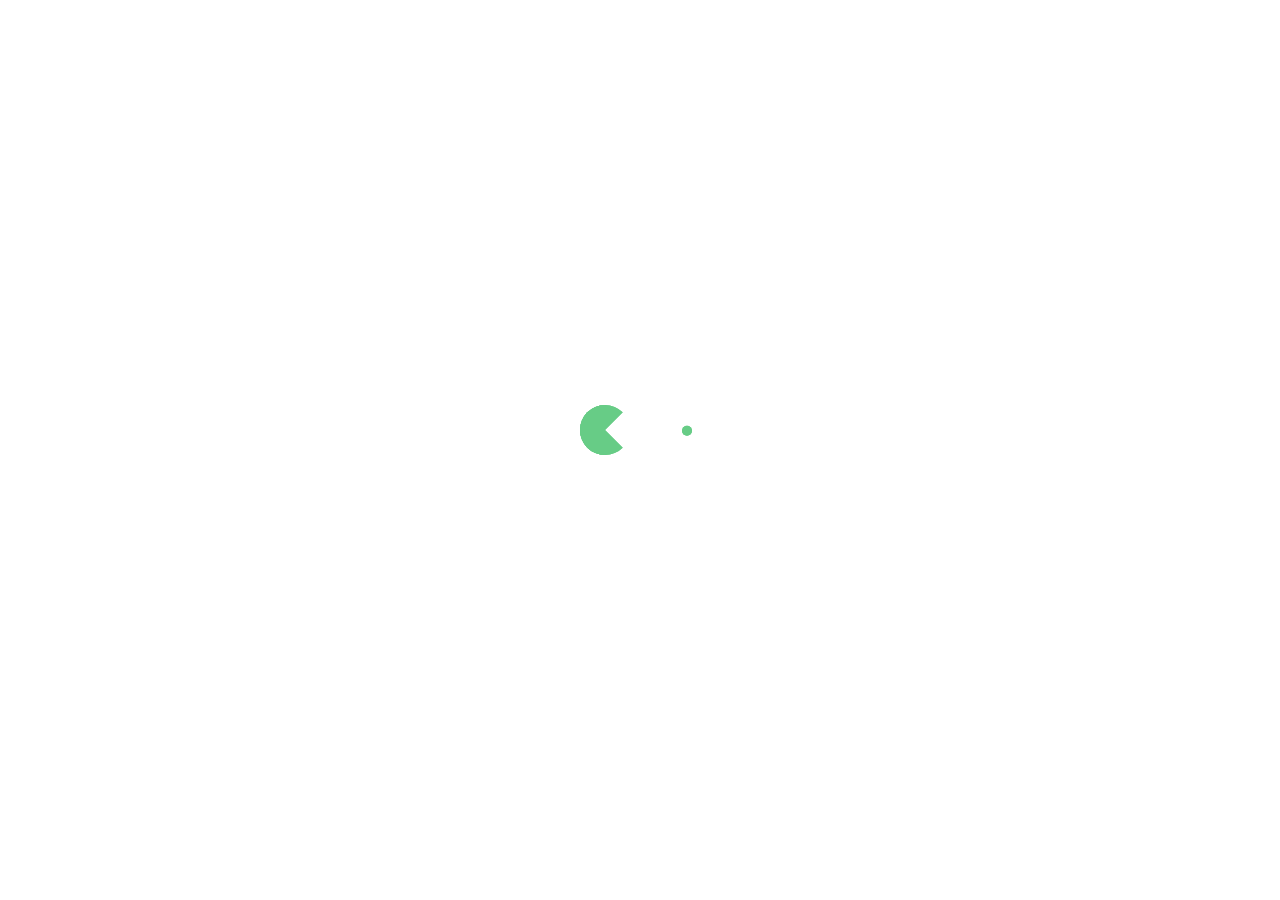
<file: tag/index.html>
<!DOCTYPE html>
<html lang="en-US">
  <head>
    <meta charset="utf-8">
    <meta name="viewport" content="width=device-width,initial-scale=1">
    <title>Tags | 坦途的博客</title>
    <meta name="generator" content="VuePress 1.9.7">
    <link rel="icon" href="/favicon.ico">
    <script language="javascript" type="text/javascript" src="/js/jq3.5.1.js"></script>
    <script language="javascript" type="text/javascript" src="/js/mouseClick.js"></script>
    <script language="javascript" type="text/javascript" src="/js/bg.js"></script>
    <script language="javascript" type="text/javascript" src="/js/sakura.js"></script>
    <script language="javascript" type="text/javascript" src="/js/circleMagic.js"></script>
    <meta name="description" content="It takes two to tango.">
    <meta name="viewport" content="width=device-width,initial-scale=1,user-scalable=no">
    
    <link rel="preload" href="/assets/css/0.styles.15541ce4.css" as="style"><link rel="preload" href="/assets/js/app.865085a1.js" as="script"><link rel="preload" href="/assets/js/6.b26cbf59.js" as="script"><link rel="preload" href="/assets/js/1.b5ec2864.js" as="script"><link rel="prefetch" href="/assets/js/10.f53795d4.js"><link rel="prefetch" href="/assets/js/11.f33ef30f.js"><link rel="prefetch" href="/assets/js/12.e8e1f19b.js"><link rel="prefetch" href="/assets/js/13.57e81127.js"><link rel="prefetch" href="/assets/js/14.426f4e4b.js"><link rel="prefetch" href="/assets/js/15.e52230c0.js"><link rel="prefetch" href="/assets/js/16.f9cfb0b7.js"><link rel="prefetch" href="/assets/js/17.0216a0d6.js"><link rel="prefetch" href="/assets/js/18.00bfbbbd.js"><link rel="prefetch" href="/assets/js/19.1fe9035e.js"><link rel="prefetch" href="/assets/js/2.a2fc2220.js"><link rel="prefetch" href="/assets/js/20.ee7bb469.js"><link rel="prefetch" href="/assets/js/21.25138278.js"><link rel="prefetch" href="/assets/js/4.baf17a89.js"><link rel="prefetch" href="/assets/js/5.b624bc70.js"><link rel="prefetch" href="/assets/js/7.6b3a51a2.js"><link rel="prefetch" href="/assets/js/8.a93cfde8.js"><link rel="prefetch" href="/assets/js/9.89522376.js">
    <link rel="stylesheet" href="/assets/css/0.styles.15541ce4.css">
  </head>
  <body>
    <div id="app" data-server-rendered="true"><div class="theme-container tags-wrapper no-sidebar" style="max-width:2080px;margin:0 auto;padding:0;" data-v-7b36d792 data-v-2607db93><div data-v-7b36d792><div id="loader-wrapper" class="loading-wrapper" data-v-d48f4d20 data-v-7b36d792 data-v-7b36d792><div class="loader-main" data-v-d48f4d20><div data-v-d48f4d20></div><div data-v-d48f4d20></div><div data-v-d48f4d20></div><div data-v-d48f4d20></div></div> <!----> <!----></div> <div class="password-shadow password-wrapper-out" style="display:none;" data-v-58d5ab76 data-v-7b36d792 data-v-7b36d792><h3 class="title" style="display:none;" data-v-58d5ab76 data-v-58d5ab76>坦途的博客</h3> <!----> <label id="box" class="inputBox" style="display:none;" data-v-58d5ab76 data-v-58d5ab76><input type="password" value="" data-v-58d5ab76> <span data-v-58d5ab76>Konck! Knock!</span> <button data-v-58d5ab76>OK</button></label> <div class="footer" style="display:none;" data-v-58d5ab76 data-v-58d5ab76><span data-v-58d5ab76><i class="iconfont reco-theme" data-v-58d5ab76></i> <a target="blank" href="https://vuepress-theme-reco.recoluan.com" data-v-58d5ab76>vuePress-theme-reco</a></span> <span data-v-58d5ab76><i class="iconfont reco-copyright" data-v-58d5ab76></i> <a data-v-58d5ab76><span data-v-58d5ab76>坦途</span>
            
          <!---->
          2022
        </a></span></div></div> <div class="hide" data-v-7b36d792><header class="navbar" style="position:relative;background:none;box-shadow:none;background-color:rgba(0, 0, 0, 0.2);" data-v-7b36d792><div class="sidebar-button"><svg xmlns="http://www.w3.org/2000/svg" aria-hidden="true" role="img" viewBox="0 0 448 512" class="icon"><path fill="currentColor" d="M436 124H12c-6.627 0-12-5.373-12-12V80c0-6.627 5.373-12 12-12h424c6.627 0 12 5.373 12 12v32c0 6.627-5.373 12-12 12zm0 160H12c-6.627 0-12-5.373-12-12v-32c0-6.627 5.373-12 12-12h424c6.627 0 12 5.373 12 12v32c0 6.627-5.373 12-12 12zm0 160H12c-6.627 0-12-5.373-12-12v-32c0-6.627 5.373-12 12-12h424c6.627 0 12 5.373 12 12v32c0 6.627-5.373 12-12 12z"></path></svg></div> <a href="/" class="home-link router-link-active"><img src="/logo.png" alt="坦途的博客" class="logo"> <span class="site-name" style="color:#fff;">坦途的博客</span></a> <div class="links" style="background:none;"><!----> <div class="search-box"><i class="iconfont reco-search" style="color:#fff;"></i> <input aria-label="Search" autocomplete="off" spellcheck="false" value=""> <!----></div> <nav class="nav-links can-hide"><div class="nav-item"><a href="/" class="nav-link" style="color:#fff;"><i class="iconfont reco-home" style="color:#fff;"></i>
  主页
</a></div><div class="nav-item"><div class="dropdown-wrapper"><a class="dropdown-title" style="color:#fff;"><span class="title"><i class="iconfont reco-category" style="color:#fff;"></i>
      文章
    </span> <span class="arrow right" style="border-top:6px solid rgba(255,255,255,0.9);"></span></a> <ul class="nav-dropdown" style="background-color:rgba(0,0,0,0.2);display:none;"><li class="dropdown-item"><!----> <a href="/categories/Others/" class="nav-link" style="color:#fff;"><i class="iconfont undefined" style="color:#fff;"></i>
  Others
</a></li><li class="dropdown-item"><!----> <a href="/categories/Back-end/" class="nav-link" style="color:#fff;"><i class="iconfont undefined" style="color:#fff;"></i>
  Back-end
</a></li><li class="dropdown-item"><!----> <a href="/categories/Essay/" class="nav-link" style="color:#fff;"><i class="iconfont undefined" style="color:#fff;"></i>
  Essay
</a></li></ul></div></div><div class="nav-item"><a href="/tag/" aria-current="page" class="nav-link router-link-exact-active router-link-active" style="color:#fff;"><i class="iconfont reco-tag" style="color:#fff;"></i>
  标签
</a></div><div class="nav-item"><a href="/timeline/" class="nav-link" style="color:#fff;"><i class="iconfont reco-date" style="color:#fff;"></i>
  时间轴
</a></div><div class="nav-item"><a href="/about/" class="nav-link" style="color:#fff;"><i class="iconfont reco-account" style="color:#fff;"></i>
  关于我
</a></div><div class="nav-item"><div class="dropdown-wrapper"><a class="dropdown-title" style="color:#fff;"><span class="title"><i class="iconfont reco-message" style="color:#fff;"></i>
      联系我
    </span> <span class="arrow right" style="border-top:6px solid rgba(255,255,255,0.9);"></span></a> <ul class="nav-dropdown" style="background-color:rgba(0,0,0,0.2);display:none;"><li class="dropdown-item"><!----> <a href="https://github.com/wangShiBoGT" target="_blank" rel="noopener noreferrer" class="nav-link external" style="color:#fff;hover:red;"><i class="iconfont reco-github" style="color:#fff;"></i>
  GitHub
  <span><svg xmlns="http://www.w3.org/2000/svg" aria-hidden="true" focusable="false" x="0px" y="0px" viewBox="0 0 100 100" width="15" height="15" class="icon outbound"><path fill="currentColor" d="M18.8,85.1h56l0,0c2.2,0,4-1.8,4-4v-32h-8v28h-48v-48h28v-8h-32l0,0c-2.2,0-4,1.8-4,4v56C14.8,83.3,16.6,85.1,18.8,85.1z"></path> <polygon fill="currentColor" points="45.7,48.7 51.3,54.3 77.2,28.5 77.2,37.2 85.2,37.2 85.2,14.9 62.8,14.9 62.8,22.9 71.5,22.9"></polygon></svg> <span class="sr-only">(opens new window)</span></span></a></li></ul></div></div> <!----></nav></div></header> <div class="sidebar-mask" data-v-7b36d792></div> <aside class="sidebar" data-v-7b36d792><div class="personal-info-wrapper" data-v-3eba7259 data-v-7b36d792><img src="/head.jpg" alt="author-avatar" class="personal-img" data-v-3eba7259> <h3 class="name" data-v-3eba7259>
    坦途
  </h3> <div class="num" data-v-3eba7259><div data-v-3eba7259><h3 data-v-3eba7259>4</h3> <h6 data-v-3eba7259>Article</h6></div> <div data-v-3eba7259><h3 data-v-3eba7259>2</h3> <h6 data-v-3eba7259>Tag</h6></div></div> <hr data-v-3eba7259></div> <nav class="nav-links"><div class="nav-item"><a href="/" class="nav-link" style="color:#fff;"><i class="iconfont reco-home" style="color:#fff;"></i>
  主页
</a></div><div class="nav-item"><div class="dropdown-wrapper"><a class="dropdown-title" style="color:#fff;"><span class="title"><i class="iconfont reco-category" style="color:#fff;"></i>
      文章
    </span> <span class="arrow right" style="border-top:6px solid rgba(255,255,255,0.9);"></span></a> <ul class="nav-dropdown" style="background-color:rgba(0,0,0,0.2);display:none;"><li class="dropdown-item"><!----> <a href="/categories/Others/" class="nav-link" style="color:#fff;"><i class="iconfont undefined" style="color:#fff;"></i>
  Others
</a></li><li class="dropdown-item"><!----> <a href="/categories/Back-end/" class="nav-link" style="color:#fff;"><i class="iconfont undefined" style="color:#fff;"></i>
  Back-end
</a></li><li class="dropdown-item"><!----> <a href="/categories/Essay/" class="nav-link" style="color:#fff;"><i class="iconfont undefined" style="color:#fff;"></i>
  Essay
</a></li></ul></div></div><div class="nav-item"><a href="/tag/" aria-current="page" class="nav-link router-link-exact-active router-link-active" style="color:#fff;"><i class="iconfont reco-tag" style="color:#fff;"></i>
  标签
</a></div><div class="nav-item"><a href="/timeline/" class="nav-link" style="color:#fff;"><i class="iconfont reco-date" style="color:#fff;"></i>
  时间轴
</a></div><div class="nav-item"><a href="/about/" class="nav-link" style="color:#fff;"><i class="iconfont reco-account" style="color:#fff;"></i>
  关于我
</a></div><div class="nav-item"><div class="dropdown-wrapper"><a class="dropdown-title" style="color:#fff;"><span class="title"><i class="iconfont reco-message" style="color:#fff;"></i>
      联系我
    </span> <span class="arrow right" style="border-top:6px solid rgba(255,255,255,0.9);"></span></a> <ul class="nav-dropdown" style="background-color:rgba(0,0,0,0.2);display:none;"><li class="dropdown-item"><!----> <a href="https://github.com/wangShiBoGT" target="_blank" rel="noopener noreferrer" class="nav-link external" style="color:#fff;hover:red;"><i class="iconfont reco-github" style="color:#fff;"></i>
  GitHub
  <span><svg xmlns="http://www.w3.org/2000/svg" aria-hidden="true" focusable="false" x="0px" y="0px" viewBox="0 0 100 100" width="15" height="15" class="icon outbound"><path fill="currentColor" d="M18.8,85.1h56l0,0c2.2,0,4-1.8,4-4v-32h-8v28h-48v-48h28v-8h-32l0,0c-2.2,0-4,1.8-4,4v56C14.8,83.3,16.6,85.1,18.8,85.1z"></path> <polygon fill="currentColor" points="45.7,48.7 51.3,54.3 77.2,28.5 77.2,37.2 85.2,37.2 85.2,14.9 62.8,14.9 62.8,22.9 71.5,22.9"></polygon></svg> <span class="sr-only">(opens new window)</span></span></a></li></ul></div></div> <!----></nav> <!----> </aside> <div class="password-shadow password-wrapper-in" style="display:none;" data-v-58d5ab76 data-v-7b36d792><h3 class="title" style="display:none;" data-v-58d5ab76 data-v-58d5ab76>Tags</h3> <!----> <label id="box" class="inputBox" style="display:none;" data-v-58d5ab76 data-v-58d5ab76><input type="password" value="" data-v-58d5ab76> <span data-v-58d5ab76>Konck! Knock!</span> <button data-v-58d5ab76>OK</button></label> <div class="footer" style="display:none;" data-v-58d5ab76 data-v-58d5ab76><span data-v-58d5ab76><i class="iconfont reco-theme" data-v-58d5ab76></i> <a target="blank" href="https://vuepress-theme-reco.recoluan.com" data-v-58d5ab76>vuePress-theme-reco</a></span> <span data-v-58d5ab76><i class="iconfont reco-copyright" data-v-58d5ab76></i> <a data-v-58d5ab76><span data-v-58d5ab76>坦途</span>
            
          <!---->
          2022
        </a></span></div></div> <div data-v-7b36d792><div class="tsfullPic" style="background:url(/beiba.jpg?timestamp=1645453409120);" data-v-7b36d792 data-v-2607db93></div> <div style="max-width:860px;margin:0 auto;padding:4.6rem 2.5rem 0;" data-v-7b36d792 data-v-2607db93><div class="tags" style="display:none;" data-v-c555d72c data-v-2607db93 data-v-2607db93><span class="active" style="background-color:#e15b64;" data-v-c555d72c>All</span><span style="background-color:#fb9b5f;" data-v-c555d72c>Freemarker</span><span style="background-color:#3498db;" data-v-c555d72c>Mysql</span></div> <div class="abstract-wrapper list" style="display:none;" data-v-60d56aa7 data-v-2607db93 data-v-2607db93><div class="abstract-item" data-v-2ae07a8d data-v-60d56aa7><div class="cover-wrap flyl" style="background:url(/beiba.jpg) center/cover no-repeat;" data-v-2ae07a8d></div> <div class="abstract-content-wrap flyl" style="margin-left:5%;" data-v-2ae07a8d><!----> <div class="title" data-v-2ae07a8d><!----> <a href="/views/others/%E6%94%B6%E8%97%8F/bilibili/%E6%81%8B%E7%88%B1%E5%91%8A%E6%80%A5.html" data-v-2ae07a8d>恋爱告急</a></div> <!----> <div data-v-e763f84e data-v-2ae07a8d><i class="iconfont reco-account" data-v-e763f84e><span data-v-e763f84e>鞠婧祎</span></i> <i class="iconfont reco-date" data-v-e763f84e><span data-v-e763f84e>2021-11-11</span></i> <!----> <!----></div></div></div><div class="abstract-item" data-v-2ae07a8d data-v-60d56aa7><div class="cover-wrap flyr" style="background:url(/beijiu.jpg) center/cover no-repeat;" data-v-2ae07a8d></div> <div class="abstract-content-wrap flyr" style="margin-right:5%;" data-v-2ae07a8d><!----> <div class="title" data-v-2ae07a8d><!----> <a href="/views/%E5%90%8E%E7%AB%AF/2021/04/%E7%A4%BA%E4%BE%8B%E4%B8%80.html" data-v-2ae07a8d>示例一</a></div> <div class="abstract" data-v-2ae07a8d><Boxx type='tip'  changeTime="3000"/>
<div class="custom-block tip">
<p>记录一些Mysql函数</p>
</div>
</div> <div data-v-e763f84e data-v-2ae07a8d><i class="iconfont reco-account" data-v-e763f84e><span data-v-e763f84e>坦途</span></i> <i class="iconfont reco-date" data-v-e763f84e><span data-v-e763f84e>2021-11-11</span></i> <!----> <i class="iconfont reco-tag tags" data-v-e763f84e><span class="tag-item" data-v-e763f84e>Mysql</span></i></div></div></div><div class="abstract-item" data-v-2ae07a8d data-v-60d56aa7><div class="cover-wrap flyl" style="background:url(/beisi.jpg) center/cover no-repeat;" data-v-2ae07a8d></div> <div class="abstract-content-wrap flyl" style="margin-left:5%;" data-v-2ae07a8d><!----> <div class="title" data-v-2ae07a8d><!----> <a href="/views/%E6%96%87%E7%AB%A0/%E5%85%AB%E4%BD%B0.html" data-v-2ae07a8d>我眼中的八佰</a></div> <!----> <div data-v-e763f84e data-v-2ae07a8d><i class="iconfont reco-account" data-v-e763f84e><span data-v-e763f84e>坦途</span></i> <i class="iconfont reco-date" data-v-e763f84e><span data-v-e763f84e>2021-11-11</span></i> <!----> <!----></div></div></div><div class="abstract-item" data-v-2ae07a8d data-v-60d56aa7><div class="cover-wrap flyr" style="background:url(/beiqi.jpg) center/cover no-repeat;" data-v-2ae07a8d></div> <div class="abstract-content-wrap flyr" style="margin-right:5%;" data-v-2ae07a8d><!----> <div class="title" data-v-2ae07a8d><!----> <a href="/views/%E5%90%8E%E7%AB%AF/2020/08/%E7%A4%BA%E4%BE%8B%E4%BA%8C.html" data-v-2ae07a8d>示例二</a></div> <!----> <div data-v-e763f84e data-v-2ae07a8d><i class="iconfont reco-account" data-v-e763f84e><span data-v-e763f84e>坦途</span></i> <i class="iconfont reco-date" data-v-e763f84e><span data-v-e763f84e>2020-11-11</span></i> <!----> <i class="iconfont reco-tag tags" data-v-e763f84e><span class="tag-item" data-v-e763f84e>Freemarker</span></i></div></div></div></div> <div class="pagation pagation" style="display:none;" data-v-640500d5 data-v-2607db93 data-v-2607db93><div class="pagation-list" data-v-640500d5><span unselectable="on" class="jump" style="display:none;" data-v-640500d5>Prev</span> <span class="jump" style="display:none;" data-v-640500d5>1</span> <span class="ellipsis" style="display:none;" data-v-640500d5>...</span> <span class="jump bgprimary" data-v-640500d5>1</span> <span class="ellipsis" style="display:none;" data-v-640500d5>...</span> <span class="jump" style="display:none;" data-v-640500d5>1</span> <span class="jump" style="display:none;" data-v-640500d5>Next</span> <span class="jumppoint" data-v-640500d5>跳转到：</span> <span class="jumpinp" data-v-640500d5><input type="text" value="" data-v-640500d5></span> <span class="jump gobtn" data-v-640500d5>GO</span></div></div></div></div></div></div></div><div class="global-ui"><div class="back-to-ceiling" style="right:1rem;bottom:6rem;width:2.5rem;height:2.5rem;border-radius:.25rem;line-height:2.5rem;display:none;" data-v-c6073ba8 data-v-c6073ba8><svg t="1574745035067" viewBox="0 0 1024 1024" version="1.1" xmlns="http://www.w3.org/2000/svg" p-id="5404" class="icon" data-v-c6073ba8><path d="M526.60727968 10.90185116a27.675 27.675 0 0 0-29.21455937 0c-131.36607665 82.28402758-218.69155461 228.01873535-218.69155402 394.07834331a462.20625001 462.20625001 0 0 0 5.36959153 69.94390903c1.00431239 6.55289093-0.34802892 13.13561351-3.76865779 18.80351572-32.63518765 54.11355614-51.75690182 118.55860487-51.7569018 187.94566865a371.06718723 371.06718723 0 0 0 11.50484808 91.98906777c6.53300375 25.50556257 41.68394495 28.14064038 52.69160883 4.22606766 17.37162448-37.73630017 42.14135425-72.50938081 72.80769204-103.21549295 2.18761121 3.04276886 4.15646224 6.24463696 6.40373557 9.22774369a1871.4375 1871.4375 0 0 0 140.04691725 5.34970492 1866.36093723 1866.36093723 0 0 0 140.04691723-5.34970492c2.24727335-2.98310674 4.21612437-6.18497483 6.3937923-9.2178004 30.66633723 30.70611158 55.4360664 65.4791928 72.80769147 103.21549355 11.00766384 23.91457269 46.15860503 21.27949489 52.69160879-4.22606768a371.15156223 371.15156223 0 0 0 11.514792-91.99901164c0-69.36717486-19.13165746-133.82216804-51.75690182-187.92578088-3.42062944-5.66790279-4.76302748-12.26056868-3.76865837-18.80351632a462.20625001 462.20625001 0 0 0 5.36959269-69.943909c-0.00994388-166.08943902-87.32547796-311.81420293-218.6915546-394.09823051zM605.93803103 357.87693858a93.93749974 93.93749974 0 1 1-187.89594924 6.1e-7 93.93749974 93.93749974 0 0 1 187.89594924-6.1e-7z" p-id="5405" data-v-c6073ba8></path><path d="M429.50777625 765.63860547C429.50777625 803.39355007 466.44236686 1000.39046097 512.00932183 1000.39046097c45.56695499 0 82.4922232-197.00623328 82.5015456-234.7518555 0-37.75494459-36.9345906-68.35043303-82.4922232-68.34111062-45.57627738-0.00932239-82.52019037 30.59548842-82.51086798 68.34111062z" p-id="5406" data-v-c6073ba8></path></svg></div><div></div><APlayer audio="" fixed="true" mini="true" theme="#0ae6ec" loop="loop" order="random" preload="auto" volume="0.4" mutex="true" lrc-type="0" list-folded="true" list-max-height="250" storage-name="vuepress-plugin-meting" id="aplayer-fixed"></APlayer><!----><div class="RibbonAnimation"></div><!----><div class="kanbanniang" data-v-5775ee02><div class="banniang-container" style="display:;" data-v-5775ee02><div class="messageBox" style="right:68px;bottom:290px;display:none;" data-v-5775ee02>
      欢迎来到我的博客
    </div> <div class="operation" style="right:90px;bottom:40px;display:;" data-v-5775ee02><i class="kbnfont kbn-ban-home ban-home" data-v-5775ee02></i> <i class="kbnfont kbn-ban-message message" data-v-5775ee02></i> <i class="kbnfont kbn-ban-close close" data-v-5775ee02></i> <a target="_blank" href="https://vuepress-theme-reco.recoluan.com/views/plugins/kanbanniang.html" data-v-5775ee02><i class="kbnfont kbn-ban-info info" data-v-5775ee02></i></a> <i class="kbnfont kbn-ban-theme skin" style="display:;" data-v-5775ee02></i></div> <canvas id="banniang" width="200" height="280" class="live2d" style="right:90px;bottom:-20px;opacity:0.9;" data-v-5775ee02></canvas></div> <div class="showBanNiang" style="display:none;" data-v-5775ee02>
    看板娘
  </div></div></div></div>
    <script src="/assets/js/app.865085a1.js" defer></script><script src="/assets/js/6.b26cbf59.js" defer></script><script src="/assets/js/1.b5ec2864.js" defer></script>
  </body>
</html>
</file>
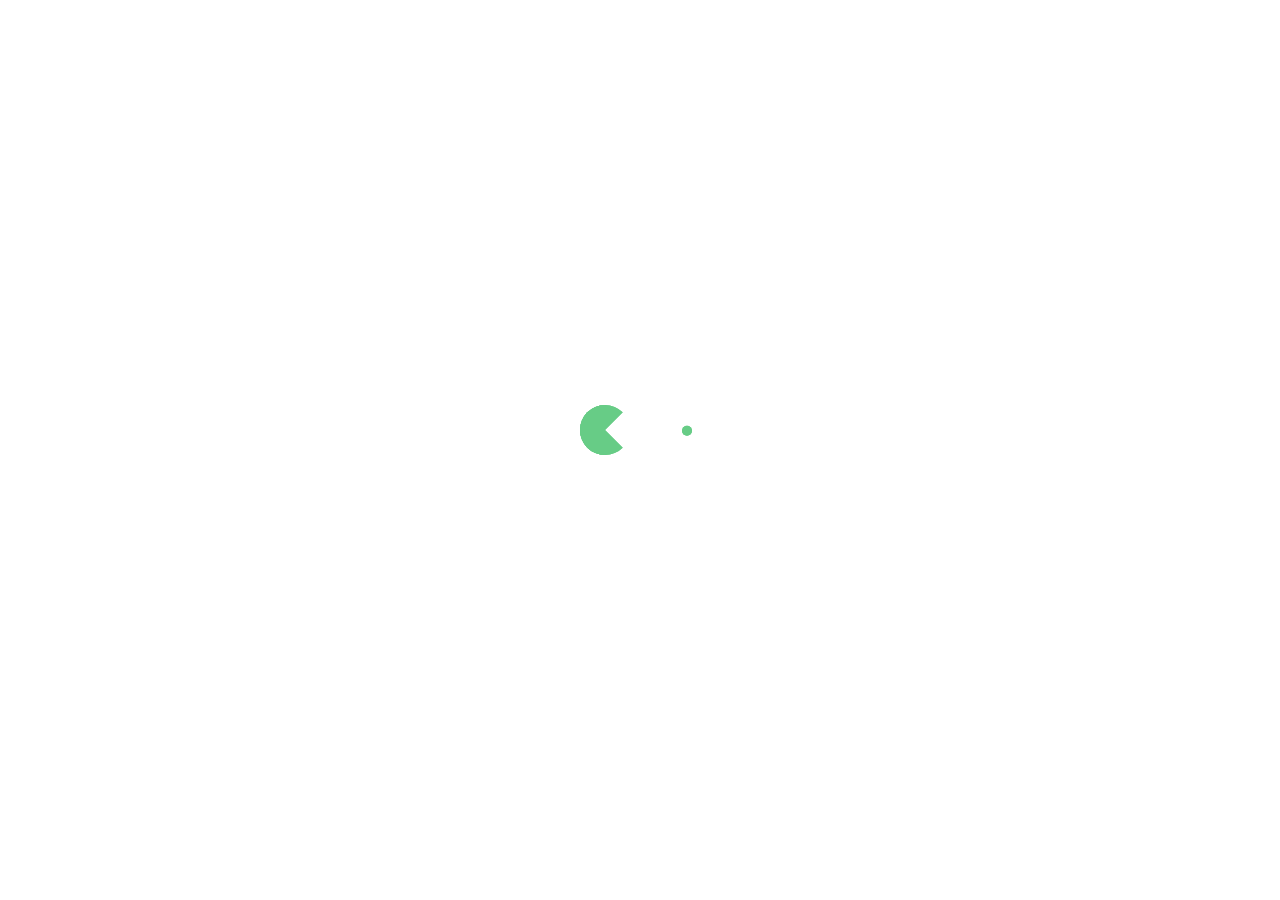
<file: timeline/index.html>
<!DOCTYPE html>
<html lang="en-US">
  <head>
    <meta charset="utf-8">
    <meta name="viewport" content="width=device-width,initial-scale=1">
    <title>Timeline | 坦途的博客</title>
    <meta name="generator" content="VuePress 1.9.7">
    <link rel="icon" href="/favicon.ico">
    <script language="javascript" type="text/javascript" src="/js/jq3.5.1.js"></script>
    <script language="javascript" type="text/javascript" src="/js/mouseClick.js"></script>
    <script language="javascript" type="text/javascript" src="/js/bg.js"></script>
    <script language="javascript" type="text/javascript" src="/js/sakura.js"></script>
    <script language="javascript" type="text/javascript" src="/js/circleMagic.js"></script>
    <meta name="description" content="It takes two to tango.">
    <meta name="viewport" content="width=device-width,initial-scale=1,user-scalable=no">
    
    <link rel="preload" href="/assets/css/0.styles.15541ce4.css" as="style"><link rel="preload" href="/assets/js/app.865085a1.js" as="script"><link rel="preload" href="/assets/js/8.a93cfde8.js" as="script"><link rel="preload" href="/assets/js/1.b5ec2864.js" as="script"><link rel="prefetch" href="/assets/js/10.f53795d4.js"><link rel="prefetch" href="/assets/js/11.f33ef30f.js"><link rel="prefetch" href="/assets/js/12.e8e1f19b.js"><link rel="prefetch" href="/assets/js/13.57e81127.js"><link rel="prefetch" href="/assets/js/14.426f4e4b.js"><link rel="prefetch" href="/assets/js/15.e52230c0.js"><link rel="prefetch" href="/assets/js/16.f9cfb0b7.js"><link rel="prefetch" href="/assets/js/17.0216a0d6.js"><link rel="prefetch" href="/assets/js/18.00bfbbbd.js"><link rel="prefetch" href="/assets/js/19.1fe9035e.js"><link rel="prefetch" href="/assets/js/2.a2fc2220.js"><link rel="prefetch" href="/assets/js/20.ee7bb469.js"><link rel="prefetch" href="/assets/js/21.25138278.js"><link rel="prefetch" href="/assets/js/4.baf17a89.js"><link rel="prefetch" href="/assets/js/5.b624bc70.js"><link rel="prefetch" href="/assets/js/6.b26cbf59.js"><link rel="prefetch" href="/assets/js/7.6b3a51a2.js"><link rel="prefetch" href="/assets/js/9.89522376.js">
    <link rel="stylesheet" href="/assets/css/0.styles.15541ce4.css">
  </head>
  <body>
    <div id="app" data-server-rendered="true"><div class="theme-container timeline-wrapper no-sidebar" style="max-width:2080px;margin:0 auto;padding:0;" data-v-7b36d792 data-v-77aff486><div data-v-7b36d792><div id="loader-wrapper" class="loading-wrapper" data-v-d48f4d20 data-v-7b36d792 data-v-7b36d792><div class="loader-main" data-v-d48f4d20><div data-v-d48f4d20></div><div data-v-d48f4d20></div><div data-v-d48f4d20></div><div data-v-d48f4d20></div></div> <!----> <!----></div> <div class="password-shadow password-wrapper-out" style="display:none;" data-v-58d5ab76 data-v-7b36d792 data-v-7b36d792><h3 class="title" style="display:none;" data-v-58d5ab76 data-v-58d5ab76>坦途的博客</h3> <!----> <label id="box" class="inputBox" style="display:none;" data-v-58d5ab76 data-v-58d5ab76><input type="password" value="" data-v-58d5ab76> <span data-v-58d5ab76>Konck! Knock!</span> <button data-v-58d5ab76>OK</button></label> <div class="footer" style="display:none;" data-v-58d5ab76 data-v-58d5ab76><span data-v-58d5ab76><i class="iconfont reco-theme" data-v-58d5ab76></i> <a target="blank" href="https://vuepress-theme-reco.recoluan.com" data-v-58d5ab76>vuePress-theme-reco</a></span> <span data-v-58d5ab76><i class="iconfont reco-copyright" data-v-58d5ab76></i> <a data-v-58d5ab76><span data-v-58d5ab76>坦途</span>
            
          <!---->
          2022
        </a></span></div></div> <div class="hide" data-v-7b36d792><header class="navbar" style="position:relative;background:none;box-shadow:none;background-color:rgba(0, 0, 0, 0.2);" data-v-7b36d792><div class="sidebar-button"><svg xmlns="http://www.w3.org/2000/svg" aria-hidden="true" role="img" viewBox="0 0 448 512" class="icon"><path fill="currentColor" d="M436 124H12c-6.627 0-12-5.373-12-12V80c0-6.627 5.373-12 12-12h424c6.627 0 12 5.373 12 12v32c0 6.627-5.373 12-12 12zm0 160H12c-6.627 0-12-5.373-12-12v-32c0-6.627 5.373-12 12-12h424c6.627 0 12 5.373 12 12v32c0 6.627-5.373 12-12 12zm0 160H12c-6.627 0-12-5.373-12-12v-32c0-6.627 5.373-12 12-12h424c6.627 0 12 5.373 12 12v32c0 6.627-5.373 12-12 12z"></path></svg></div> <a href="/" class="home-link router-link-active"><img src="/logo.png" alt="坦途的博客" class="logo"> <span class="site-name" style="color:#fff;">坦途的博客</span></a> <div class="links" style="background:none;"><!----> <div class="search-box"><i class="iconfont reco-search" style="color:#fff;"></i> <input aria-label="Search" autocomplete="off" spellcheck="false" value=""> <!----></div> <nav class="nav-links can-hide"><div class="nav-item"><a href="/" class="nav-link" style="color:#fff;"><i class="iconfont reco-home" style="color:#fff;"></i>
  主页
</a></div><div class="nav-item"><div class="dropdown-wrapper"><a class="dropdown-title" style="color:#fff;"><span class="title"><i class="iconfont reco-category" style="color:#fff;"></i>
      文章
    </span> <span class="arrow right" style="border-top:6px solid rgba(255,255,255,0.9);"></span></a> <ul class="nav-dropdown" style="background-color:rgba(0,0,0,0.2);display:none;"><li class="dropdown-item"><!----> <a href="/categories/Others/" class="nav-link" style="color:#fff;"><i class="iconfont undefined" style="color:#fff;"></i>
  Others
</a></li><li class="dropdown-item"><!----> <a href="/categories/Back-end/" class="nav-link" style="color:#fff;"><i class="iconfont undefined" style="color:#fff;"></i>
  Back-end
</a></li><li class="dropdown-item"><!----> <a href="/categories/Essay/" class="nav-link" style="color:#fff;"><i class="iconfont undefined" style="color:#fff;"></i>
  Essay
</a></li></ul></div></div><div class="nav-item"><a href="/tag/" class="nav-link" style="color:#fff;"><i class="iconfont reco-tag" style="color:#fff;"></i>
  标签
</a></div><div class="nav-item"><a href="/timeline/" aria-current="page" class="nav-link router-link-exact-active router-link-active" style="color:#fff;"><i class="iconfont reco-date" style="color:#fff;"></i>
  时间轴
</a></div><div class="nav-item"><a href="/about/" class="nav-link" style="color:#fff;"><i class="iconfont reco-account" style="color:#fff;"></i>
  关于我
</a></div><div class="nav-item"><div class="dropdown-wrapper"><a class="dropdown-title" style="color:#fff;"><span class="title"><i class="iconfont reco-message" style="color:#fff;"></i>
      联系我
    </span> <span class="arrow right" style="border-top:6px solid rgba(255,255,255,0.9);"></span></a> <ul class="nav-dropdown" style="background-color:rgba(0,0,0,0.2);display:none;"><li class="dropdown-item"><!----> <a href="https://github.com/wangShiBoGT" target="_blank" rel="noopener noreferrer" class="nav-link external" style="color:#fff;hover:red;"><i class="iconfont reco-github" style="color:#fff;"></i>
  GitHub
  <span><svg xmlns="http://www.w3.org/2000/svg" aria-hidden="true" focusable="false" x="0px" y="0px" viewBox="0 0 100 100" width="15" height="15" class="icon outbound"><path fill="currentColor" d="M18.8,85.1h56l0,0c2.2,0,4-1.8,4-4v-32h-8v28h-48v-48h28v-8h-32l0,0c-2.2,0-4,1.8-4,4v56C14.8,83.3,16.6,85.1,18.8,85.1z"></path> <polygon fill="currentColor" points="45.7,48.7 51.3,54.3 77.2,28.5 77.2,37.2 85.2,37.2 85.2,14.9 62.8,14.9 62.8,22.9 71.5,22.9"></polygon></svg> <span class="sr-only">(opens new window)</span></span></a></li></ul></div></div> <!----></nav></div></header> <div class="sidebar-mask" data-v-7b36d792></div> <aside class="sidebar" data-v-7b36d792><div class="personal-info-wrapper" data-v-3eba7259 data-v-7b36d792><img src="/head.jpg" alt="author-avatar" class="personal-img" data-v-3eba7259> <h3 class="name" data-v-3eba7259>
    坦途
  </h3> <div class="num" data-v-3eba7259><div data-v-3eba7259><h3 data-v-3eba7259>4</h3> <h6 data-v-3eba7259>Article</h6></div> <div data-v-3eba7259><h3 data-v-3eba7259>2</h3> <h6 data-v-3eba7259>Tag</h6></div></div> <hr data-v-3eba7259></div> <nav class="nav-links"><div class="nav-item"><a href="/" class="nav-link" style="color:#fff;"><i class="iconfont reco-home" style="color:#fff;"></i>
  主页
</a></div><div class="nav-item"><div class="dropdown-wrapper"><a class="dropdown-title" style="color:#fff;"><span class="title"><i class="iconfont reco-category" style="color:#fff;"></i>
      文章
    </span> <span class="arrow right" style="border-top:6px solid rgba(255,255,255,0.9);"></span></a> <ul class="nav-dropdown" style="background-color:rgba(0,0,0,0.2);display:none;"><li class="dropdown-item"><!----> <a href="/categories/Others/" class="nav-link" style="color:#fff;"><i class="iconfont undefined" style="color:#fff;"></i>
  Others
</a></li><li class="dropdown-item"><!----> <a href="/categories/Back-end/" class="nav-link" style="color:#fff;"><i class="iconfont undefined" style="color:#fff;"></i>
  Back-end
</a></li><li class="dropdown-item"><!----> <a href="/categories/Essay/" class="nav-link" style="color:#fff;"><i class="iconfont undefined" style="color:#fff;"></i>
  Essay
</a></li></ul></div></div><div class="nav-item"><a href="/tag/" class="nav-link" style="color:#fff;"><i class="iconfont reco-tag" style="color:#fff;"></i>
  标签
</a></div><div class="nav-item"><a href="/timeline/" aria-current="page" class="nav-link router-link-exact-active router-link-active" style="color:#fff;"><i class="iconfont reco-date" style="color:#fff;"></i>
  时间轴
</a></div><div class="nav-item"><a href="/about/" class="nav-link" style="color:#fff;"><i class="iconfont reco-account" style="color:#fff;"></i>
  关于我
</a></div><div class="nav-item"><div class="dropdown-wrapper"><a class="dropdown-title" style="color:#fff;"><span class="title"><i class="iconfont reco-message" style="color:#fff;"></i>
      联系我
    </span> <span class="arrow right" style="border-top:6px solid rgba(255,255,255,0.9);"></span></a> <ul class="nav-dropdown" style="background-color:rgba(0,0,0,0.2);display:none;"><li class="dropdown-item"><!----> <a href="https://github.com/wangShiBoGT" target="_blank" rel="noopener noreferrer" class="nav-link external" style="color:#fff;hover:red;"><i class="iconfont reco-github" style="color:#fff;"></i>
  GitHub
  <span><svg xmlns="http://www.w3.org/2000/svg" aria-hidden="true" focusable="false" x="0px" y="0px" viewBox="0 0 100 100" width="15" height="15" class="icon outbound"><path fill="currentColor" d="M18.8,85.1h56l0,0c2.2,0,4-1.8,4-4v-32h-8v28h-48v-48h28v-8h-32l0,0c-2.2,0-4,1.8-4,4v56C14.8,83.3,16.6,85.1,18.8,85.1z"></path> <polygon fill="currentColor" points="45.7,48.7 51.3,54.3 77.2,28.5 77.2,37.2 85.2,37.2 85.2,14.9 62.8,14.9 62.8,22.9 71.5,22.9"></polygon></svg> <span class="sr-only">(opens new window)</span></span></a></li></ul></div></div> <!----></nav> <!----> </aside> <div class="password-shadow password-wrapper-in" style="display:none;" data-v-58d5ab76 data-v-7b36d792><h3 class="title" style="display:none;" data-v-58d5ab76 data-v-58d5ab76>Timeline</h3> <!----> <label id="box" class="inputBox" style="display:none;" data-v-58d5ab76 data-v-58d5ab76><input type="password" value="" data-v-58d5ab76> <span data-v-58d5ab76>Konck! Knock!</span> <button data-v-58d5ab76>OK</button></label> <div class="footer" style="display:none;" data-v-58d5ab76 data-v-58d5ab76><span data-v-58d5ab76><i class="iconfont reco-theme" data-v-58d5ab76></i> <a target="blank" href="https://vuepress-theme-reco.recoluan.com" data-v-58d5ab76>vuePress-theme-reco</a></span> <span data-v-58d5ab76><i class="iconfont reco-copyright" data-v-58d5ab76></i> <a data-v-58d5ab76><span data-v-58d5ab76>坦途</span>
            
          <!---->
          2022
        </a></span></div></div> <div data-v-7b36d792><div class="sjfullPic hclass" style="background:url(/beier.jpg?timestamp=1645453409201);" data-v-7b36d792 data-v-77aff486><h1 style="font-family:Regular,cursive;color:#fff;letter-spacing:1rem;" data-v-7b36d792 data-v-77aff486>流时的间</h1></div> <div style="max-width:860px;margin:0 auto;padding:4.6rem 2.5rem 0;" data-v-7b36d792 data-v-77aff486><ul class="timeline-content" data-v-7b36d792 data-v-77aff486><li class="desc" style="display:none;" data-v-77aff486 data-v-77aff486>Yesterday Once More!</li> <li style="display:none;" data-v-77aff486 data-v-77aff486><h3 class="year" data-v-77aff486>2021</h3> <ul class="year-wrapper" data-v-77aff486><li data-v-77aff486><span class="date" data-v-77aff486>11-11</span> <span class="title" data-v-77aff486>恋爱告急</span></li><li data-v-77aff486><span class="date" data-v-77aff486>11-11</span> <span class="title" data-v-77aff486>示例一</span></li><li data-v-77aff486><span class="date" data-v-77aff486>11-11</span> <span class="title" data-v-77aff486>我眼中的八佰</span></li></ul></li><li style="display:none;" data-v-77aff486 data-v-77aff486><h3 class="year" data-v-77aff486>2020</h3> <ul class="year-wrapper" data-v-77aff486><li data-v-77aff486><span class="date" data-v-77aff486>11-11</span> <span class="title" data-v-77aff486>示例二</span></li></ul></li></ul></div></div></div></div></div><div class="global-ui"><div class="back-to-ceiling" style="right:1rem;bottom:6rem;width:2.5rem;height:2.5rem;border-radius:.25rem;line-height:2.5rem;display:none;" data-v-c6073ba8 data-v-c6073ba8><svg t="1574745035067" viewBox="0 0 1024 1024" version="1.1" xmlns="http://www.w3.org/2000/svg" p-id="5404" class="icon" data-v-c6073ba8><path d="M526.60727968 10.90185116a27.675 27.675 0 0 0-29.21455937 0c-131.36607665 82.28402758-218.69155461 228.01873535-218.69155402 394.07834331a462.20625001 462.20625001 0 0 0 5.36959153 69.94390903c1.00431239 6.55289093-0.34802892 13.13561351-3.76865779 18.80351572-32.63518765 54.11355614-51.75690182 118.55860487-51.7569018 187.94566865a371.06718723 371.06718723 0 0 0 11.50484808 91.98906777c6.53300375 25.50556257 41.68394495 28.14064038 52.69160883 4.22606766 17.37162448-37.73630017 42.14135425-72.50938081 72.80769204-103.21549295 2.18761121 3.04276886 4.15646224 6.24463696 6.40373557 9.22774369a1871.4375 1871.4375 0 0 0 140.04691725 5.34970492 1866.36093723 1866.36093723 0 0 0 140.04691723-5.34970492c2.24727335-2.98310674 4.21612437-6.18497483 6.3937923-9.2178004 30.66633723 30.70611158 55.4360664 65.4791928 72.80769147 103.21549355 11.00766384 23.91457269 46.15860503 21.27949489 52.69160879-4.22606768a371.15156223 371.15156223 0 0 0 11.514792-91.99901164c0-69.36717486-19.13165746-133.82216804-51.75690182-187.92578088-3.42062944-5.66790279-4.76302748-12.26056868-3.76865837-18.80351632a462.20625001 462.20625001 0 0 0 5.36959269-69.943909c-0.00994388-166.08943902-87.32547796-311.81420293-218.6915546-394.09823051zM605.93803103 357.87693858a93.93749974 93.93749974 0 1 1-187.89594924 6.1e-7 93.93749974 93.93749974 0 0 1 187.89594924-6.1e-7z" p-id="5405" data-v-c6073ba8></path><path d="M429.50777625 765.63860547C429.50777625 803.39355007 466.44236686 1000.39046097 512.00932183 1000.39046097c45.56695499 0 82.4922232-197.00623328 82.5015456-234.7518555 0-37.75494459-36.9345906-68.35043303-82.4922232-68.34111062-45.57627738-0.00932239-82.52019037 30.59548842-82.51086798 68.34111062z" p-id="5406" data-v-c6073ba8></path></svg></div><div></div><APlayer audio="" fixed="true" mini="true" theme="#0ae6ec" loop="loop" order="random" preload="auto" volume="0.4" mutex="true" lrc-type="0" list-folded="true" list-max-height="250" storage-name="vuepress-plugin-meting" id="aplayer-fixed"></APlayer><!----><div class="RibbonAnimation"></div><!----><div class="kanbanniang" data-v-5775ee02><div class="banniang-container" style="display:;" data-v-5775ee02><div class="messageBox" style="right:68px;bottom:290px;display:none;" data-v-5775ee02>
      欢迎来到我的博客
    </div> <div class="operation" style="right:90px;bottom:40px;display:;" data-v-5775ee02><i class="kbnfont kbn-ban-home ban-home" data-v-5775ee02></i> <i class="kbnfont kbn-ban-message message" data-v-5775ee02></i> <i class="kbnfont kbn-ban-close close" data-v-5775ee02></i> <a target="_blank" href="https://vuepress-theme-reco.recoluan.com/views/plugins/kanbanniang.html" data-v-5775ee02><i class="kbnfont kbn-ban-info info" data-v-5775ee02></i></a> <i class="kbnfont kbn-ban-theme skin" style="display:;" data-v-5775ee02></i></div> <canvas id="banniang" width="200" height="280" class="live2d" style="right:90px;bottom:-20px;opacity:0.9;" data-v-5775ee02></canvas></div> <div class="showBanNiang" style="display:none;" data-v-5775ee02>
    看板娘
  </div></div></div></div>
    <script src="/assets/js/app.865085a1.js" defer></script><script src="/assets/js/8.a93cfde8.js" defer></script><script src="/assets/js/1.b5ec2864.js" defer></script>
  </body>
</html>
</file>
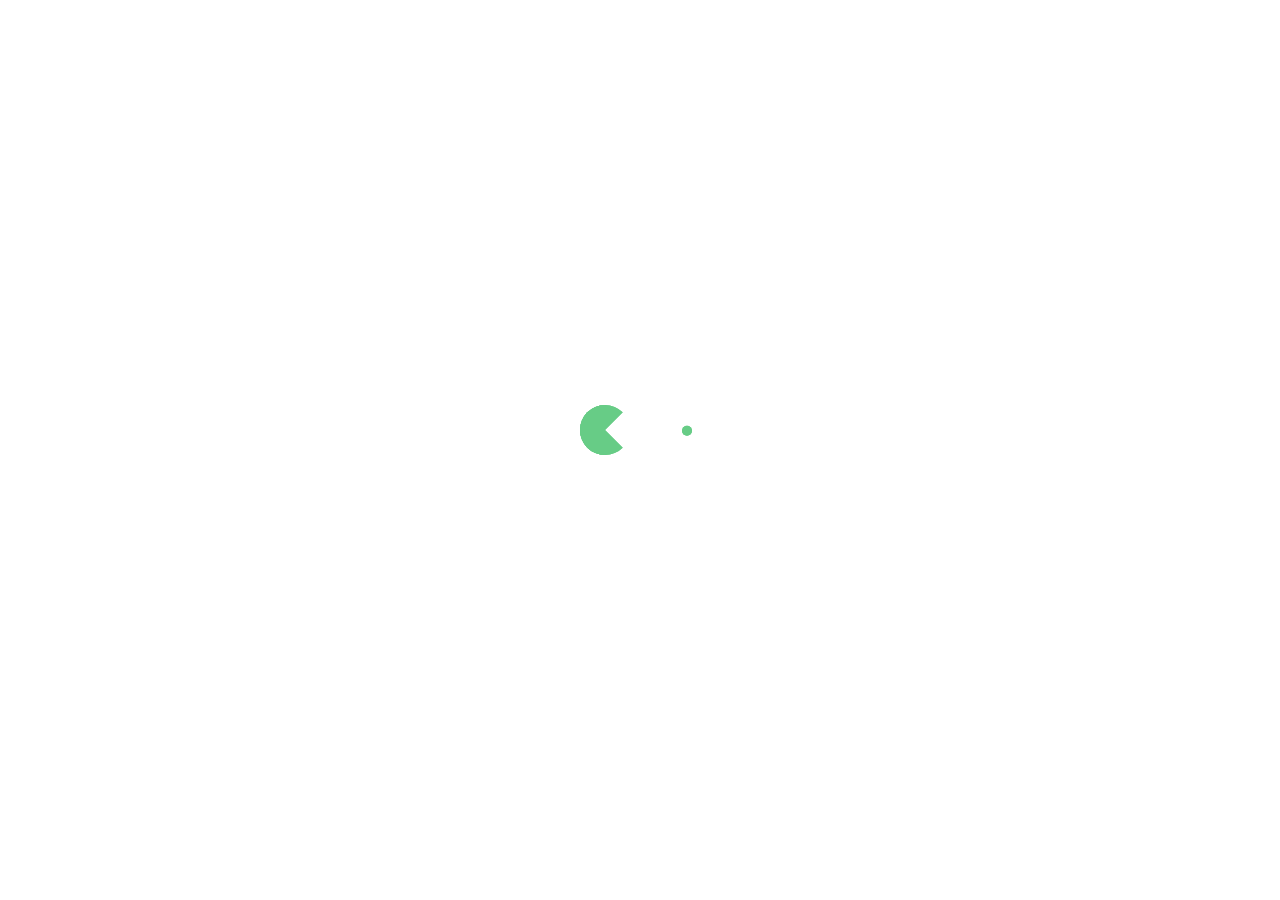
<file: categories/Back-end/index.html>
<!DOCTYPE html>
<html lang="en-US">
  <head>
    <meta charset="utf-8">
    <meta name="viewport" content="width=device-width,initial-scale=1">
    <title>Back-end Categories | 坦途的博客</title>
    <meta name="generator" content="VuePress 1.9.7">
    <link rel="icon" href="/favicon.ico">
    <script language="javascript" type="text/javascript" src="/js/jq3.5.1.js"></script>
    <script language="javascript" type="text/javascript" src="/js/mouseClick.js"></script>
    <script language="javascript" type="text/javascript" src="/js/bg.js"></script>
    <script language="javascript" type="text/javascript" src="/js/sakura.js"></script>
    <script language="javascript" type="text/javascript" src="/js/circleMagic.js"></script>
    <meta name="description" content="It takes two to tango.">
    <meta name="viewport" content="width=device-width,initial-scale=1,user-scalable=no">
    
    <link rel="preload" href="/assets/css/0.styles.15541ce4.css" as="style"><link rel="preload" href="/assets/js/app.865085a1.js" as="script"><link rel="preload" href="/assets/js/7.6b3a51a2.js" as="script"><link rel="preload" href="/assets/js/1.b5ec2864.js" as="script"><link rel="prefetch" href="/assets/js/10.f53795d4.js"><link rel="prefetch" href="/assets/js/11.f33ef30f.js"><link rel="prefetch" href="/assets/js/12.e8e1f19b.js"><link rel="prefetch" href="/assets/js/13.57e81127.js"><link rel="prefetch" href="/assets/js/14.426f4e4b.js"><link rel="prefetch" href="/assets/js/15.e52230c0.js"><link rel="prefetch" href="/assets/js/16.f9cfb0b7.js"><link rel="prefetch" href="/assets/js/17.0216a0d6.js"><link rel="prefetch" href="/assets/js/18.00bfbbbd.js"><link rel="prefetch" href="/assets/js/19.1fe9035e.js"><link rel="prefetch" href="/assets/js/2.a2fc2220.js"><link rel="prefetch" href="/assets/js/20.ee7bb469.js"><link rel="prefetch" href="/assets/js/21.25138278.js"><link rel="prefetch" href="/assets/js/4.baf17a89.js"><link rel="prefetch" href="/assets/js/5.b624bc70.js"><link rel="prefetch" href="/assets/js/6.b26cbf59.js"><link rel="prefetch" href="/assets/js/8.a93cfde8.js"><link rel="prefetch" href="/assets/js/9.89522376.js">
    <link rel="stylesheet" href="/assets/css/0.styles.15541ce4.css">
  </head>
  <body>
    <div id="app" data-server-rendered="true"><div class="theme-container categories-wrapper no-sidebar" style="max-width:2080px;margin:0 auto;padding:0;" data-v-7b36d792 data-v-2c98c6b3><div data-v-7b36d792><div id="loader-wrapper" class="loading-wrapper" data-v-d48f4d20 data-v-7b36d792 data-v-7b36d792><div class="loader-main" data-v-d48f4d20><div data-v-d48f4d20></div><div data-v-d48f4d20></div><div data-v-d48f4d20></div><div data-v-d48f4d20></div></div> <!----> <!----></div> <div class="password-shadow password-wrapper-out" style="display:none;" data-v-58d5ab76 data-v-7b36d792 data-v-7b36d792><h3 class="title" style="display:none;" data-v-58d5ab76 data-v-58d5ab76>坦途的博客</h3> <!----> <label id="box" class="inputBox" style="display:none;" data-v-58d5ab76 data-v-58d5ab76><input type="password" value="" data-v-58d5ab76> <span data-v-58d5ab76>Konck! Knock!</span> <button data-v-58d5ab76>OK</button></label> <div class="footer" style="display:none;" data-v-58d5ab76 data-v-58d5ab76><span data-v-58d5ab76><i class="iconfont reco-theme" data-v-58d5ab76></i> <a target="blank" href="https://vuepress-theme-reco.recoluan.com" data-v-58d5ab76>vuePress-theme-reco</a></span> <span data-v-58d5ab76><i class="iconfont reco-copyright" data-v-58d5ab76></i> <a data-v-58d5ab76><span data-v-58d5ab76>坦途</span>
            
          <!---->
          2022
        </a></span></div></div> <div class="hide" data-v-7b36d792><header class="navbar" style="position:relative;background:none;box-shadow:none;background-color:rgba(0, 0, 0, 0.2);" data-v-7b36d792><div class="sidebar-button"><svg xmlns="http://www.w3.org/2000/svg" aria-hidden="true" role="img" viewBox="0 0 448 512" class="icon"><path fill="currentColor" d="M436 124H12c-6.627 0-12-5.373-12-12V80c0-6.627 5.373-12 12-12h424c6.627 0 12 5.373 12 12v32c0 6.627-5.373 12-12 12zm0 160H12c-6.627 0-12-5.373-12-12v-32c0-6.627 5.373-12 12-12h424c6.627 0 12 5.373 12 12v32c0 6.627-5.373 12-12 12zm0 160H12c-6.627 0-12-5.373-12-12v-32c0-6.627 5.373-12 12-12h424c6.627 0 12 5.373 12 12v32c0 6.627-5.373 12-12 12z"></path></svg></div> <a href="/" class="home-link router-link-active"><img src="/logo.png" alt="坦途的博客" class="logo"> <span class="site-name" style="color:#fff;">坦途的博客</span></a> <div class="links" style="background:none;"><!----> <div class="search-box"><i class="iconfont reco-search" style="color:#fff;"></i> <input aria-label="Search" autocomplete="off" spellcheck="false" value=""> <!----></div> <nav class="nav-links can-hide"><div class="nav-item"><a href="/" class="nav-link" style="color:#fff;"><i class="iconfont reco-home" style="color:#fff;"></i>
  主页
</a></div><div class="nav-item"><div class="dropdown-wrapper"><a class="dropdown-title" style="color:#fff;"><span class="title"><i class="iconfont reco-category" style="color:#fff;"></i>
      文章
    </span> <span class="arrow right" style="border-top:6px solid rgba(255,255,255,0.9);"></span></a> <ul class="nav-dropdown" style="background-color:rgba(0,0,0,0.2);display:none;"><li class="dropdown-item"><!----> <a href="/categories/Others/" class="nav-link" style="color:#fff;"><i class="iconfont undefined" style="color:#fff;"></i>
  Others
</a></li><li class="dropdown-item"><!----> <a href="/categories/Back-end/" aria-current="page" class="nav-link router-link-exact-active router-link-active" style="color:#fff;"><i class="iconfont undefined" style="color:#fff;"></i>
  Back-end
</a></li><li class="dropdown-item"><!----> <a href="/categories/Essay/" class="nav-link" style="color:#fff;"><i class="iconfont undefined" style="color:#fff;"></i>
  Essay
</a></li></ul></div></div><div class="nav-item"><a href="/tag/" class="nav-link" style="color:#fff;"><i class="iconfont reco-tag" style="color:#fff;"></i>
  标签
</a></div><div class="nav-item"><a href="/timeline/" class="nav-link" style="color:#fff;"><i class="iconfont reco-date" style="color:#fff;"></i>
  时间轴
</a></div><div class="nav-item"><a href="/about/" class="nav-link" style="color:#fff;"><i class="iconfont reco-account" style="color:#fff;"></i>
  关于我
</a></div><div class="nav-item"><div class="dropdown-wrapper"><a class="dropdown-title" style="color:#fff;"><span class="title"><i class="iconfont reco-message" style="color:#fff;"></i>
      联系我
    </span> <span class="arrow right" style="border-top:6px solid rgba(255,255,255,0.9);"></span></a> <ul class="nav-dropdown" style="background-color:rgba(0,0,0,0.2);display:none;"><li class="dropdown-item"><!----> <a href="https://github.com/wangShiBoGT" target="_blank" rel="noopener noreferrer" class="nav-link external" style="color:#fff;hover:red;"><i class="iconfont reco-github" style="color:#fff;"></i>
  GitHub
  <span><svg xmlns="http://www.w3.org/2000/svg" aria-hidden="true" focusable="false" x="0px" y="0px" viewBox="0 0 100 100" width="15" height="15" class="icon outbound"><path fill="currentColor" d="M18.8,85.1h56l0,0c2.2,0,4-1.8,4-4v-32h-8v28h-48v-48h28v-8h-32l0,0c-2.2,0-4,1.8-4,4v56C14.8,83.3,16.6,85.1,18.8,85.1z"></path> <polygon fill="currentColor" points="45.7,48.7 51.3,54.3 77.2,28.5 77.2,37.2 85.2,37.2 85.2,14.9 62.8,14.9 62.8,22.9 71.5,22.9"></polygon></svg> <span class="sr-only">(opens new window)</span></span></a></li></ul></div></div> <!----></nav></div></header> <div class="sidebar-mask" data-v-7b36d792></div> <aside class="sidebar" data-v-7b36d792><div class="personal-info-wrapper" data-v-3eba7259 data-v-7b36d792><img src="/head.jpg" alt="author-avatar" class="personal-img" data-v-3eba7259> <h3 class="name" data-v-3eba7259>
    坦途
  </h3> <div class="num" data-v-3eba7259><div data-v-3eba7259><h3 data-v-3eba7259>4</h3> <h6 data-v-3eba7259>Article</h6></div> <div data-v-3eba7259><h3 data-v-3eba7259>2</h3> <h6 data-v-3eba7259>Tag</h6></div></div> <hr data-v-3eba7259></div> <nav class="nav-links"><div class="nav-item"><a href="/" class="nav-link" style="color:#fff;"><i class="iconfont reco-home" style="color:#fff;"></i>
  主页
</a></div><div class="nav-item"><div class="dropdown-wrapper"><a class="dropdown-title" style="color:#fff;"><span class="title"><i class="iconfont reco-category" style="color:#fff;"></i>
      文章
    </span> <span class="arrow right" style="border-top:6px solid rgba(255,255,255,0.9);"></span></a> <ul class="nav-dropdown" style="background-color:rgba(0,0,0,0.2);display:none;"><li class="dropdown-item"><!----> <a href="/categories/Others/" class="nav-link" style="color:#fff;"><i class="iconfont undefined" style="color:#fff;"></i>
  Others
</a></li><li class="dropdown-item"><!----> <a href="/categories/Back-end/" aria-current="page" class="nav-link router-link-exact-active router-link-active" style="color:#fff;"><i class="iconfont undefined" style="color:#fff;"></i>
  Back-end
</a></li><li class="dropdown-item"><!----> <a href="/categories/Essay/" class="nav-link" style="color:#fff;"><i class="iconfont undefined" style="color:#fff;"></i>
  Essay
</a></li></ul></div></div><div class="nav-item"><a href="/tag/" class="nav-link" style="color:#fff;"><i class="iconfont reco-tag" style="color:#fff;"></i>
  标签
</a></div><div class="nav-item"><a href="/timeline/" class="nav-link" style="color:#fff;"><i class="iconfont reco-date" style="color:#fff;"></i>
  时间轴
</a></div><div class="nav-item"><a href="/about/" class="nav-link" style="color:#fff;"><i class="iconfont reco-account" style="color:#fff;"></i>
  关于我
</a></div><div class="nav-item"><div class="dropdown-wrapper"><a class="dropdown-title" style="color:#fff;"><span class="title"><i class="iconfont reco-message" style="color:#fff;"></i>
      联系我
    </span> <span class="arrow right" style="border-top:6px solid rgba(255,255,255,0.9);"></span></a> <ul class="nav-dropdown" style="background-color:rgba(0,0,0,0.2);display:none;"><li class="dropdown-item"><!----> <a href="https://github.com/wangShiBoGT" target="_blank" rel="noopener noreferrer" class="nav-link external" style="color:#fff;hover:red;"><i class="iconfont reco-github" style="color:#fff;"></i>
  GitHub
  <span><svg xmlns="http://www.w3.org/2000/svg" aria-hidden="true" focusable="false" x="0px" y="0px" viewBox="0 0 100 100" width="15" height="15" class="icon outbound"><path fill="currentColor" d="M18.8,85.1h56l0,0c2.2,0,4-1.8,4-4v-32h-8v28h-48v-48h28v-8h-32l0,0c-2.2,0-4,1.8-4,4v56C14.8,83.3,16.6,85.1,18.8,85.1z"></path> <polygon fill="currentColor" points="45.7,48.7 51.3,54.3 77.2,28.5 77.2,37.2 85.2,37.2 85.2,14.9 62.8,14.9 62.8,22.9 71.5,22.9"></polygon></svg> <span class="sr-only">(opens new window)</span></span></a></li></ul></div></div> <!----></nav> <!----> </aside> <div class="password-shadow password-wrapper-in" style="display:none;" data-v-58d5ab76 data-v-7b36d792><h3 class="title" style="display:none;" data-v-58d5ab76 data-v-58d5ab76>Back-end Categories</h3> <!----> <label id="box" class="inputBox" style="display:none;" data-v-58d5ab76 data-v-58d5ab76><input type="password" value="" data-v-58d5ab76> <span data-v-58d5ab76>Konck! Knock!</span> <button data-v-58d5ab76>OK</button></label> <div class="footer" style="display:none;" data-v-58d5ab76 data-v-58d5ab76><span data-v-58d5ab76><i class="iconfont reco-theme" data-v-58d5ab76></i> <a target="blank" href="https://vuepress-theme-reco.recoluan.com" data-v-58d5ab76>vuePress-theme-reco</a></span> <span data-v-58d5ab76><i class="iconfont reco-copyright" data-v-58d5ab76></i> <a data-v-58d5ab76><span data-v-58d5ab76>坦途</span>
            
          <!---->
          2022
        </a></span></div></div> <div data-v-7b36d792><div class="cfullPic" style="background:url(/beiqi.jpg?timestamp=1645453409399);" data-v-7b36d792 data-v-2c98c6b3></div> <div style="max-width:860px;margin:0 auto;padding:4.6rem 2.5rem 0;" data-v-7b36d792 data-v-2c98c6b3><ul class="category-wrapper" style="display:none;" data-v-2c98c6b3 data-v-2c98c6b3><li class="category-item" data-v-2c98c6b3><a href="/categories/Others/" data-v-2c98c6b3><span class="category-name" data-v-2c98c6b3>Others</span> <span class="post-num" style="background-color:#f47e60;" data-v-2c98c6b3>1</span></a></li><li class="category-item active" data-v-2c98c6b3><a href="/categories/Back-end/" aria-current="page" class="router-link-exact-active router-link-active" data-v-2c98c6b3><span class="category-name" data-v-2c98c6b3>Back-end</span> <span class="post-num" style="background-color:#e15b64;" data-v-2c98c6b3>2</span></a></li><li class="category-item" data-v-2c98c6b3><a href="/categories/Essay/" data-v-2c98c6b3><span class="category-name" data-v-2c98c6b3>Essay</span> <span class="post-num" style="background-color:#f47e60;" data-v-2c98c6b3>1</span></a></li></ul> <div class="abstract-wrapper list" style="display:none;" data-v-60d56aa7 data-v-2c98c6b3 data-v-2c98c6b3><div class="abstract-item" data-v-2ae07a8d data-v-60d56aa7><div class="cover-wrap flyl" style="background:url(/beijiu.jpg) center/cover no-repeat;" data-v-2ae07a8d></div> <div class="abstract-content-wrap flyl" style="margin-left:5%;" data-v-2ae07a8d><!----> <div class="title" data-v-2ae07a8d><!----> <a href="/views/%E5%90%8E%E7%AB%AF/2021/04/%E7%A4%BA%E4%BE%8B%E4%B8%80.html" data-v-2ae07a8d>示例一</a></div> <div class="abstract" data-v-2ae07a8d><Boxx type='tip'  changeTime="3000"/>
<div class="custom-block tip">
<p>记录一些Mysql函数</p>
</div>
</div> <div data-v-e763f84e data-v-2ae07a8d><i class="iconfont reco-account" data-v-e763f84e><span data-v-e763f84e>坦途</span></i> <i class="iconfont reco-date" data-v-e763f84e><span data-v-e763f84e>2021-11-11</span></i> <!----> <i class="iconfont reco-tag tags" data-v-e763f84e><span class="tag-item" data-v-e763f84e>Mysql</span></i></div></div></div><div class="abstract-item" data-v-2ae07a8d data-v-60d56aa7><div class="cover-wrap flyr" style="background:url(/beiwu.jpg) center/cover no-repeat;" data-v-2ae07a8d></div> <div class="abstract-content-wrap flyr" style="margin-right:5%;" data-v-2ae07a8d><!----> <div class="title" data-v-2ae07a8d><!----> <a href="/views/%E5%90%8E%E7%AB%AF/2020/08/%E7%A4%BA%E4%BE%8B%E4%BA%8C.html" data-v-2ae07a8d>示例二</a></div> <!----> <div data-v-e763f84e data-v-2ae07a8d><i class="iconfont reco-account" data-v-e763f84e><span data-v-e763f84e>坦途</span></i> <i class="iconfont reco-date" data-v-e763f84e><span data-v-e763f84e>2020-11-11</span></i> <!----> <i class="iconfont reco-tag tags" data-v-e763f84e><span class="tag-item" data-v-e763f84e>Freemarker</span></i></div></div></div></div> <div class="pagation pagation" style="display:none;" data-v-640500d5 data-v-2c98c6b3 data-v-2c98c6b3><div class="pagation-list" data-v-640500d5><span unselectable="on" class="jump" style="display:none;" data-v-640500d5>Prev</span> <span class="jump" style="display:none;" data-v-640500d5>1</span> <span class="ellipsis" style="display:none;" data-v-640500d5>...</span> <span class="jump bgprimary" data-v-640500d5>1</span> <span class="ellipsis" style="display:none;" data-v-640500d5>...</span> <span class="jump" style="display:none;" data-v-640500d5>1</span> <span class="jump" style="display:none;" data-v-640500d5>Next</span> <span class="jumppoint" data-v-640500d5>跳转到：</span> <span class="jumpinp" data-v-640500d5><input type="text" value="" data-v-640500d5></span> <span class="jump gobtn" data-v-640500d5>GO</span></div></div></div></div></div></div></div><div class="global-ui"><div class="back-to-ceiling" style="right:1rem;bottom:6rem;width:2.5rem;height:2.5rem;border-radius:.25rem;line-height:2.5rem;display:none;" data-v-c6073ba8 data-v-c6073ba8><svg t="1574745035067" viewBox="0 0 1024 1024" version="1.1" xmlns="http://www.w3.org/2000/svg" p-id="5404" class="icon" data-v-c6073ba8><path d="M526.60727968 10.90185116a27.675 27.675 0 0 0-29.21455937 0c-131.36607665 82.28402758-218.69155461 228.01873535-218.69155402 394.07834331a462.20625001 462.20625001 0 0 0 5.36959153 69.94390903c1.00431239 6.55289093-0.34802892 13.13561351-3.76865779 18.80351572-32.63518765 54.11355614-51.75690182 118.55860487-51.7569018 187.94566865a371.06718723 371.06718723 0 0 0 11.50484808 91.98906777c6.53300375 25.50556257 41.68394495 28.14064038 52.69160883 4.22606766 17.37162448-37.73630017 42.14135425-72.50938081 72.80769204-103.21549295 2.18761121 3.04276886 4.15646224 6.24463696 6.40373557 9.22774369a1871.4375 1871.4375 0 0 0 140.04691725 5.34970492 1866.36093723 1866.36093723 0 0 0 140.04691723-5.34970492c2.24727335-2.98310674 4.21612437-6.18497483 6.3937923-9.2178004 30.66633723 30.70611158 55.4360664 65.4791928 72.80769147 103.21549355 11.00766384 23.91457269 46.15860503 21.27949489 52.69160879-4.22606768a371.15156223 371.15156223 0 0 0 11.514792-91.99901164c0-69.36717486-19.13165746-133.82216804-51.75690182-187.92578088-3.42062944-5.66790279-4.76302748-12.26056868-3.76865837-18.80351632a462.20625001 462.20625001 0 0 0 5.36959269-69.943909c-0.00994388-166.08943902-87.32547796-311.81420293-218.6915546-394.09823051zM605.93803103 357.87693858a93.93749974 93.93749974 0 1 1-187.89594924 6.1e-7 93.93749974 93.93749974 0 0 1 187.89594924-6.1e-7z" p-id="5405" data-v-c6073ba8></path><path d="M429.50777625 765.63860547C429.50777625 803.39355007 466.44236686 1000.39046097 512.00932183 1000.39046097c45.56695499 0 82.4922232-197.00623328 82.5015456-234.7518555 0-37.75494459-36.9345906-68.35043303-82.4922232-68.34111062-45.57627738-0.00932239-82.52019037 30.59548842-82.51086798 68.34111062z" p-id="5406" data-v-c6073ba8></path></svg></div><div></div><APlayer audio="" fixed="true" mini="true" theme="#0ae6ec" loop="loop" order="random" preload="auto" volume="0.4" mutex="true" lrc-type="0" list-folded="true" list-max-height="250" storage-name="vuepress-plugin-meting" id="aplayer-fixed"></APlayer><!----><div class="RibbonAnimation"></div><!----><div class="kanbanniang" data-v-5775ee02><div class="banniang-container" style="display:;" data-v-5775ee02><div class="messageBox" style="right:68px;bottom:290px;display:none;" data-v-5775ee02>
      欢迎来到我的博客
    </div> <div class="operation" style="right:90px;bottom:40px;display:;" data-v-5775ee02><i class="kbnfont kbn-ban-home ban-home" data-v-5775ee02></i> <i class="kbnfont kbn-ban-message message" data-v-5775ee02></i> <i class="kbnfont kbn-ban-close close" data-v-5775ee02></i> <a target="_blank" href="https://vuepress-theme-reco.recoluan.com/views/plugins/kanbanniang.html" data-v-5775ee02><i class="kbnfont kbn-ban-info info" data-v-5775ee02></i></a> <i class="kbnfont kbn-ban-theme skin" style="display:;" data-v-5775ee02></i></div> <canvas id="banniang" width="200" height="280" class="live2d" style="right:90px;bottom:-20px;opacity:0.9;" data-v-5775ee02></canvas></div> <div class="showBanNiang" style="display:none;" data-v-5775ee02>
    看板娘
  </div></div></div></div>
    <script src="/assets/js/app.865085a1.js" defer></script><script src="/assets/js/7.6b3a51a2.js" defer></script><script src="/assets/js/1.b5ec2864.js" defer></script>
  </body>
</html>
</file>
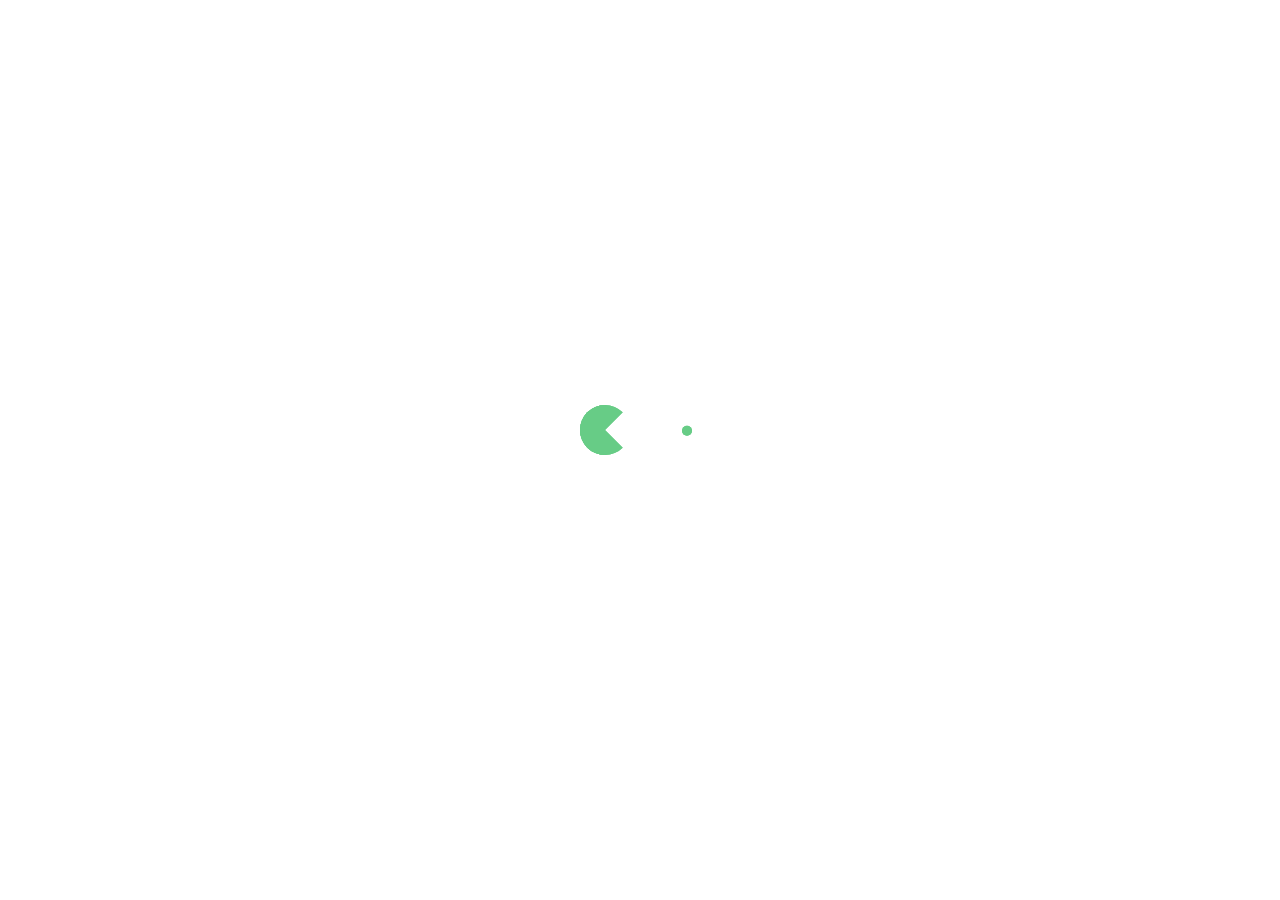
<file: categories/Essay/index.html>
<!DOCTYPE html>
<html lang="en-US">
  <head>
    <meta charset="utf-8">
    <meta name="viewport" content="width=device-width,initial-scale=1">
    <title>Essay Categories | 坦途的博客</title>
    <meta name="generator" content="VuePress 1.9.7">
    <link rel="icon" href="/favicon.ico">
    <script language="javascript" type="text/javascript" src="/js/jq3.5.1.js"></script>
    <script language="javascript" type="text/javascript" src="/js/mouseClick.js"></script>
    <script language="javascript" type="text/javascript" src="/js/bg.js"></script>
    <script language="javascript" type="text/javascript" src="/js/sakura.js"></script>
    <script language="javascript" type="text/javascript" src="/js/circleMagic.js"></script>
    <meta name="description" content="It takes two to tango.">
    <meta name="viewport" content="width=device-width,initial-scale=1,user-scalable=no">
    
    <link rel="preload" href="/assets/css/0.styles.15541ce4.css" as="style"><link rel="preload" href="/assets/js/app.865085a1.js" as="script"><link rel="preload" href="/assets/js/7.6b3a51a2.js" as="script"><link rel="preload" href="/assets/js/1.b5ec2864.js" as="script"><link rel="prefetch" href="/assets/js/10.f53795d4.js"><link rel="prefetch" href="/assets/js/11.f33ef30f.js"><link rel="prefetch" href="/assets/js/12.e8e1f19b.js"><link rel="prefetch" href="/assets/js/13.57e81127.js"><link rel="prefetch" href="/assets/js/14.426f4e4b.js"><link rel="prefetch" href="/assets/js/15.e52230c0.js"><link rel="prefetch" href="/assets/js/16.f9cfb0b7.js"><link rel="prefetch" href="/assets/js/17.0216a0d6.js"><link rel="prefetch" href="/assets/js/18.00bfbbbd.js"><link rel="prefetch" href="/assets/js/19.1fe9035e.js"><link rel="prefetch" href="/assets/js/2.a2fc2220.js"><link rel="prefetch" href="/assets/js/20.ee7bb469.js"><link rel="prefetch" href="/assets/js/21.25138278.js"><link rel="prefetch" href="/assets/js/4.baf17a89.js"><link rel="prefetch" href="/assets/js/5.b624bc70.js"><link rel="prefetch" href="/assets/js/6.b26cbf59.js"><link rel="prefetch" href="/assets/js/8.a93cfde8.js"><link rel="prefetch" href="/assets/js/9.89522376.js">
    <link rel="stylesheet" href="/assets/css/0.styles.15541ce4.css">
  </head>
  <body>
    <div id="app" data-server-rendered="true"><div class="theme-container categories-wrapper no-sidebar" style="max-width:2080px;margin:0 auto;padding:0;" data-v-7b36d792 data-v-2c98c6b3><div data-v-7b36d792><div id="loader-wrapper" class="loading-wrapper" data-v-d48f4d20 data-v-7b36d792 data-v-7b36d792><div class="loader-main" data-v-d48f4d20><div data-v-d48f4d20></div><div data-v-d48f4d20></div><div data-v-d48f4d20></div><div data-v-d48f4d20></div></div> <!----> <!----></div> <div class="password-shadow password-wrapper-out" style="display:none;" data-v-58d5ab76 data-v-7b36d792 data-v-7b36d792><h3 class="title" style="display:none;" data-v-58d5ab76 data-v-58d5ab76>坦途的博客</h3> <!----> <label id="box" class="inputBox" style="display:none;" data-v-58d5ab76 data-v-58d5ab76><input type="password" value="" data-v-58d5ab76> <span data-v-58d5ab76>Konck! Knock!</span> <button data-v-58d5ab76>OK</button></label> <div class="footer" style="display:none;" data-v-58d5ab76 data-v-58d5ab76><span data-v-58d5ab76><i class="iconfont reco-theme" data-v-58d5ab76></i> <a target="blank" href="https://vuepress-theme-reco.recoluan.com" data-v-58d5ab76>vuePress-theme-reco</a></span> <span data-v-58d5ab76><i class="iconfont reco-copyright" data-v-58d5ab76></i> <a data-v-58d5ab76><span data-v-58d5ab76>坦途</span>
            
          <!---->
          2022
        </a></span></div></div> <div class="hide" data-v-7b36d792><header class="navbar" style="position:relative;background:none;box-shadow:none;background-color:rgba(0, 0, 0, 0.2);" data-v-7b36d792><div class="sidebar-button"><svg xmlns="http://www.w3.org/2000/svg" aria-hidden="true" role="img" viewBox="0 0 448 512" class="icon"><path fill="currentColor" d="M436 124H12c-6.627 0-12-5.373-12-12V80c0-6.627 5.373-12 12-12h424c6.627 0 12 5.373 12 12v32c0 6.627-5.373 12-12 12zm0 160H12c-6.627 0-12-5.373-12-12v-32c0-6.627 5.373-12 12-12h424c6.627 0 12 5.373 12 12v32c0 6.627-5.373 12-12 12zm0 160H12c-6.627 0-12-5.373-12-12v-32c0-6.627 5.373-12 12-12h424c6.627 0 12 5.373 12 12v32c0 6.627-5.373 12-12 12z"></path></svg></div> <a href="/" class="home-link router-link-active"><img src="/logo.png" alt="坦途的博客" class="logo"> <span class="site-name" style="color:#fff;">坦途的博客</span></a> <div class="links" style="background:none;"><!----> <div class="search-box"><i class="iconfont reco-search" style="color:#fff;"></i> <input aria-label="Search" autocomplete="off" spellcheck="false" value=""> <!----></div> <nav class="nav-links can-hide"><div class="nav-item"><a href="/" class="nav-link" style="color:#fff;"><i class="iconfont reco-home" style="color:#fff;"></i>
  主页
</a></div><div class="nav-item"><div class="dropdown-wrapper"><a class="dropdown-title" style="color:#fff;"><span class="title"><i class="iconfont reco-category" style="color:#fff;"></i>
      文章
    </span> <span class="arrow right" style="border-top:6px solid rgba(255,255,255,0.9);"></span></a> <ul class="nav-dropdown" style="background-color:rgba(0,0,0,0.2);display:none;"><li class="dropdown-item"><!----> <a href="/categories/Others/" class="nav-link" style="color:#fff;"><i class="iconfont undefined" style="color:#fff;"></i>
  Others
</a></li><li class="dropdown-item"><!----> <a href="/categories/Back-end/" class="nav-link" style="color:#fff;"><i class="iconfont undefined" style="color:#fff;"></i>
  Back-end
</a></li><li class="dropdown-item"><!----> <a href="/categories/Essay/" aria-current="page" class="nav-link router-link-exact-active router-link-active" style="color:#fff;"><i class="iconfont undefined" style="color:#fff;"></i>
  Essay
</a></li></ul></div></div><div class="nav-item"><a href="/tag/" class="nav-link" style="color:#fff;"><i class="iconfont reco-tag" style="color:#fff;"></i>
  标签
</a></div><div class="nav-item"><a href="/timeline/" class="nav-link" style="color:#fff;"><i class="iconfont reco-date" style="color:#fff;"></i>
  时间轴
</a></div><div class="nav-item"><a href="/about/" class="nav-link" style="color:#fff;"><i class="iconfont reco-account" style="color:#fff;"></i>
  关于我
</a></div><div class="nav-item"><div class="dropdown-wrapper"><a class="dropdown-title" style="color:#fff;"><span class="title"><i class="iconfont reco-message" style="color:#fff;"></i>
      联系我
    </span> <span class="arrow right" style="border-top:6px solid rgba(255,255,255,0.9);"></span></a> <ul class="nav-dropdown" style="background-color:rgba(0,0,0,0.2);display:none;"><li class="dropdown-item"><!----> <a href="https://github.com/wangShiBoGT" target="_blank" rel="noopener noreferrer" class="nav-link external" style="color:#fff;hover:red;"><i class="iconfont reco-github" style="color:#fff;"></i>
  GitHub
  <span><svg xmlns="http://www.w3.org/2000/svg" aria-hidden="true" focusable="false" x="0px" y="0px" viewBox="0 0 100 100" width="15" height="15" class="icon outbound"><path fill="currentColor" d="M18.8,85.1h56l0,0c2.2,0,4-1.8,4-4v-32h-8v28h-48v-48h28v-8h-32l0,0c-2.2,0-4,1.8-4,4v56C14.8,83.3,16.6,85.1,18.8,85.1z"></path> <polygon fill="currentColor" points="45.7,48.7 51.3,54.3 77.2,28.5 77.2,37.2 85.2,37.2 85.2,14.9 62.8,14.9 62.8,22.9 71.5,22.9"></polygon></svg> <span class="sr-only">(opens new window)</span></span></a></li></ul></div></div> <!----></nav></div></header> <div class="sidebar-mask" data-v-7b36d792></div> <aside class="sidebar" data-v-7b36d792><div class="personal-info-wrapper" data-v-3eba7259 data-v-7b36d792><img src="/head.jpg" alt="author-avatar" class="personal-img" data-v-3eba7259> <h3 class="name" data-v-3eba7259>
    坦途
  </h3> <div class="num" data-v-3eba7259><div data-v-3eba7259><h3 data-v-3eba7259>4</h3> <h6 data-v-3eba7259>Article</h6></div> <div data-v-3eba7259><h3 data-v-3eba7259>2</h3> <h6 data-v-3eba7259>Tag</h6></div></div> <hr data-v-3eba7259></div> <nav class="nav-links"><div class="nav-item"><a href="/" class="nav-link" style="color:#fff;"><i class="iconfont reco-home" style="color:#fff;"></i>
  主页
</a></div><div class="nav-item"><div class="dropdown-wrapper"><a class="dropdown-title" style="color:#fff;"><span class="title"><i class="iconfont reco-category" style="color:#fff;"></i>
      文章
    </span> <span class="arrow right" style="border-top:6px solid rgba(255,255,255,0.9);"></span></a> <ul class="nav-dropdown" style="background-color:rgba(0,0,0,0.2);display:none;"><li class="dropdown-item"><!----> <a href="/categories/Others/" class="nav-link" style="color:#fff;"><i class="iconfont undefined" style="color:#fff;"></i>
  Others
</a></li><li class="dropdown-item"><!----> <a href="/categories/Back-end/" class="nav-link" style="color:#fff;"><i class="iconfont undefined" style="color:#fff;"></i>
  Back-end
</a></li><li class="dropdown-item"><!----> <a href="/categories/Essay/" aria-current="page" class="nav-link router-link-exact-active router-link-active" style="color:#fff;"><i class="iconfont undefined" style="color:#fff;"></i>
  Essay
</a></li></ul></div></div><div class="nav-item"><a href="/tag/" class="nav-link" style="color:#fff;"><i class="iconfont reco-tag" style="color:#fff;"></i>
  标签
</a></div><div class="nav-item"><a href="/timeline/" class="nav-link" style="color:#fff;"><i class="iconfont reco-date" style="color:#fff;"></i>
  时间轴
</a></div><div class="nav-item"><a href="/about/" class="nav-link" style="color:#fff;"><i class="iconfont reco-account" style="color:#fff;"></i>
  关于我
</a></div><div class="nav-item"><div class="dropdown-wrapper"><a class="dropdown-title" style="color:#fff;"><span class="title"><i class="iconfont reco-message" style="color:#fff;"></i>
      联系我
    </span> <span class="arrow right" style="border-top:6px solid rgba(255,255,255,0.9);"></span></a> <ul class="nav-dropdown" style="background-color:rgba(0,0,0,0.2);display:none;"><li class="dropdown-item"><!----> <a href="https://github.com/wangShiBoGT" target="_blank" rel="noopener noreferrer" class="nav-link external" style="color:#fff;hover:red;"><i class="iconfont reco-github" style="color:#fff;"></i>
  GitHub
  <span><svg xmlns="http://www.w3.org/2000/svg" aria-hidden="true" focusable="false" x="0px" y="0px" viewBox="0 0 100 100" width="15" height="15" class="icon outbound"><path fill="currentColor" d="M18.8,85.1h56l0,0c2.2,0,4-1.8,4-4v-32h-8v28h-48v-48h28v-8h-32l0,0c-2.2,0-4,1.8-4,4v56C14.8,83.3,16.6,85.1,18.8,85.1z"></path> <polygon fill="currentColor" points="45.7,48.7 51.3,54.3 77.2,28.5 77.2,37.2 85.2,37.2 85.2,14.9 62.8,14.9 62.8,22.9 71.5,22.9"></polygon></svg> <span class="sr-only">(opens new window)</span></span></a></li></ul></div></div> <!----></nav> <!----> </aside> <div class="password-shadow password-wrapper-in" style="display:none;" data-v-58d5ab76 data-v-7b36d792><h3 class="title" style="display:none;" data-v-58d5ab76 data-v-58d5ab76>Essay Categories</h3> <!----> <label id="box" class="inputBox" style="display:none;" data-v-58d5ab76 data-v-58d5ab76><input type="password" value="" data-v-58d5ab76> <span data-v-58d5ab76>Konck! Knock!</span> <button data-v-58d5ab76>OK</button></label> <div class="footer" style="display:none;" data-v-58d5ab76 data-v-58d5ab76><span data-v-58d5ab76><i class="iconfont reco-theme" data-v-58d5ab76></i> <a target="blank" href="https://vuepress-theme-reco.recoluan.com" data-v-58d5ab76>vuePress-theme-reco</a></span> <span data-v-58d5ab76><i class="iconfont reco-copyright" data-v-58d5ab76></i> <a data-v-58d5ab76><span data-v-58d5ab76>坦途</span>
            
          <!---->
          2022
        </a></span></div></div> <div data-v-7b36d792><div class="cfullPic" style="background:url(/beiliu.jpg?timestamp=1645453409445);" data-v-7b36d792 data-v-2c98c6b3></div> <div style="max-width:860px;margin:0 auto;padding:4.6rem 2.5rem 0;" data-v-7b36d792 data-v-2c98c6b3><ul class="category-wrapper" style="display:none;" data-v-2c98c6b3 data-v-2c98c6b3><li class="category-item" data-v-2c98c6b3><a href="/categories/Others/" data-v-2c98c6b3><span class="category-name" data-v-2c98c6b3>Others</span> <span class="post-num" style="background-color:#67cc86;" data-v-2c98c6b3>1</span></a></li><li class="category-item" data-v-2c98c6b3><a href="/categories/Back-end/" data-v-2c98c6b3><span class="category-name" data-v-2c98c6b3>Back-end</span> <span class="post-num" style="background-color:#849b87;" data-v-2c98c6b3>2</span></a></li><li class="category-item active" data-v-2c98c6b3><a href="/categories/Essay/" aria-current="page" class="router-link-exact-active router-link-active" data-v-2c98c6b3><span class="category-name" data-v-2c98c6b3>Essay</span> <span class="post-num" style="background-color:#fb9b5f;" data-v-2c98c6b3>1</span></a></li></ul> <div class="abstract-wrapper list" style="display:none;" data-v-60d56aa7 data-v-2c98c6b3 data-v-2c98c6b3><div class="abstract-item" data-v-2ae07a8d data-v-60d56aa7><div class="cover-wrap flyl" style="background:url(/beisi.jpg) center/cover no-repeat;" data-v-2ae07a8d></div> <div class="abstract-content-wrap flyl" style="margin-left:5%;" data-v-2ae07a8d><!----> <div class="title" data-v-2ae07a8d><!----> <a href="/views/%E6%96%87%E7%AB%A0/%E5%85%AB%E4%BD%B0.html" data-v-2ae07a8d>我眼中的八佰</a></div> <!----> <div data-v-e763f84e data-v-2ae07a8d><i class="iconfont reco-account" data-v-e763f84e><span data-v-e763f84e>坦途</span></i> <i class="iconfont reco-date" data-v-e763f84e><span data-v-e763f84e>2021-11-11</span></i> <!----> <!----></div></div></div></div> <div class="pagation pagation" style="display:none;" data-v-640500d5 data-v-2c98c6b3 data-v-2c98c6b3><div class="pagation-list" data-v-640500d5><span unselectable="on" class="jump" style="display:none;" data-v-640500d5>Prev</span> <span class="jump" style="display:none;" data-v-640500d5>1</span> <span class="ellipsis" style="display:none;" data-v-640500d5>...</span> <span class="jump bgprimary" data-v-640500d5>1</span> <span class="ellipsis" style="display:none;" data-v-640500d5>...</span> <span class="jump" style="display:none;" data-v-640500d5>1</span> <span class="jump" style="display:none;" data-v-640500d5>Next</span> <span class="jumppoint" data-v-640500d5>跳转到：</span> <span class="jumpinp" data-v-640500d5><input type="text" value="" data-v-640500d5></span> <span class="jump gobtn" data-v-640500d5>GO</span></div></div></div></div></div></div></div><div class="global-ui"><div class="back-to-ceiling" style="right:1rem;bottom:6rem;width:2.5rem;height:2.5rem;border-radius:.25rem;line-height:2.5rem;display:none;" data-v-c6073ba8 data-v-c6073ba8><svg t="1574745035067" viewBox="0 0 1024 1024" version="1.1" xmlns="http://www.w3.org/2000/svg" p-id="5404" class="icon" data-v-c6073ba8><path d="M526.60727968 10.90185116a27.675 27.675 0 0 0-29.21455937 0c-131.36607665 82.28402758-218.69155461 228.01873535-218.69155402 394.07834331a462.20625001 462.20625001 0 0 0 5.36959153 69.94390903c1.00431239 6.55289093-0.34802892 13.13561351-3.76865779 18.80351572-32.63518765 54.11355614-51.75690182 118.55860487-51.7569018 187.94566865a371.06718723 371.06718723 0 0 0 11.50484808 91.98906777c6.53300375 25.50556257 41.68394495 28.14064038 52.69160883 4.22606766 17.37162448-37.73630017 42.14135425-72.50938081 72.80769204-103.21549295 2.18761121 3.04276886 4.15646224 6.24463696 6.40373557 9.22774369a1871.4375 1871.4375 0 0 0 140.04691725 5.34970492 1866.36093723 1866.36093723 0 0 0 140.04691723-5.34970492c2.24727335-2.98310674 4.21612437-6.18497483 6.3937923-9.2178004 30.66633723 30.70611158 55.4360664 65.4791928 72.80769147 103.21549355 11.00766384 23.91457269 46.15860503 21.27949489 52.69160879-4.22606768a371.15156223 371.15156223 0 0 0 11.514792-91.99901164c0-69.36717486-19.13165746-133.82216804-51.75690182-187.92578088-3.42062944-5.66790279-4.76302748-12.26056868-3.76865837-18.80351632a462.20625001 462.20625001 0 0 0 5.36959269-69.943909c-0.00994388-166.08943902-87.32547796-311.81420293-218.6915546-394.09823051zM605.93803103 357.87693858a93.93749974 93.93749974 0 1 1-187.89594924 6.1e-7 93.93749974 93.93749974 0 0 1 187.89594924-6.1e-7z" p-id="5405" data-v-c6073ba8></path><path d="M429.50777625 765.63860547C429.50777625 803.39355007 466.44236686 1000.39046097 512.00932183 1000.39046097c45.56695499 0 82.4922232-197.00623328 82.5015456-234.7518555 0-37.75494459-36.9345906-68.35043303-82.4922232-68.34111062-45.57627738-0.00932239-82.52019037 30.59548842-82.51086798 68.34111062z" p-id="5406" data-v-c6073ba8></path></svg></div><div></div><APlayer audio="" fixed="true" mini="true" theme="#0ae6ec" loop="loop" order="random" preload="auto" volume="0.4" mutex="true" lrc-type="0" list-folded="true" list-max-height="250" storage-name="vuepress-plugin-meting" id="aplayer-fixed"></APlayer><!----><div class="RibbonAnimation"></div><!----><div class="kanbanniang" data-v-5775ee02><div class="banniang-container" style="display:;" data-v-5775ee02><div class="messageBox" style="right:68px;bottom:290px;display:none;" data-v-5775ee02>
      欢迎来到我的博客
    </div> <div class="operation" style="right:90px;bottom:40px;display:;" data-v-5775ee02><i class="kbnfont kbn-ban-home ban-home" data-v-5775ee02></i> <i class="kbnfont kbn-ban-message message" data-v-5775ee02></i> <i class="kbnfont kbn-ban-close close" data-v-5775ee02></i> <a target="_blank" href="https://vuepress-theme-reco.recoluan.com/views/plugins/kanbanniang.html" data-v-5775ee02><i class="kbnfont kbn-ban-info info" data-v-5775ee02></i></a> <i class="kbnfont kbn-ban-theme skin" style="display:;" data-v-5775ee02></i></div> <canvas id="banniang" width="200" height="280" class="live2d" style="right:90px;bottom:-20px;opacity:0.9;" data-v-5775ee02></canvas></div> <div class="showBanNiang" style="display:none;" data-v-5775ee02>
    看板娘
  </div></div></div></div>
    <script src="/assets/js/app.865085a1.js" defer></script><script src="/assets/js/7.6b3a51a2.js" defer></script><script src="/assets/js/1.b5ec2864.js" defer></script>
  </body>
</html>
</file>
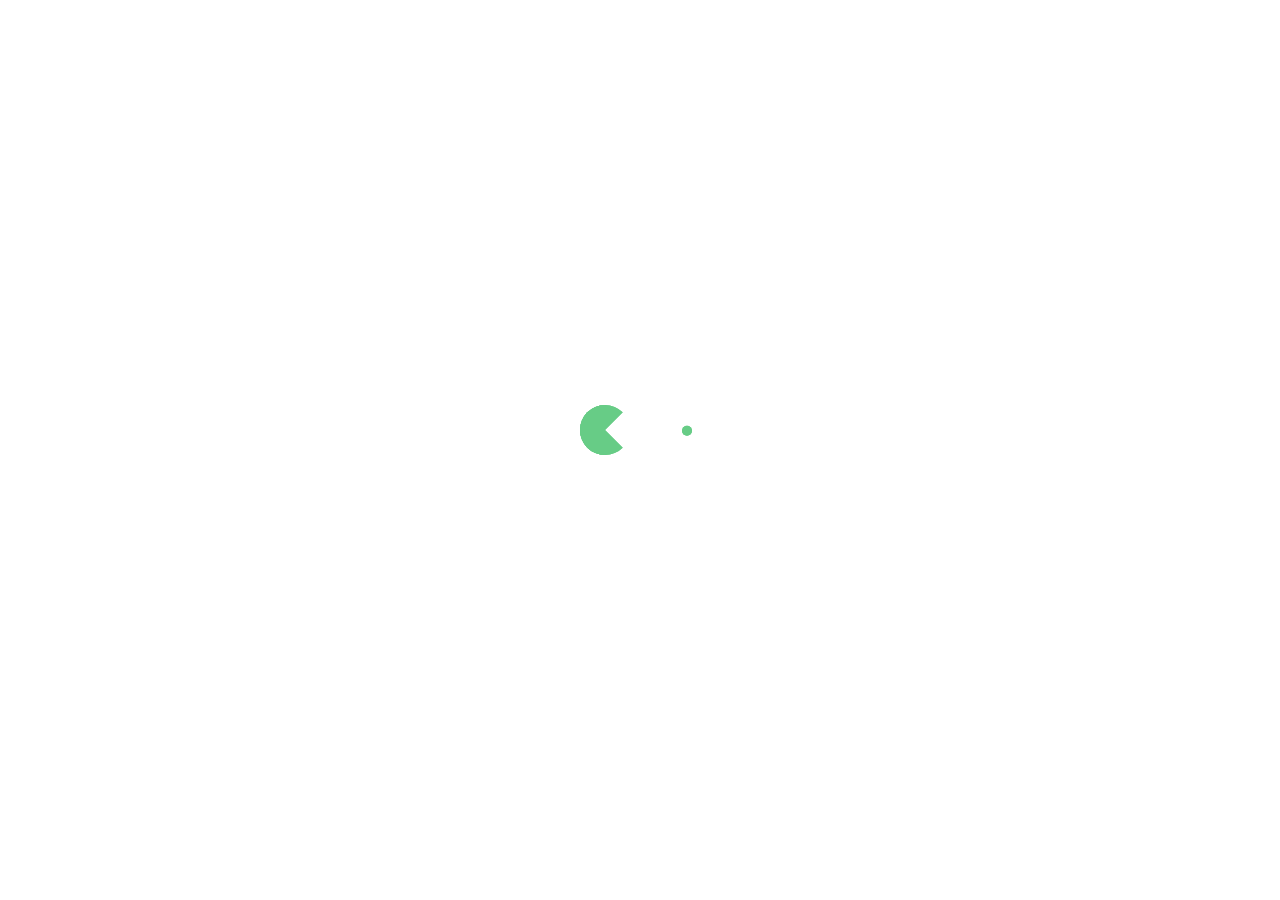
<file: categories/Others/index.html>
<!DOCTYPE html>
<html lang="en-US">
  <head>
    <meta charset="utf-8">
    <meta name="viewport" content="width=device-width,initial-scale=1">
    <title>Others Categories | 坦途的博客</title>
    <meta name="generator" content="VuePress 1.9.7">
    <link rel="icon" href="/favicon.ico">
    <script language="javascript" type="text/javascript" src="/js/jq3.5.1.js"></script>
    <script language="javascript" type="text/javascript" src="/js/mouseClick.js"></script>
    <script language="javascript" type="text/javascript" src="/js/bg.js"></script>
    <script language="javascript" type="text/javascript" src="/js/sakura.js"></script>
    <script language="javascript" type="text/javascript" src="/js/circleMagic.js"></script>
    <meta name="description" content="It takes two to tango.">
    <meta name="viewport" content="width=device-width,initial-scale=1,user-scalable=no">
    
    <link rel="preload" href="/assets/css/0.styles.15541ce4.css" as="style"><link rel="preload" href="/assets/js/app.865085a1.js" as="script"><link rel="preload" href="/assets/js/7.6b3a51a2.js" as="script"><link rel="preload" href="/assets/js/1.b5ec2864.js" as="script"><link rel="prefetch" href="/assets/js/10.f53795d4.js"><link rel="prefetch" href="/assets/js/11.f33ef30f.js"><link rel="prefetch" href="/assets/js/12.e8e1f19b.js"><link rel="prefetch" href="/assets/js/13.57e81127.js"><link rel="prefetch" href="/assets/js/14.426f4e4b.js"><link rel="prefetch" href="/assets/js/15.e52230c0.js"><link rel="prefetch" href="/assets/js/16.f9cfb0b7.js"><link rel="prefetch" href="/assets/js/17.0216a0d6.js"><link rel="prefetch" href="/assets/js/18.00bfbbbd.js"><link rel="prefetch" href="/assets/js/19.1fe9035e.js"><link rel="prefetch" href="/assets/js/2.a2fc2220.js"><link rel="prefetch" href="/assets/js/20.ee7bb469.js"><link rel="prefetch" href="/assets/js/21.25138278.js"><link rel="prefetch" href="/assets/js/4.baf17a89.js"><link rel="prefetch" href="/assets/js/5.b624bc70.js"><link rel="prefetch" href="/assets/js/6.b26cbf59.js"><link rel="prefetch" href="/assets/js/8.a93cfde8.js"><link rel="prefetch" href="/assets/js/9.89522376.js">
    <link rel="stylesheet" href="/assets/css/0.styles.15541ce4.css">
  </head>
  <body>
    <div id="app" data-server-rendered="true"><div class="theme-container categories-wrapper no-sidebar" style="max-width:2080px;margin:0 auto;padding:0;" data-v-7b36d792 data-v-2c98c6b3><div data-v-7b36d792><div id="loader-wrapper" class="loading-wrapper" data-v-d48f4d20 data-v-7b36d792 data-v-7b36d792><div class="loader-main" data-v-d48f4d20><div data-v-d48f4d20></div><div data-v-d48f4d20></div><div data-v-d48f4d20></div><div data-v-d48f4d20></div></div> <!----> <!----></div> <div class="password-shadow password-wrapper-out" style="display:none;" data-v-58d5ab76 data-v-7b36d792 data-v-7b36d792><h3 class="title" style="display:none;" data-v-58d5ab76 data-v-58d5ab76>坦途的博客</h3> <!----> <label id="box" class="inputBox" style="display:none;" data-v-58d5ab76 data-v-58d5ab76><input type="password" value="" data-v-58d5ab76> <span data-v-58d5ab76>Konck! Knock!</span> <button data-v-58d5ab76>OK</button></label> <div class="footer" style="display:none;" data-v-58d5ab76 data-v-58d5ab76><span data-v-58d5ab76><i class="iconfont reco-theme" data-v-58d5ab76></i> <a target="blank" href="https://vuepress-theme-reco.recoluan.com" data-v-58d5ab76>vuePress-theme-reco</a></span> <span data-v-58d5ab76><i class="iconfont reco-copyright" data-v-58d5ab76></i> <a data-v-58d5ab76><span data-v-58d5ab76>坦途</span>
            
          <!---->
          2022
        </a></span></div></div> <div class="hide" data-v-7b36d792><header class="navbar" style="position:relative;background:none;box-shadow:none;background-color:rgba(0, 0, 0, 0.2);" data-v-7b36d792><div class="sidebar-button"><svg xmlns="http://www.w3.org/2000/svg" aria-hidden="true" role="img" viewBox="0 0 448 512" class="icon"><path fill="currentColor" d="M436 124H12c-6.627 0-12-5.373-12-12V80c0-6.627 5.373-12 12-12h424c6.627 0 12 5.373 12 12v32c0 6.627-5.373 12-12 12zm0 160H12c-6.627 0-12-5.373-12-12v-32c0-6.627 5.373-12 12-12h424c6.627 0 12 5.373 12 12v32c0 6.627-5.373 12-12 12zm0 160H12c-6.627 0-12-5.373-12-12v-32c0-6.627 5.373-12 12-12h424c6.627 0 12 5.373 12 12v32c0 6.627-5.373 12-12 12z"></path></svg></div> <a href="/" class="home-link router-link-active"><img src="/logo.png" alt="坦途的博客" class="logo"> <span class="site-name" style="color:#fff;">坦途的博客</span></a> <div class="links" style="background:none;"><!----> <div class="search-box"><i class="iconfont reco-search" style="color:#fff;"></i> <input aria-label="Search" autocomplete="off" spellcheck="false" value=""> <!----></div> <nav class="nav-links can-hide"><div class="nav-item"><a href="/" class="nav-link" style="color:#fff;"><i class="iconfont reco-home" style="color:#fff;"></i>
  主页
</a></div><div class="nav-item"><div class="dropdown-wrapper"><a class="dropdown-title" style="color:#fff;"><span class="title"><i class="iconfont reco-category" style="color:#fff;"></i>
      文章
    </span> <span class="arrow right" style="border-top:6px solid rgba(255,255,255,0.9);"></span></a> <ul class="nav-dropdown" style="background-color:rgba(0,0,0,0.2);display:none;"><li class="dropdown-item"><!----> <a href="/categories/Others/" aria-current="page" class="nav-link router-link-exact-active router-link-active" style="color:#fff;"><i class="iconfont undefined" style="color:#fff;"></i>
  Others
</a></li><li class="dropdown-item"><!----> <a href="/categories/Back-end/" class="nav-link" style="color:#fff;"><i class="iconfont undefined" style="color:#fff;"></i>
  Back-end
</a></li><li class="dropdown-item"><!----> <a href="/categories/Essay/" class="nav-link" style="color:#fff;"><i class="iconfont undefined" style="color:#fff;"></i>
  Essay
</a></li></ul></div></div><div class="nav-item"><a href="/tag/" class="nav-link" style="color:#fff;"><i class="iconfont reco-tag" style="color:#fff;"></i>
  标签
</a></div><div class="nav-item"><a href="/timeline/" class="nav-link" style="color:#fff;"><i class="iconfont reco-date" style="color:#fff;"></i>
  时间轴
</a></div><div class="nav-item"><a href="/about/" class="nav-link" style="color:#fff;"><i class="iconfont reco-account" style="color:#fff;"></i>
  关于我
</a></div><div class="nav-item"><div class="dropdown-wrapper"><a class="dropdown-title" style="color:#fff;"><span class="title"><i class="iconfont reco-message" style="color:#fff;"></i>
      联系我
    </span> <span class="arrow right" style="border-top:6px solid rgba(255,255,255,0.9);"></span></a> <ul class="nav-dropdown" style="background-color:rgba(0,0,0,0.2);display:none;"><li class="dropdown-item"><!----> <a href="https://github.com/wangShiBoGT" target="_blank" rel="noopener noreferrer" class="nav-link external" style="color:#fff;hover:red;"><i class="iconfont reco-github" style="color:#fff;"></i>
  GitHub
  <span><svg xmlns="http://www.w3.org/2000/svg" aria-hidden="true" focusable="false" x="0px" y="0px" viewBox="0 0 100 100" width="15" height="15" class="icon outbound"><path fill="currentColor" d="M18.8,85.1h56l0,0c2.2,0,4-1.8,4-4v-32h-8v28h-48v-48h28v-8h-32l0,0c-2.2,0-4,1.8-4,4v56C14.8,83.3,16.6,85.1,18.8,85.1z"></path> <polygon fill="currentColor" points="45.7,48.7 51.3,54.3 77.2,28.5 77.2,37.2 85.2,37.2 85.2,14.9 62.8,14.9 62.8,22.9 71.5,22.9"></polygon></svg> <span class="sr-only">(opens new window)</span></span></a></li></ul></div></div> <!----></nav></div></header> <div class="sidebar-mask" data-v-7b36d792></div> <aside class="sidebar" data-v-7b36d792><div class="personal-info-wrapper" data-v-3eba7259 data-v-7b36d792><img src="/head.jpg" alt="author-avatar" class="personal-img" data-v-3eba7259> <h3 class="name" data-v-3eba7259>
    坦途
  </h3> <div class="num" data-v-3eba7259><div data-v-3eba7259><h3 data-v-3eba7259>4</h3> <h6 data-v-3eba7259>Article</h6></div> <div data-v-3eba7259><h3 data-v-3eba7259>2</h3> <h6 data-v-3eba7259>Tag</h6></div></div> <hr data-v-3eba7259></div> <nav class="nav-links"><div class="nav-item"><a href="/" class="nav-link" style="color:#fff;"><i class="iconfont reco-home" style="color:#fff;"></i>
  主页
</a></div><div class="nav-item"><div class="dropdown-wrapper"><a class="dropdown-title" style="color:#fff;"><span class="title"><i class="iconfont reco-category" style="color:#fff;"></i>
      文章
    </span> <span class="arrow right" style="border-top:6px solid rgba(255,255,255,0.9);"></span></a> <ul class="nav-dropdown" style="background-color:rgba(0,0,0,0.2);display:none;"><li class="dropdown-item"><!----> <a href="/categories/Others/" aria-current="page" class="nav-link router-link-exact-active router-link-active" style="color:#fff;"><i class="iconfont undefined" style="color:#fff;"></i>
  Others
</a></li><li class="dropdown-item"><!----> <a href="/categories/Back-end/" class="nav-link" style="color:#fff;"><i class="iconfont undefined" style="color:#fff;"></i>
  Back-end
</a></li><li class="dropdown-item"><!----> <a href="/categories/Essay/" class="nav-link" style="color:#fff;"><i class="iconfont undefined" style="color:#fff;"></i>
  Essay
</a></li></ul></div></div><div class="nav-item"><a href="/tag/" class="nav-link" style="color:#fff;"><i class="iconfont reco-tag" style="color:#fff;"></i>
  标签
</a></div><div class="nav-item"><a href="/timeline/" class="nav-link" style="color:#fff;"><i class="iconfont reco-date" style="color:#fff;"></i>
  时间轴
</a></div><div class="nav-item"><a href="/about/" class="nav-link" style="color:#fff;"><i class="iconfont reco-account" style="color:#fff;"></i>
  关于我
</a></div><div class="nav-item"><div class="dropdown-wrapper"><a class="dropdown-title" style="color:#fff;"><span class="title"><i class="iconfont reco-message" style="color:#fff;"></i>
      联系我
    </span> <span class="arrow right" style="border-top:6px solid rgba(255,255,255,0.9);"></span></a> <ul class="nav-dropdown" style="background-color:rgba(0,0,0,0.2);display:none;"><li class="dropdown-item"><!----> <a href="https://github.com/wangShiBoGT" target="_blank" rel="noopener noreferrer" class="nav-link external" style="color:#fff;hover:red;"><i class="iconfont reco-github" style="color:#fff;"></i>
  GitHub
  <span><svg xmlns="http://www.w3.org/2000/svg" aria-hidden="true" focusable="false" x="0px" y="0px" viewBox="0 0 100 100" width="15" height="15" class="icon outbound"><path fill="currentColor" d="M18.8,85.1h56l0,0c2.2,0,4-1.8,4-4v-32h-8v28h-48v-48h28v-8h-32l0,0c-2.2,0-4,1.8-4,4v56C14.8,83.3,16.6,85.1,18.8,85.1z"></path> <polygon fill="currentColor" points="45.7,48.7 51.3,54.3 77.2,28.5 77.2,37.2 85.2,37.2 85.2,14.9 62.8,14.9 62.8,22.9 71.5,22.9"></polygon></svg> <span class="sr-only">(opens new window)</span></span></a></li></ul></div></div> <!----></nav> <!----> </aside> <div class="password-shadow password-wrapper-in" style="display:none;" data-v-58d5ab76 data-v-7b36d792><h3 class="title" style="display:none;" data-v-58d5ab76 data-v-58d5ab76>Others Categories</h3> <!----> <label id="box" class="inputBox" style="display:none;" data-v-58d5ab76 data-v-58d5ab76><input type="password" value="" data-v-58d5ab76> <span data-v-58d5ab76>Konck! Knock!</span> <button data-v-58d5ab76>OK</button></label> <div class="footer" style="display:none;" data-v-58d5ab76 data-v-58d5ab76><span data-v-58d5ab76><i class="iconfont reco-theme" data-v-58d5ab76></i> <a target="blank" href="https://vuepress-theme-reco.recoluan.com" data-v-58d5ab76>vuePress-theme-reco</a></span> <span data-v-58d5ab76><i class="iconfont reco-copyright" data-v-58d5ab76></i> <a data-v-58d5ab76><span data-v-58d5ab76>坦途</span>
            
          <!---->
          2022
        </a></span></div></div> <div data-v-7b36d792><div class="cfullPic" style="background:url(/beiqi.jpg?timestamp=1645453409351);" data-v-7b36d792 data-v-2c98c6b3></div> <div style="max-width:860px;margin:0 auto;padding:4.6rem 2.5rem 0;" data-v-7b36d792 data-v-2c98c6b3><ul class="category-wrapper" style="display:none;" data-v-2c98c6b3 data-v-2c98c6b3><li class="category-item active" data-v-2c98c6b3><a href="/categories/Others/" aria-current="page" class="router-link-exact-active router-link-active" data-v-2c98c6b3><span class="category-name" data-v-2c98c6b3>Others</span> <span class="post-num" style="background-color:#f26d6d;" data-v-2c98c6b3>1</span></a></li><li class="category-item" data-v-2c98c6b3><a href="/categories/Back-end/" data-v-2c98c6b3><span class="category-name" data-v-2c98c6b3>Back-end</span> <span class="post-num" style="background-color:#849b87;" data-v-2c98c6b3>2</span></a></li><li class="category-item" data-v-2c98c6b3><a href="/categories/Essay/" data-v-2c98c6b3><span class="category-name" data-v-2c98c6b3>Essay</span> <span class="post-num" style="background-color:#3498db;" data-v-2c98c6b3>1</span></a></li></ul> <div class="abstract-wrapper list" style="display:none;" data-v-60d56aa7 data-v-2c98c6b3 data-v-2c98c6b3><div class="abstract-item" data-v-2ae07a8d data-v-60d56aa7><div class="cover-wrap flyl" style="background:url(/beiwu.jpg) center/cover no-repeat;" data-v-2ae07a8d></div> <div class="abstract-content-wrap flyl" style="margin-left:5%;" data-v-2ae07a8d><!----> <div class="title" data-v-2ae07a8d><!----> <a href="/views/others/%E6%94%B6%E8%97%8F/bilibili/%E6%81%8B%E7%88%B1%E5%91%8A%E6%80%A5.html" data-v-2ae07a8d>恋爱告急</a></div> <!----> <div data-v-e763f84e data-v-2ae07a8d><i class="iconfont reco-account" data-v-e763f84e><span data-v-e763f84e>鞠婧祎</span></i> <i class="iconfont reco-date" data-v-e763f84e><span data-v-e763f84e>2021-11-11</span></i> <!----> <!----></div></div></div></div> <div class="pagation pagation" style="display:none;" data-v-640500d5 data-v-2c98c6b3 data-v-2c98c6b3><div class="pagation-list" data-v-640500d5><span unselectable="on" class="jump" style="display:none;" data-v-640500d5>Prev</span> <span class="jump" style="display:none;" data-v-640500d5>1</span> <span class="ellipsis" style="display:none;" data-v-640500d5>...</span> <span class="jump bgprimary" data-v-640500d5>1</span> <span class="ellipsis" style="display:none;" data-v-640500d5>...</span> <span class="jump" style="display:none;" data-v-640500d5>1</span> <span class="jump" style="display:none;" data-v-640500d5>Next</span> <span class="jumppoint" data-v-640500d5>跳转到：</span> <span class="jumpinp" data-v-640500d5><input type="text" value="" data-v-640500d5></span> <span class="jump gobtn" data-v-640500d5>GO</span></div></div></div></div></div></div></div><div class="global-ui"><div class="back-to-ceiling" style="right:1rem;bottom:6rem;width:2.5rem;height:2.5rem;border-radius:.25rem;line-height:2.5rem;display:none;" data-v-c6073ba8 data-v-c6073ba8><svg t="1574745035067" viewBox="0 0 1024 1024" version="1.1" xmlns="http://www.w3.org/2000/svg" p-id="5404" class="icon" data-v-c6073ba8><path d="M526.60727968 10.90185116a27.675 27.675 0 0 0-29.21455937 0c-131.36607665 82.28402758-218.69155461 228.01873535-218.69155402 394.07834331a462.20625001 462.20625001 0 0 0 5.36959153 69.94390903c1.00431239 6.55289093-0.34802892 13.13561351-3.76865779 18.80351572-32.63518765 54.11355614-51.75690182 118.55860487-51.7569018 187.94566865a371.06718723 371.06718723 0 0 0 11.50484808 91.98906777c6.53300375 25.50556257 41.68394495 28.14064038 52.69160883 4.22606766 17.37162448-37.73630017 42.14135425-72.50938081 72.80769204-103.21549295 2.18761121 3.04276886 4.15646224 6.24463696 6.40373557 9.22774369a1871.4375 1871.4375 0 0 0 140.04691725 5.34970492 1866.36093723 1866.36093723 0 0 0 140.04691723-5.34970492c2.24727335-2.98310674 4.21612437-6.18497483 6.3937923-9.2178004 30.66633723 30.70611158 55.4360664 65.4791928 72.80769147 103.21549355 11.00766384 23.91457269 46.15860503 21.27949489 52.69160879-4.22606768a371.15156223 371.15156223 0 0 0 11.514792-91.99901164c0-69.36717486-19.13165746-133.82216804-51.75690182-187.92578088-3.42062944-5.66790279-4.76302748-12.26056868-3.76865837-18.80351632a462.20625001 462.20625001 0 0 0 5.36959269-69.943909c-0.00994388-166.08943902-87.32547796-311.81420293-218.6915546-394.09823051zM605.93803103 357.87693858a93.93749974 93.93749974 0 1 1-187.89594924 6.1e-7 93.93749974 93.93749974 0 0 1 187.89594924-6.1e-7z" p-id="5405" data-v-c6073ba8></path><path d="M429.50777625 765.63860547C429.50777625 803.39355007 466.44236686 1000.39046097 512.00932183 1000.39046097c45.56695499 0 82.4922232-197.00623328 82.5015456-234.7518555 0-37.75494459-36.9345906-68.35043303-82.4922232-68.34111062-45.57627738-0.00932239-82.52019037 30.59548842-82.51086798 68.34111062z" p-id="5406" data-v-c6073ba8></path></svg></div><div></div><APlayer audio="" fixed="true" mini="true" theme="#0ae6ec" loop="loop" order="random" preload="auto" volume="0.4" mutex="true" lrc-type="0" list-folded="true" list-max-height="250" storage-name="vuepress-plugin-meting" id="aplayer-fixed"></APlayer><!----><div class="RibbonAnimation"></div><!----><div class="kanbanniang" data-v-5775ee02><div class="banniang-container" style="display:;" data-v-5775ee02><div class="messageBox" style="right:68px;bottom:290px;display:none;" data-v-5775ee02>
      欢迎来到我的博客
    </div> <div class="operation" style="right:90px;bottom:40px;display:;" data-v-5775ee02><i class="kbnfont kbn-ban-home ban-home" data-v-5775ee02></i> <i class="kbnfont kbn-ban-message message" data-v-5775ee02></i> <i class="kbnfont kbn-ban-close close" data-v-5775ee02></i> <a target="_blank" href="https://vuepress-theme-reco.recoluan.com/views/plugins/kanbanniang.html" data-v-5775ee02><i class="kbnfont kbn-ban-info info" data-v-5775ee02></i></a> <i class="kbnfont kbn-ban-theme skin" style="display:;" data-v-5775ee02></i></div> <canvas id="banniang" width="200" height="280" class="live2d" style="right:90px;bottom:-20px;opacity:0.9;" data-v-5775ee02></canvas></div> <div class="showBanNiang" style="display:none;" data-v-5775ee02>
    看板娘
  </div></div></div></div>
    <script src="/assets/js/app.865085a1.js" defer></script><script src="/assets/js/7.6b3a51a2.js" defer></script><script src="/assets/js/1.b5ec2864.js" defer></script>
  </body>
</html>
</file>
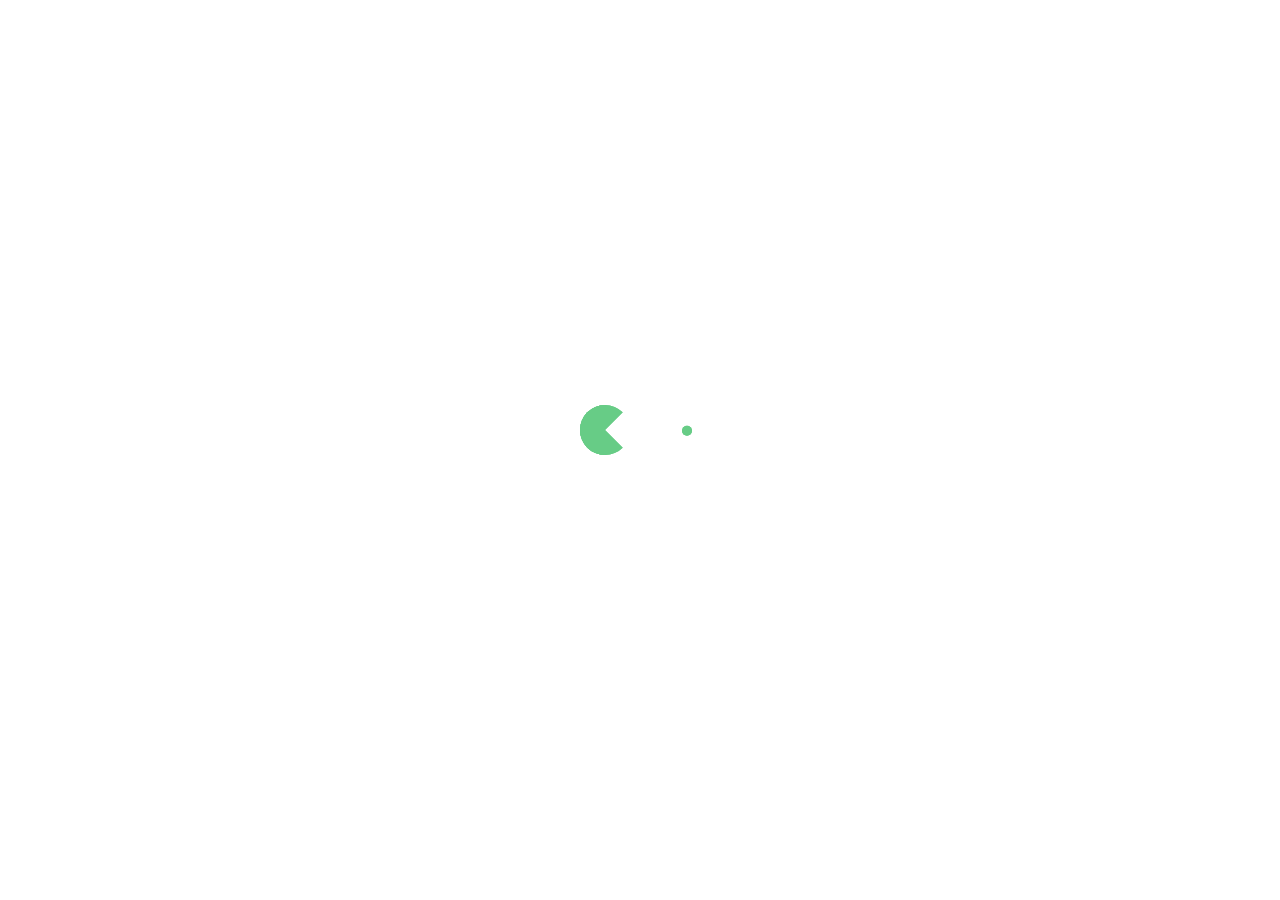
<file: tag/Freemarker/index.html>
<!DOCTYPE html>
<html lang="en-US">
  <head>
    <meta charset="utf-8">
    <meta name="viewport" content="width=device-width,initial-scale=1">
    <title>Freemarker Tags | 坦途的博客</title>
    <meta name="generator" content="VuePress 1.9.7">
    <link rel="icon" href="/favicon.ico">
    <script language="javascript" type="text/javascript" src="/js/jq3.5.1.js"></script>
    <script language="javascript" type="text/javascript" src="/js/mouseClick.js"></script>
    <script language="javascript" type="text/javascript" src="/js/bg.js"></script>
    <script language="javascript" type="text/javascript" src="/js/sakura.js"></script>
    <script language="javascript" type="text/javascript" src="/js/circleMagic.js"></script>
    <meta name="description" content="It takes two to tango.">
    <meta name="viewport" content="width=device-width,initial-scale=1,user-scalable=no">
    
    <link rel="preload" href="/assets/css/0.styles.15541ce4.css" as="style"><link rel="preload" href="/assets/js/app.865085a1.js" as="script"><link rel="preload" href="/assets/js/5.b624bc70.js" as="script"><link rel="preload" href="/assets/js/1.b5ec2864.js" as="script"><link rel="prefetch" href="/assets/js/10.f53795d4.js"><link rel="prefetch" href="/assets/js/11.f33ef30f.js"><link rel="prefetch" href="/assets/js/12.e8e1f19b.js"><link rel="prefetch" href="/assets/js/13.57e81127.js"><link rel="prefetch" href="/assets/js/14.426f4e4b.js"><link rel="prefetch" href="/assets/js/15.e52230c0.js"><link rel="prefetch" href="/assets/js/16.f9cfb0b7.js"><link rel="prefetch" href="/assets/js/17.0216a0d6.js"><link rel="prefetch" href="/assets/js/18.00bfbbbd.js"><link rel="prefetch" href="/assets/js/19.1fe9035e.js"><link rel="prefetch" href="/assets/js/2.a2fc2220.js"><link rel="prefetch" href="/assets/js/20.ee7bb469.js"><link rel="prefetch" href="/assets/js/21.25138278.js"><link rel="prefetch" href="/assets/js/4.baf17a89.js"><link rel="prefetch" href="/assets/js/6.b26cbf59.js"><link rel="prefetch" href="/assets/js/7.6b3a51a2.js"><link rel="prefetch" href="/assets/js/8.a93cfde8.js"><link rel="prefetch" href="/assets/js/9.89522376.js">
    <link rel="stylesheet" href="/assets/css/0.styles.15541ce4.css">
  </head>
  <body>
    <div id="app" data-server-rendered="true"><div class="theme-container tag-wrapper no-sidebar" style="max-width:2080px;margin:0 auto;padding:0;" data-v-7b36d792 data-v-274d5fea><div data-v-7b36d792><div id="loader-wrapper" class="loading-wrapper" data-v-d48f4d20 data-v-7b36d792 data-v-7b36d792><div class="loader-main" data-v-d48f4d20><div data-v-d48f4d20></div><div data-v-d48f4d20></div><div data-v-d48f4d20></div><div data-v-d48f4d20></div></div> <!----> <!----></div> <div class="password-shadow password-wrapper-out" style="display:none;" data-v-58d5ab76 data-v-7b36d792 data-v-7b36d792><h3 class="title" style="display:none;" data-v-58d5ab76 data-v-58d5ab76>坦途的博客</h3> <!----> <label id="box" class="inputBox" style="display:none;" data-v-58d5ab76 data-v-58d5ab76><input type="password" value="" data-v-58d5ab76> <span data-v-58d5ab76>Konck! Knock!</span> <button data-v-58d5ab76>OK</button></label> <div class="footer" style="display:none;" data-v-58d5ab76 data-v-58d5ab76><span data-v-58d5ab76><i class="iconfont reco-theme" data-v-58d5ab76></i> <a target="blank" href="https://vuepress-theme-reco.recoluan.com" data-v-58d5ab76>vuePress-theme-reco</a></span> <span data-v-58d5ab76><i class="iconfont reco-copyright" data-v-58d5ab76></i> <a data-v-58d5ab76><span data-v-58d5ab76>坦途</span>
            
          <!---->
          2022
        </a></span></div></div> <div class="hide" data-v-7b36d792><header class="navbar" style="position:relative;background:none;box-shadow:none;background-color:rgba(0, 0, 0, 0.2);" data-v-7b36d792><div class="sidebar-button"><svg xmlns="http://www.w3.org/2000/svg" aria-hidden="true" role="img" viewBox="0 0 448 512" class="icon"><path fill="currentColor" d="M436 124H12c-6.627 0-12-5.373-12-12V80c0-6.627 5.373-12 12-12h424c6.627 0 12 5.373 12 12v32c0 6.627-5.373 12-12 12zm0 160H12c-6.627 0-12-5.373-12-12v-32c0-6.627 5.373-12 12-12h424c6.627 0 12 5.373 12 12v32c0 6.627-5.373 12-12 12zm0 160H12c-6.627 0-12-5.373-12-12v-32c0-6.627 5.373-12 12-12h424c6.627 0 12 5.373 12 12v32c0 6.627-5.373 12-12 12z"></path></svg></div> <a href="/" class="home-link router-link-active"><img src="/logo.png" alt="坦途的博客" class="logo"> <span class="site-name" style="color:#fff;">坦途的博客</span></a> <div class="links" style="background:none;"><!----> <div class="search-box"><i class="iconfont reco-search" style="color:#fff;"></i> <input aria-label="Search" autocomplete="off" spellcheck="false" value=""> <!----></div> <nav class="nav-links can-hide"><div class="nav-item"><a href="/" class="nav-link" style="color:#fff;"><i class="iconfont reco-home" style="color:#fff;"></i>
  主页
</a></div><div class="nav-item"><div class="dropdown-wrapper"><a class="dropdown-title" style="color:#fff;"><span class="title"><i class="iconfont reco-category" style="color:#fff;"></i>
      文章
    </span> <span class="arrow right" style="border-top:6px solid rgba(255,255,255,0.9);"></span></a> <ul class="nav-dropdown" style="background-color:rgba(0,0,0,0.2);display:none;"><li class="dropdown-item"><!----> <a href="/categories/Others/" class="nav-link" style="color:#fff;"><i class="iconfont undefined" style="color:#fff;"></i>
  Others
</a></li><li class="dropdown-item"><!----> <a href="/categories/Back-end/" class="nav-link" style="color:#fff;"><i class="iconfont undefined" style="color:#fff;"></i>
  Back-end
</a></li><li class="dropdown-item"><!----> <a href="/categories/Essay/" class="nav-link" style="color:#fff;"><i class="iconfont undefined" style="color:#fff;"></i>
  Essay
</a></li></ul></div></div><div class="nav-item"><a href="/tag/" class="nav-link router-link-active" style="color:#fff;"><i class="iconfont reco-tag" style="color:#fff;"></i>
  标签
</a></div><div class="nav-item"><a href="/timeline/" class="nav-link" style="color:#fff;"><i class="iconfont reco-date" style="color:#fff;"></i>
  时间轴
</a></div><div class="nav-item"><a href="/about/" class="nav-link" style="color:#fff;"><i class="iconfont reco-account" style="color:#fff;"></i>
  关于我
</a></div><div class="nav-item"><div class="dropdown-wrapper"><a class="dropdown-title" style="color:#fff;"><span class="title"><i class="iconfont reco-message" style="color:#fff;"></i>
      联系我
    </span> <span class="arrow right" style="border-top:6px solid rgba(255,255,255,0.9);"></span></a> <ul class="nav-dropdown" style="background-color:rgba(0,0,0,0.2);display:none;"><li class="dropdown-item"><!----> <a href="https://github.com/wangShiBoGT" target="_blank" rel="noopener noreferrer" class="nav-link external" style="color:#fff;hover:red;"><i class="iconfont reco-github" style="color:#fff;"></i>
  GitHub
  <span><svg xmlns="http://www.w3.org/2000/svg" aria-hidden="true" focusable="false" x="0px" y="0px" viewBox="0 0 100 100" width="15" height="15" class="icon outbound"><path fill="currentColor" d="M18.8,85.1h56l0,0c2.2,0,4-1.8,4-4v-32h-8v28h-48v-48h28v-8h-32l0,0c-2.2,0-4,1.8-4,4v56C14.8,83.3,16.6,85.1,18.8,85.1z"></path> <polygon fill="currentColor" points="45.7,48.7 51.3,54.3 77.2,28.5 77.2,37.2 85.2,37.2 85.2,14.9 62.8,14.9 62.8,22.9 71.5,22.9"></polygon></svg> <span class="sr-only">(opens new window)</span></span></a></li></ul></div></div> <!----></nav></div></header> <div class="sidebar-mask" data-v-7b36d792></div> <aside class="sidebar" data-v-7b36d792><div class="personal-info-wrapper" data-v-3eba7259 data-v-7b36d792><img src="/head.jpg" alt="author-avatar" class="personal-img" data-v-3eba7259> <h3 class="name" data-v-3eba7259>
    坦途
  </h3> <div class="num" data-v-3eba7259><div data-v-3eba7259><h3 data-v-3eba7259>4</h3> <h6 data-v-3eba7259>Article</h6></div> <div data-v-3eba7259><h3 data-v-3eba7259>2</h3> <h6 data-v-3eba7259>Tag</h6></div></div> <hr data-v-3eba7259></div> <nav class="nav-links"><div class="nav-item"><a href="/" class="nav-link" style="color:#fff;"><i class="iconfont reco-home" style="color:#fff;"></i>
  主页
</a></div><div class="nav-item"><div class="dropdown-wrapper"><a class="dropdown-title" style="color:#fff;"><span class="title"><i class="iconfont reco-category" style="color:#fff;"></i>
      文章
    </span> <span class="arrow right" style="border-top:6px solid rgba(255,255,255,0.9);"></span></a> <ul class="nav-dropdown" style="background-color:rgba(0,0,0,0.2);display:none;"><li class="dropdown-item"><!----> <a href="/categories/Others/" class="nav-link" style="color:#fff;"><i class="iconfont undefined" style="color:#fff;"></i>
  Others
</a></li><li class="dropdown-item"><!----> <a href="/categories/Back-end/" class="nav-link" style="color:#fff;"><i class="iconfont undefined" style="color:#fff;"></i>
  Back-end
</a></li><li class="dropdown-item"><!----> <a href="/categories/Essay/" class="nav-link" style="color:#fff;"><i class="iconfont undefined" style="color:#fff;"></i>
  Essay
</a></li></ul></div></div><div class="nav-item"><a href="/tag/" class="nav-link router-link-active" style="color:#fff;"><i class="iconfont reco-tag" style="color:#fff;"></i>
  标签
</a></div><div class="nav-item"><a href="/timeline/" class="nav-link" style="color:#fff;"><i class="iconfont reco-date" style="color:#fff;"></i>
  时间轴
</a></div><div class="nav-item"><a href="/about/" class="nav-link" style="color:#fff;"><i class="iconfont reco-account" style="color:#fff;"></i>
  关于我
</a></div><div class="nav-item"><div class="dropdown-wrapper"><a class="dropdown-title" style="color:#fff;"><span class="title"><i class="iconfont reco-message" style="color:#fff;"></i>
      联系我
    </span> <span class="arrow right" style="border-top:6px solid rgba(255,255,255,0.9);"></span></a> <ul class="nav-dropdown" style="background-color:rgba(0,0,0,0.2);display:none;"><li class="dropdown-item"><!----> <a href="https://github.com/wangShiBoGT" target="_blank" rel="noopener noreferrer" class="nav-link external" style="color:#fff;hover:red;"><i class="iconfont reco-github" style="color:#fff;"></i>
  GitHub
  <span><svg xmlns="http://www.w3.org/2000/svg" aria-hidden="true" focusable="false" x="0px" y="0px" viewBox="0 0 100 100" width="15" height="15" class="icon outbound"><path fill="currentColor" d="M18.8,85.1h56l0,0c2.2,0,4-1.8,4-4v-32h-8v28h-48v-48h28v-8h-32l0,0c-2.2,0-4,1.8-4,4v56C14.8,83.3,16.6,85.1,18.8,85.1z"></path> <polygon fill="currentColor" points="45.7,48.7 51.3,54.3 77.2,28.5 77.2,37.2 85.2,37.2 85.2,14.9 62.8,14.9 62.8,22.9 71.5,22.9"></polygon></svg> <span class="sr-only">(opens new window)</span></span></a></li></ul></div></div> <!----></nav> <!----> </aside> <div class="password-shadow password-wrapper-in" style="display:none;" data-v-58d5ab76 data-v-7b36d792><h3 class="title" style="display:none;" data-v-58d5ab76 data-v-58d5ab76>Freemarker Tags</h3> <!----> <label id="box" class="inputBox" style="display:none;" data-v-58d5ab76 data-v-58d5ab76><input type="password" value="" data-v-58d5ab76> <span data-v-58d5ab76>Konck! Knock!</span> <button data-v-58d5ab76>OK</button></label> <div class="footer" style="display:none;" data-v-58d5ab76 data-v-58d5ab76><span data-v-58d5ab76><i class="iconfont reco-theme" data-v-58d5ab76></i> <a target="blank" href="https://vuepress-theme-reco.recoluan.com" data-v-58d5ab76>vuePress-theme-reco</a></span> <span data-v-58d5ab76><i class="iconfont reco-copyright" data-v-58d5ab76></i> <a data-v-58d5ab76><span data-v-58d5ab76>坦途</span>
            
          <!---->
          2022
        </a></span></div></div> <div data-v-7b36d792><div class="tfullPic" style="background:url(/beier.jpg?timestamp=1645453409238);" data-v-7b36d792 data-v-274d5fea></div> <div style="max-width:860px;margin:0 auto;padding:4.6rem 2.5rem 0;" data-v-7b36d792 data-v-274d5fea><div class="tags tags" style="display:none;" data-v-c555d72c data-v-274d5fea data-v-274d5fea><span style="background-color:#3498db;" data-v-c555d72c>All</span><span class="active" style="background-color:#e15b64;" data-v-c555d72c>Freemarker</span><span style="background-color:#3498db;" data-v-c555d72c>Mysql</span></div> <div class="abstract-wrapper list" style="display:none;" data-v-60d56aa7 data-v-274d5fea data-v-274d5fea><div class="abstract-item" data-v-2ae07a8d data-v-60d56aa7><div class="cover-wrap flyl" style="background:url(/beier.jpg) center/cover no-repeat;" data-v-2ae07a8d></div> <div class="abstract-content-wrap flyl" style="margin-left:5%;" data-v-2ae07a8d><!----> <div class="title" data-v-2ae07a8d><!----> <a href="/views/%E5%90%8E%E7%AB%AF/2020/08/%E7%A4%BA%E4%BE%8B%E4%BA%8C.html" data-v-2ae07a8d>示例二</a></div> <!----> <div data-v-e763f84e data-v-2ae07a8d><i class="iconfont reco-account" data-v-e763f84e><span data-v-e763f84e>坦途</span></i> <i class="iconfont reco-date" data-v-e763f84e><span data-v-e763f84e>2020-11-11</span></i> <!----> <i class="iconfont reco-tag tags" data-v-e763f84e><span class="tag-item" data-v-e763f84e>Freemarker</span></i></div></div></div></div> <div class="pagation pagation" style="display:none;" data-v-640500d5 data-v-274d5fea data-v-274d5fea><div class="pagation-list" data-v-640500d5><span unselectable="on" class="jump" style="display:none;" data-v-640500d5>Prev</span> <span class="jump" style="display:none;" data-v-640500d5>1</span> <span class="ellipsis" style="display:none;" data-v-640500d5>...</span> <span class="jump bgprimary" data-v-640500d5>1</span> <span class="ellipsis" style="display:none;" data-v-640500d5>...</span> <span class="jump" style="display:none;" data-v-640500d5>1</span> <span class="jump" style="display:none;" data-v-640500d5>Next</span> <span class="jumppoint" data-v-640500d5>跳转到：</span> <span class="jumpinp" data-v-640500d5><input type="text" value="" data-v-640500d5></span> <span class="jump gobtn" data-v-640500d5>GO</span></div></div></div></div></div></div></div><div class="global-ui"><div class="back-to-ceiling" style="right:1rem;bottom:6rem;width:2.5rem;height:2.5rem;border-radius:.25rem;line-height:2.5rem;display:none;" data-v-c6073ba8 data-v-c6073ba8><svg t="1574745035067" viewBox="0 0 1024 1024" version="1.1" xmlns="http://www.w3.org/2000/svg" p-id="5404" class="icon" data-v-c6073ba8><path d="M526.60727968 10.90185116a27.675 27.675 0 0 0-29.21455937 0c-131.36607665 82.28402758-218.69155461 228.01873535-218.69155402 394.07834331a462.20625001 462.20625001 0 0 0 5.36959153 69.94390903c1.00431239 6.55289093-0.34802892 13.13561351-3.76865779 18.80351572-32.63518765 54.11355614-51.75690182 118.55860487-51.7569018 187.94566865a371.06718723 371.06718723 0 0 0 11.50484808 91.98906777c6.53300375 25.50556257 41.68394495 28.14064038 52.69160883 4.22606766 17.37162448-37.73630017 42.14135425-72.50938081 72.80769204-103.21549295 2.18761121 3.04276886 4.15646224 6.24463696 6.40373557 9.22774369a1871.4375 1871.4375 0 0 0 140.04691725 5.34970492 1866.36093723 1866.36093723 0 0 0 140.04691723-5.34970492c2.24727335-2.98310674 4.21612437-6.18497483 6.3937923-9.2178004 30.66633723 30.70611158 55.4360664 65.4791928 72.80769147 103.21549355 11.00766384 23.91457269 46.15860503 21.27949489 52.69160879-4.22606768a371.15156223 371.15156223 0 0 0 11.514792-91.99901164c0-69.36717486-19.13165746-133.82216804-51.75690182-187.92578088-3.42062944-5.66790279-4.76302748-12.26056868-3.76865837-18.80351632a462.20625001 462.20625001 0 0 0 5.36959269-69.943909c-0.00994388-166.08943902-87.32547796-311.81420293-218.6915546-394.09823051zM605.93803103 357.87693858a93.93749974 93.93749974 0 1 1-187.89594924 6.1e-7 93.93749974 93.93749974 0 0 1 187.89594924-6.1e-7z" p-id="5405" data-v-c6073ba8></path><path d="M429.50777625 765.63860547C429.50777625 803.39355007 466.44236686 1000.39046097 512.00932183 1000.39046097c45.56695499 0 82.4922232-197.00623328 82.5015456-234.7518555 0-37.75494459-36.9345906-68.35043303-82.4922232-68.34111062-45.57627738-0.00932239-82.52019037 30.59548842-82.51086798 68.34111062z" p-id="5406" data-v-c6073ba8></path></svg></div><div></div><APlayer audio="" fixed="true" mini="true" theme="#0ae6ec" loop="loop" order="random" preload="auto" volume="0.4" mutex="true" lrc-type="0" list-folded="true" list-max-height="250" storage-name="vuepress-plugin-meting" id="aplayer-fixed"></APlayer><!----><div class="RibbonAnimation"></div><!----><div class="kanbanniang" data-v-5775ee02><div class="banniang-container" style="display:;" data-v-5775ee02><div class="messageBox" style="right:68px;bottom:290px;display:none;" data-v-5775ee02>
      欢迎来到我的博客
    </div> <div class="operation" style="right:90px;bottom:40px;display:;" data-v-5775ee02><i class="kbnfont kbn-ban-home ban-home" data-v-5775ee02></i> <i class="kbnfont kbn-ban-message message" data-v-5775ee02></i> <i class="kbnfont kbn-ban-close close" data-v-5775ee02></i> <a target="_blank" href="https://vuepress-theme-reco.recoluan.com/views/plugins/kanbanniang.html" data-v-5775ee02><i class="kbnfont kbn-ban-info info" data-v-5775ee02></i></a> <i class="kbnfont kbn-ban-theme skin" style="display:;" data-v-5775ee02></i></div> <canvas id="banniang" width="200" height="280" class="live2d" style="right:90px;bottom:-20px;opacity:0.9;" data-v-5775ee02></canvas></div> <div class="showBanNiang" style="display:none;" data-v-5775ee02>
    看板娘
  </div></div></div></div>
    <script src="/assets/js/app.865085a1.js" defer></script><script src="/assets/js/5.b624bc70.js" defer></script><script src="/assets/js/1.b5ec2864.js" defer></script>
  </body>
</html>
</file>
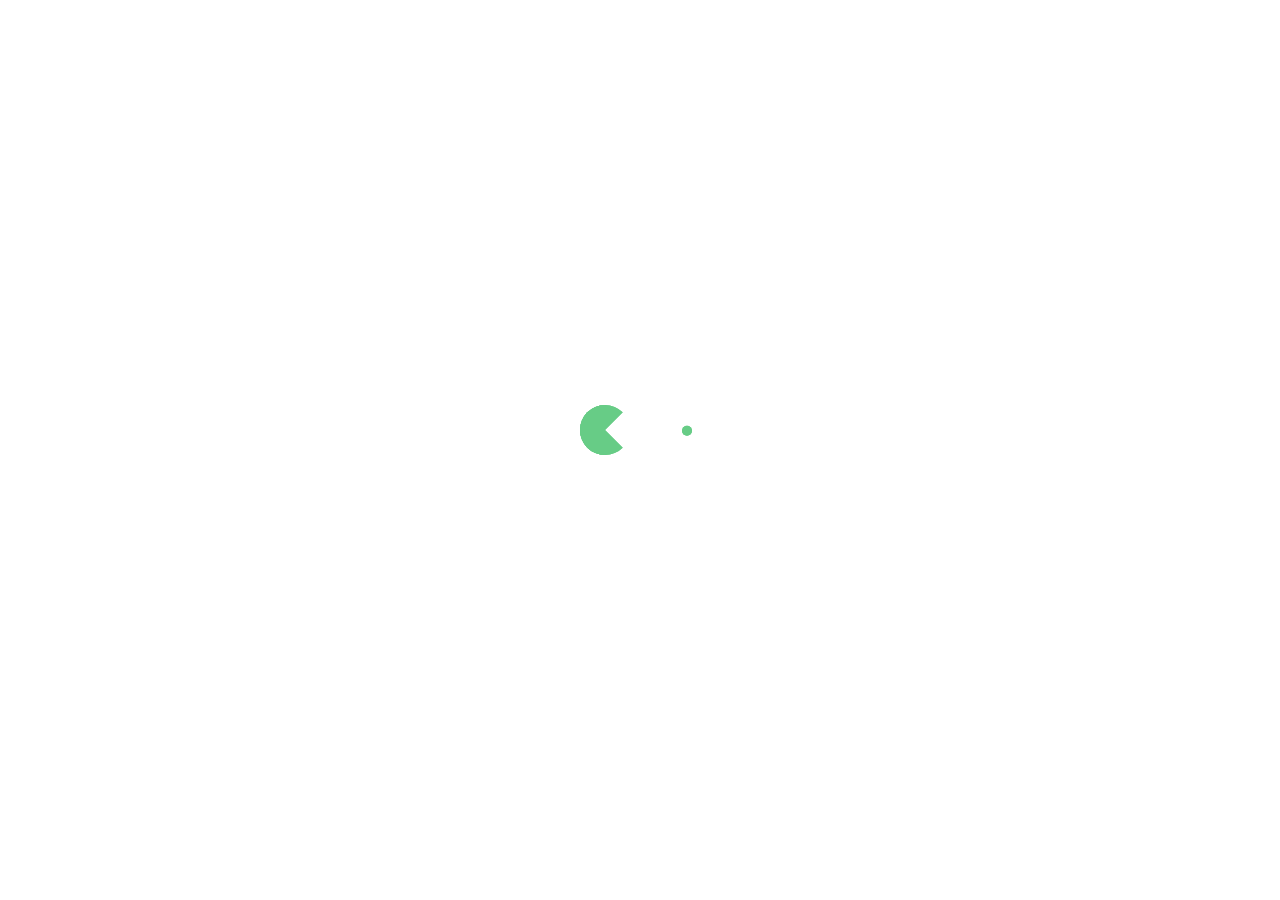
<file: tag/Mysql/index.html>
<!DOCTYPE html>
<html lang="en-US">
  <head>
    <meta charset="utf-8">
    <meta name="viewport" content="width=device-width,initial-scale=1">
    <title>Mysql Tags | 坦途的博客</title>
    <meta name="generator" content="VuePress 1.9.7">
    <link rel="icon" href="/favicon.ico">
    <script language="javascript" type="text/javascript" src="/js/jq3.5.1.js"></script>
    <script language="javascript" type="text/javascript" src="/js/mouseClick.js"></script>
    <script language="javascript" type="text/javascript" src="/js/bg.js"></script>
    <script language="javascript" type="text/javascript" src="/js/sakura.js"></script>
    <script language="javascript" type="text/javascript" src="/js/circleMagic.js"></script>
    <meta name="description" content="It takes two to tango.">
    <meta name="viewport" content="width=device-width,initial-scale=1,user-scalable=no">
    
    <link rel="preload" href="/assets/css/0.styles.15541ce4.css" as="style"><link rel="preload" href="/assets/js/app.865085a1.js" as="script"><link rel="preload" href="/assets/js/5.b624bc70.js" as="script"><link rel="preload" href="/assets/js/1.b5ec2864.js" as="script"><link rel="prefetch" href="/assets/js/10.f53795d4.js"><link rel="prefetch" href="/assets/js/11.f33ef30f.js"><link rel="prefetch" href="/assets/js/12.e8e1f19b.js"><link rel="prefetch" href="/assets/js/13.57e81127.js"><link rel="prefetch" href="/assets/js/14.426f4e4b.js"><link rel="prefetch" href="/assets/js/15.e52230c0.js"><link rel="prefetch" href="/assets/js/16.f9cfb0b7.js"><link rel="prefetch" href="/assets/js/17.0216a0d6.js"><link rel="prefetch" href="/assets/js/18.00bfbbbd.js"><link rel="prefetch" href="/assets/js/19.1fe9035e.js"><link rel="prefetch" href="/assets/js/2.a2fc2220.js"><link rel="prefetch" href="/assets/js/20.ee7bb469.js"><link rel="prefetch" href="/assets/js/21.25138278.js"><link rel="prefetch" href="/assets/js/4.baf17a89.js"><link rel="prefetch" href="/assets/js/6.b26cbf59.js"><link rel="prefetch" href="/assets/js/7.6b3a51a2.js"><link rel="prefetch" href="/assets/js/8.a93cfde8.js"><link rel="prefetch" href="/assets/js/9.89522376.js">
    <link rel="stylesheet" href="/assets/css/0.styles.15541ce4.css">
  </head>
  <body>
    <div id="app" data-server-rendered="true"><div class="theme-container tag-wrapper no-sidebar" style="max-width:2080px;margin:0 auto;padding:0;" data-v-7b36d792 data-v-274d5fea><div data-v-7b36d792><div id="loader-wrapper" class="loading-wrapper" data-v-d48f4d20 data-v-7b36d792 data-v-7b36d792><div class="loader-main" data-v-d48f4d20><div data-v-d48f4d20></div><div data-v-d48f4d20></div><div data-v-d48f4d20></div><div data-v-d48f4d20></div></div> <!----> <!----></div> <div class="password-shadow password-wrapper-out" style="display:none;" data-v-58d5ab76 data-v-7b36d792 data-v-7b36d792><h3 class="title" style="display:none;" data-v-58d5ab76 data-v-58d5ab76>坦途的博客</h3> <!----> <label id="box" class="inputBox" style="display:none;" data-v-58d5ab76 data-v-58d5ab76><input type="password" value="" data-v-58d5ab76> <span data-v-58d5ab76>Konck! Knock!</span> <button data-v-58d5ab76>OK</button></label> <div class="footer" style="display:none;" data-v-58d5ab76 data-v-58d5ab76><span data-v-58d5ab76><i class="iconfont reco-theme" data-v-58d5ab76></i> <a target="blank" href="https://vuepress-theme-reco.recoluan.com" data-v-58d5ab76>vuePress-theme-reco</a></span> <span data-v-58d5ab76><i class="iconfont reco-copyright" data-v-58d5ab76></i> <a data-v-58d5ab76><span data-v-58d5ab76>坦途</span>
            
          <!---->
          2022
        </a></span></div></div> <div class="hide" data-v-7b36d792><header class="navbar" style="position:relative;background:none;box-shadow:none;background-color:rgba(0, 0, 0, 0.2);" data-v-7b36d792><div class="sidebar-button"><svg xmlns="http://www.w3.org/2000/svg" aria-hidden="true" role="img" viewBox="0 0 448 512" class="icon"><path fill="currentColor" d="M436 124H12c-6.627 0-12-5.373-12-12V80c0-6.627 5.373-12 12-12h424c6.627 0 12 5.373 12 12v32c0 6.627-5.373 12-12 12zm0 160H12c-6.627 0-12-5.373-12-12v-32c0-6.627 5.373-12 12-12h424c6.627 0 12 5.373 12 12v32c0 6.627-5.373 12-12 12zm0 160H12c-6.627 0-12-5.373-12-12v-32c0-6.627 5.373-12 12-12h424c6.627 0 12 5.373 12 12v32c0 6.627-5.373 12-12 12z"></path></svg></div> <a href="/" class="home-link router-link-active"><img src="/logo.png" alt="坦途的博客" class="logo"> <span class="site-name" style="color:#fff;">坦途的博客</span></a> <div class="links" style="background:none;"><!----> <div class="search-box"><i class="iconfont reco-search" style="color:#fff;"></i> <input aria-label="Search" autocomplete="off" spellcheck="false" value=""> <!----></div> <nav class="nav-links can-hide"><div class="nav-item"><a href="/" class="nav-link" style="color:#fff;"><i class="iconfont reco-home" style="color:#fff;"></i>
  主页
</a></div><div class="nav-item"><div class="dropdown-wrapper"><a class="dropdown-title" style="color:#fff;"><span class="title"><i class="iconfont reco-category" style="color:#fff;"></i>
      文章
    </span> <span class="arrow right" style="border-top:6px solid rgba(255,255,255,0.9);"></span></a> <ul class="nav-dropdown" style="background-color:rgba(0,0,0,0.2);display:none;"><li class="dropdown-item"><!----> <a href="/categories/Others/" class="nav-link" style="color:#fff;"><i class="iconfont undefined" style="color:#fff;"></i>
  Others
</a></li><li class="dropdown-item"><!----> <a href="/categories/Back-end/" class="nav-link" style="color:#fff;"><i class="iconfont undefined" style="color:#fff;"></i>
  Back-end
</a></li><li class="dropdown-item"><!----> <a href="/categories/Essay/" class="nav-link" style="color:#fff;"><i class="iconfont undefined" style="color:#fff;"></i>
  Essay
</a></li></ul></div></div><div class="nav-item"><a href="/tag/" class="nav-link router-link-active" style="color:#fff;"><i class="iconfont reco-tag" style="color:#fff;"></i>
  标签
</a></div><div class="nav-item"><a href="/timeline/" class="nav-link" style="color:#fff;"><i class="iconfont reco-date" style="color:#fff;"></i>
  时间轴
</a></div><div class="nav-item"><a href="/about/" class="nav-link" style="color:#fff;"><i class="iconfont reco-account" style="color:#fff;"></i>
  关于我
</a></div><div class="nav-item"><div class="dropdown-wrapper"><a class="dropdown-title" style="color:#fff;"><span class="title"><i class="iconfont reco-message" style="color:#fff;"></i>
      联系我
    </span> <span class="arrow right" style="border-top:6px solid rgba(255,255,255,0.9);"></span></a> <ul class="nav-dropdown" style="background-color:rgba(0,0,0,0.2);display:none;"><li class="dropdown-item"><!----> <a href="https://github.com/wangShiBoGT" target="_blank" rel="noopener noreferrer" class="nav-link external" style="color:#fff;hover:red;"><i class="iconfont reco-github" style="color:#fff;"></i>
  GitHub
  <span><svg xmlns="http://www.w3.org/2000/svg" aria-hidden="true" focusable="false" x="0px" y="0px" viewBox="0 0 100 100" width="15" height="15" class="icon outbound"><path fill="currentColor" d="M18.8,85.1h56l0,0c2.2,0,4-1.8,4-4v-32h-8v28h-48v-48h28v-8h-32l0,0c-2.2,0-4,1.8-4,4v56C14.8,83.3,16.6,85.1,18.8,85.1z"></path> <polygon fill="currentColor" points="45.7,48.7 51.3,54.3 77.2,28.5 77.2,37.2 85.2,37.2 85.2,14.9 62.8,14.9 62.8,22.9 71.5,22.9"></polygon></svg> <span class="sr-only">(opens new window)</span></span></a></li></ul></div></div> <!----></nav></div></header> <div class="sidebar-mask" data-v-7b36d792></div> <aside class="sidebar" data-v-7b36d792><div class="personal-info-wrapper" data-v-3eba7259 data-v-7b36d792><img src="/head.jpg" alt="author-avatar" class="personal-img" data-v-3eba7259> <h3 class="name" data-v-3eba7259>
    坦途
  </h3> <div class="num" data-v-3eba7259><div data-v-3eba7259><h3 data-v-3eba7259>4</h3> <h6 data-v-3eba7259>Article</h6></div> <div data-v-3eba7259><h3 data-v-3eba7259>2</h3> <h6 data-v-3eba7259>Tag</h6></div></div> <hr data-v-3eba7259></div> <nav class="nav-links"><div class="nav-item"><a href="/" class="nav-link" style="color:#fff;"><i class="iconfont reco-home" style="color:#fff;"></i>
  主页
</a></div><div class="nav-item"><div class="dropdown-wrapper"><a class="dropdown-title" style="color:#fff;"><span class="title"><i class="iconfont reco-category" style="color:#fff;"></i>
      文章
    </span> <span class="arrow right" style="border-top:6px solid rgba(255,255,255,0.9);"></span></a> <ul class="nav-dropdown" style="background-color:rgba(0,0,0,0.2);display:none;"><li class="dropdown-item"><!----> <a href="/categories/Others/" class="nav-link" style="color:#fff;"><i class="iconfont undefined" style="color:#fff;"></i>
  Others
</a></li><li class="dropdown-item"><!----> <a href="/categories/Back-end/" class="nav-link" style="color:#fff;"><i class="iconfont undefined" style="color:#fff;"></i>
  Back-end
</a></li><li class="dropdown-item"><!----> <a href="/categories/Essay/" class="nav-link" style="color:#fff;"><i class="iconfont undefined" style="color:#fff;"></i>
  Essay
</a></li></ul></div></div><div class="nav-item"><a href="/tag/" class="nav-link router-link-active" style="color:#fff;"><i class="iconfont reco-tag" style="color:#fff;"></i>
  标签
</a></div><div class="nav-item"><a href="/timeline/" class="nav-link" style="color:#fff;"><i class="iconfont reco-date" style="color:#fff;"></i>
  时间轴
</a></div><div class="nav-item"><a href="/about/" class="nav-link" style="color:#fff;"><i class="iconfont reco-account" style="color:#fff;"></i>
  关于我
</a></div><div class="nav-item"><div class="dropdown-wrapper"><a class="dropdown-title" style="color:#fff;"><span class="title"><i class="iconfont reco-message" style="color:#fff;"></i>
      联系我
    </span> <span class="arrow right" style="border-top:6px solid rgba(255,255,255,0.9);"></span></a> <ul class="nav-dropdown" style="background-color:rgba(0,0,0,0.2);display:none;"><li class="dropdown-item"><!----> <a href="https://github.com/wangShiBoGT" target="_blank" rel="noopener noreferrer" class="nav-link external" style="color:#fff;hover:red;"><i class="iconfont reco-github" style="color:#fff;"></i>
  GitHub
  <span><svg xmlns="http://www.w3.org/2000/svg" aria-hidden="true" focusable="false" x="0px" y="0px" viewBox="0 0 100 100" width="15" height="15" class="icon outbound"><path fill="currentColor" d="M18.8,85.1h56l0,0c2.2,0,4-1.8,4-4v-32h-8v28h-48v-48h28v-8h-32l0,0c-2.2,0-4,1.8-4,4v56C14.8,83.3,16.6,85.1,18.8,85.1z"></path> <polygon fill="currentColor" points="45.7,48.7 51.3,54.3 77.2,28.5 77.2,37.2 85.2,37.2 85.2,14.9 62.8,14.9 62.8,22.9 71.5,22.9"></polygon></svg> <span class="sr-only">(opens new window)</span></span></a></li></ul></div></div> <!----></nav> <!----> </aside> <div class="password-shadow password-wrapper-in" style="display:none;" data-v-58d5ab76 data-v-7b36d792><h3 class="title" style="display:none;" data-v-58d5ab76 data-v-58d5ab76>Mysql Tags</h3> <!----> <label id="box" class="inputBox" style="display:none;" data-v-58d5ab76 data-v-58d5ab76><input type="password" value="" data-v-58d5ab76> <span data-v-58d5ab76>Konck! Knock!</span> <button data-v-58d5ab76>OK</button></label> <div class="footer" style="display:none;" data-v-58d5ab76 data-v-58d5ab76><span data-v-58d5ab76><i class="iconfont reco-theme" data-v-58d5ab76></i> <a target="blank" href="https://vuepress-theme-reco.recoluan.com" data-v-58d5ab76>vuePress-theme-reco</a></span> <span data-v-58d5ab76><i class="iconfont reco-copyright" data-v-58d5ab76></i> <a data-v-58d5ab76><span data-v-58d5ab76>坦途</span>
            
          <!---->
          2022
        </a></span></div></div> <div data-v-7b36d792><div class="tfullPic" style="background:url(/beiwu.jpg?timestamp=1645453409293);" data-v-7b36d792 data-v-274d5fea></div> <div style="max-width:860px;margin:0 auto;padding:4.6rem 2.5rem 0;" data-v-7b36d792 data-v-274d5fea><div class="tags tags" style="display:none;" data-v-c555d72c data-v-274d5fea data-v-274d5fea><span style="background-color:#f8b26a;" data-v-c555d72c>All</span><span style="background-color:#abbd81;" data-v-c555d72c>Freemarker</span><span class="active" style="background-color:#e15b64;" data-v-c555d72c>Mysql</span></div> <div class="abstract-wrapper list" style="display:none;" data-v-60d56aa7 data-v-274d5fea data-v-274d5fea><div class="abstract-item" data-v-2ae07a8d data-v-60d56aa7><div class="cover-wrap flyl" style="background:url(/beijiu.jpg) center/cover no-repeat;" data-v-2ae07a8d></div> <div class="abstract-content-wrap flyl" style="margin-left:5%;" data-v-2ae07a8d><!----> <div class="title" data-v-2ae07a8d><!----> <a href="/views/%E5%90%8E%E7%AB%AF/2021/04/%E7%A4%BA%E4%BE%8B%E4%B8%80.html" data-v-2ae07a8d>示例一</a></div> <div class="abstract" data-v-2ae07a8d><Boxx type='tip'  changeTime="3000"/>
<div class="custom-block tip">
<p>记录一些Mysql函数</p>
</div>
</div> <div data-v-e763f84e data-v-2ae07a8d><i class="iconfont reco-account" data-v-e763f84e><span data-v-e763f84e>坦途</span></i> <i class="iconfont reco-date" data-v-e763f84e><span data-v-e763f84e>2021-11-11</span></i> <!----> <i class="iconfont reco-tag tags" data-v-e763f84e><span class="tag-item" data-v-e763f84e>Mysql</span></i></div></div></div></div> <div class="pagation pagation" style="display:none;" data-v-640500d5 data-v-274d5fea data-v-274d5fea><div class="pagation-list" data-v-640500d5><span unselectable="on" class="jump" style="display:none;" data-v-640500d5>Prev</span> <span class="jump" style="display:none;" data-v-640500d5>1</span> <span class="ellipsis" style="display:none;" data-v-640500d5>...</span> <span class="jump bgprimary" data-v-640500d5>1</span> <span class="ellipsis" style="display:none;" data-v-640500d5>...</span> <span class="jump" style="display:none;" data-v-640500d5>1</span> <span class="jump" style="display:none;" data-v-640500d5>Next</span> <span class="jumppoint" data-v-640500d5>跳转到：</span> <span class="jumpinp" data-v-640500d5><input type="text" value="" data-v-640500d5></span> <span class="jump gobtn" data-v-640500d5>GO</span></div></div></div></div></div></div></div><div class="global-ui"><div class="back-to-ceiling" style="right:1rem;bottom:6rem;width:2.5rem;height:2.5rem;border-radius:.25rem;line-height:2.5rem;display:none;" data-v-c6073ba8 data-v-c6073ba8><svg t="1574745035067" viewBox="0 0 1024 1024" version="1.1" xmlns="http://www.w3.org/2000/svg" p-id="5404" class="icon" data-v-c6073ba8><path d="M526.60727968 10.90185116a27.675 27.675 0 0 0-29.21455937 0c-131.36607665 82.28402758-218.69155461 228.01873535-218.69155402 394.07834331a462.20625001 462.20625001 0 0 0 5.36959153 69.94390903c1.00431239 6.55289093-0.34802892 13.13561351-3.76865779 18.80351572-32.63518765 54.11355614-51.75690182 118.55860487-51.7569018 187.94566865a371.06718723 371.06718723 0 0 0 11.50484808 91.98906777c6.53300375 25.50556257 41.68394495 28.14064038 52.69160883 4.22606766 17.37162448-37.73630017 42.14135425-72.50938081 72.80769204-103.21549295 2.18761121 3.04276886 4.15646224 6.24463696 6.40373557 9.22774369a1871.4375 1871.4375 0 0 0 140.04691725 5.34970492 1866.36093723 1866.36093723 0 0 0 140.04691723-5.34970492c2.24727335-2.98310674 4.21612437-6.18497483 6.3937923-9.2178004 30.66633723 30.70611158 55.4360664 65.4791928 72.80769147 103.21549355 11.00766384 23.91457269 46.15860503 21.27949489 52.69160879-4.22606768a371.15156223 371.15156223 0 0 0 11.514792-91.99901164c0-69.36717486-19.13165746-133.82216804-51.75690182-187.92578088-3.42062944-5.66790279-4.76302748-12.26056868-3.76865837-18.80351632a462.20625001 462.20625001 0 0 0 5.36959269-69.943909c-0.00994388-166.08943902-87.32547796-311.81420293-218.6915546-394.09823051zM605.93803103 357.87693858a93.93749974 93.93749974 0 1 1-187.89594924 6.1e-7 93.93749974 93.93749974 0 0 1 187.89594924-6.1e-7z" p-id="5405" data-v-c6073ba8></path><path d="M429.50777625 765.63860547C429.50777625 803.39355007 466.44236686 1000.39046097 512.00932183 1000.39046097c45.56695499 0 82.4922232-197.00623328 82.5015456-234.7518555 0-37.75494459-36.9345906-68.35043303-82.4922232-68.34111062-45.57627738-0.00932239-82.52019037 30.59548842-82.51086798 68.34111062z" p-id="5406" data-v-c6073ba8></path></svg></div><div></div><APlayer audio="" fixed="true" mini="true" theme="#0ae6ec" loop="loop" order="random" preload="auto" volume="0.4" mutex="true" lrc-type="0" list-folded="true" list-max-height="250" storage-name="vuepress-plugin-meting" id="aplayer-fixed"></APlayer><!----><div class="RibbonAnimation"></div><!----><div class="kanbanniang" data-v-5775ee02><div class="banniang-container" style="display:;" data-v-5775ee02><div class="messageBox" style="right:68px;bottom:290px;display:none;" data-v-5775ee02>
      欢迎来到我的博客
    </div> <div class="operation" style="right:90px;bottom:40px;display:;" data-v-5775ee02><i class="kbnfont kbn-ban-home ban-home" data-v-5775ee02></i> <i class="kbnfont kbn-ban-message message" data-v-5775ee02></i> <i class="kbnfont kbn-ban-close close" data-v-5775ee02></i> <a target="_blank" href="https://vuepress-theme-reco.recoluan.com/views/plugins/kanbanniang.html" data-v-5775ee02><i class="kbnfont kbn-ban-info info" data-v-5775ee02></i></a> <i class="kbnfont kbn-ban-theme skin" style="display:;" data-v-5775ee02></i></div> <canvas id="banniang" width="200" height="280" class="live2d" style="right:90px;bottom:-20px;opacity:0.9;" data-v-5775ee02></canvas></div> <div class="showBanNiang" style="display:none;" data-v-5775ee02>
    看板娘
  </div></div></div></div>
    <script src="/assets/js/app.865085a1.js" defer></script><script src="/assets/js/5.b624bc70.js" defer></script><script src="/assets/js/1.b5ec2864.js" defer></script>
  </body>
</html>
</file>
<file: assets/css/0.styles.15541ce4.css>
@import url(https://github.githubassets.com/assets/gist-embed-4ac6018bcc05457cde2f66d2e7299d11.css);.medium-zoom-overlay{z-index:100}.medium-zoom-overlay~img{z-index:101}html{scroll-behavior:smooth}div[class][class*=language-]:before{right:70px}.v-copy-code-btn[data-v-a4cb51ca]{cursor:pointer;color:hsla(0,0%,54.9%,.8);transition:color .1s;position:absolute;z-index:3;top:.8em;right:15px;font-size:.75rem}.v-copy-code-btn[data-v-a4cb51ca]:hover{color:#8c8c8c}.home-blog>.hero>.mask{background-position:bottom!important}.locked{margin:1rem 0;padding:.1rem 1.5rem;border-radius:.4rem;background-color:#f0f4f8}.locked .title{font-weight:700}.home-blog .home-blog-wrapper .info-wrapper{margin-top:0!important}.sidebar>.sidebar-links>li>a.sidebar-link{font-size:1.5em!important;margin-left:-1em}a.sidebar-link{font-size:16px!important}.sub-sidebar-wrapper{width:18rem!important}.sidebar-heading span{font-size:1.2em;font-weight:700}.sidebar-heading.open span{font-weight:700}.home-blog-wrapper{opacity:.85!important}body{background-color:#f8f8ff}.fullPic .iconfont,.fullPic .iconfont .leancloud-visitors-count{color:#fff!important}body[data-v-c6073ba8]{cursor:url(/cursor.ico),auto}.home-blog .hero .description[data-v-c6073ba8],.home-blog .hero h1[data-v-c6073ba8]{color:#67cc86!important}#valine-vuepress-comment[data-v-c6073ba8]{max-width:750px;margin:0 auto}#valine-vuepress-comment .vheader input[name=link][data-v-c6073ba8]{display:none}#valine-vuepress-comment .vheader .vinput[data-v-c6073ba8]{width:50%}blockquote[data-v-c6073ba8]{background-color:transparent!important;font-size:1rem!important;color:#999!important;border-left:.25rem solid #dfe2e5!important;margin:20px 20px 20px 0!important;padding:0 0 0 1rem!important}.custom-block.tip[data-v-c6073ba8]{background-color:hsla(0,0%,83.1%,.322)!important}.custom-block.warning[data-v-c6073ba8]{background-color:rgba(255,161,109,.278)!important}.custom-block.danger[data-v-c6073ba8]{background-color:rgba(249,180,180,.341)!important}summary[data-v-c6073ba8]{font-weight:550;font-size:16px;margin-top:.2rem;padding-top:11px;padding-bottom:11px;background-color:rgba(117,130,107,.259);border-radius:5px}.timeline-wrapper .year[data-v-c6073ba8]{margin:80px 0 20px!important;font-size:27px!important}.timeline-wrapper .year-wrapper li[data-v-c6073ba8]{padding:10px 20px!important;border-bottom:2px solid rgba(153,157,160,.42)!important;background:rgba(193,193,230,.149);border-radius:5rem;margin:5px 0;transition:all .5s}.timeline-wrapper .year-wrapper li[data-v-c6073ba8]:hover{transform:translate(50px);transition:all .5s}.timeline-wrapper .year-wrapper li .date[data-v-c6073ba8]{width:43px!important;font-size:13px!important}.timeline-wrapper .year-wrapper li .date[data-v-c6073ba8]:before{top:22px!important;border:1px solid!important}.timeline-wrapper[data-v-c6073ba8]:after{background:#87ceeb!important}.timeline-wrapper .desc[data-v-c6073ba8]:before,.timeline-wrapper .year[data-v-c6073ba8]:before{background:#5f9ea0!important}.page[data-v-c6073ba8],.password-wrapper-in[data-v-c6073ba8]{margin-left:8rem!important}.comments-wrapper[data-v-c6073ba8]{padding:2rem 2rem 2rem 10rem!important}#valine .vwrap .vedit #veditor[data-v-c6073ba8]{background:url(/znote/img/other/comment.png);background-position:90% 60%;background-size:16rem 10rem;background-repeat:no-repeat}@media (max-width:959px){.sidebar[data-v-c6073ba8]{font-size:15px;width:16.4rem!important}.page[data-v-c6073ba8],.password-wrapper-in[data-v-c6073ba8]{margin-left:16.4rem!important}.comments-wrapper[data-v-c6073ba8]{padding:2rem 2rem 2rem 18.04rem!important}}@media (max-width:719px){.sidebar[data-v-c6073ba8]{top:0;padding-top:3.6rem!important;transform:translateX(-100%);transition:transform .2s ease}.page[data-v-c6073ba8],.password-wrapper-in[data-v-c6073ba8]{margin-left:0!important}.comments-wrapper[data-v-c6073ba8]{padding:2rem!important}.theme-container.sidebar-open .sidebar[data-v-c6073ba8]{transform:translateX(0)!important}.theme-container.no-navbar .sidebar[data-v-c6073ba8]{padding-top:0!important}.password-shadow[data-v-c6073ba8]{padding-left:0!important}}@media (max-width:419px){h1[data-v-c6073ba8]{font-size:1.9rem}.content__default div[class*=language-][data-v-c6073ba8]{margin:.85rem -1.5rem!important;border-radius:0}}@media (min-width:720px){.theme-container.no-sidebar .sidebar[data-v-c6073ba8]{display:none}.theme-container.no-sidebar .page[data-v-c6073ba8],.theme-container.no-sidebar .password-wrapper-in[data-v-c6073ba8]{margin-left:0!important}.theme-container.no-sidebar .comments-wrapper[data-v-c6073ba8]{padding:2rem!important}}.abstract-item[data-v-c6073ba8]{background-color:rgba(172,220,253,.239)!important;transition:all .5s}.abstract-item[data-v-c6073ba8]:hover{transform:scale(1.02);transition:all .5s}[data-v-c6073ba8]::-webkit-scrollbar{width:6px!important}[data-v-c6073ba8]::-webkit-scrollbar-thumb{background-color:rgba(148,152,156,.549)!important;background-clip:padding-box!important;border-radius:10em!important}[data-v-c6073ba8]::-webkit-scrollbar-track-piece{background-color:transparent!important;border-radius:0!important}[data-v-c6073ba8]::-webkit-scrollbar-thumb:hover{background-color:#bbb!important}.navbar .links[data-v-c6073ba8]{font-size:15.5px!important}.theorem[data-v-c6073ba8]{margin:1rem 0;padding:.1rem 1.5rem;border-radius:.4rem;background-color:rgba(201,218,234,.38)}.theorem .title[data-v-c6073ba8]{font-weight:700}.custom-block.right[data-v-c6073ba8]{color:rgba(0,0,0,.4);font-size:.9rem;text-align:right}.back-to-ceiling[data-v-c6073ba8]{background-color:#fff;background-color:var(--background-color);box-shadow:0 1px 6px 0 rgba(0,0,0,.2);box-shadow:var(--box-shadow);position:fixed;display:inline-block;text-align:center;cursor:pointer}.back-to-ceiling[data-v-c6073ba8]::hover{background:#d5dbe7}.back-to-ceiling .icon[data-v-c6073ba8]{position:absolute;top:0;bottom:0;left:0;right:0;margin:auto;width:26px;height:26px;fill:#67cc86}.fade-enter-active[data-v-c6073ba8],.fade-leave-active[data-v-c6073ba8]{transition:all .5s}.fade-enter[data-v-c6073ba8],.fade-leave-to[data-v-c6073ba8]{opacity:0;transform:translateY(120px)}body[data-v-d48f4d20]{cursor:url(/cursor.ico),auto}.home-blog .hero .description[data-v-d48f4d20],.home-blog .hero h1[data-v-d48f4d20]{color:#67cc86!important}#valine-vuepress-comment[data-v-d48f4d20]{max-width:750px;margin:0 auto}#valine-vuepress-comment .vheader input[name=link][data-v-d48f4d20]{display:none}#valine-vuepress-comment .vheader .vinput[data-v-d48f4d20]{width:50%}blockquote[data-v-d48f4d20]{background-color:transparent!important;font-size:1rem!important;color:#999!important;border-left:.25rem solid #dfe2e5!important;margin:20px 20px 20px 0!important;padding:0 0 0 1rem!important}.custom-block.tip[data-v-d48f4d20]{background-color:hsla(0,0%,83.1%,.322)!important}.custom-block.warning[data-v-d48f4d20]{background-color:rgba(255,161,109,.278)!important}.custom-block.danger[data-v-d48f4d20]{background-color:rgba(249,180,180,.341)!important}summary[data-v-d48f4d20]{font-weight:550;font-size:16px;margin-top:.2rem;padding-top:11px;padding-bottom:11px;background-color:rgba(117,130,107,.259);border-radius:5px}.timeline-wrapper .year[data-v-d48f4d20]{margin:80px 0 20px!important;font-size:27px!important}.timeline-wrapper .year-wrapper li[data-v-d48f4d20]{padding:10px 20px!important;border-bottom:2px solid rgba(153,157,160,.42)!important;background:rgba(193,193,230,.149);border-radius:5rem;margin:5px 0;transition:all .5s}.timeline-wrapper .year-wrapper li[data-v-d48f4d20]:hover{transform:translate(50px);transition:all .5s}.timeline-wrapper .year-wrapper li .date[data-v-d48f4d20]{width:43px!important;font-size:13px!important}.timeline-wrapper .year-wrapper li .date[data-v-d48f4d20]:before{top:22px!important;border:1px solid!important}.timeline-wrapper[data-v-d48f4d20]:after{background:#87ceeb!important}.timeline-wrapper .desc[data-v-d48f4d20]:before,.timeline-wrapper .year[data-v-d48f4d20]:before{background:#5f9ea0!important}.page[data-v-d48f4d20],.password-wrapper-in[data-v-d48f4d20]{margin-left:8rem!important}.comments-wrapper[data-v-d48f4d20]{padding:2rem 2rem 2rem 10rem!important}#valine .vwrap .vedit #veditor[data-v-d48f4d20]{background:url(/znote/img/other/comment.png);background-position:90% 60%;background-size:16rem 10rem;background-repeat:no-repeat}@media (max-width:959px){.sidebar[data-v-d48f4d20]{font-size:15px;width:16.4rem!important}.page[data-v-d48f4d20],.password-wrapper-in[data-v-d48f4d20]{margin-left:16.4rem!important}.comments-wrapper[data-v-d48f4d20]{padding:2rem 2rem 2rem 18.04rem!important}}@media (max-width:719px){.sidebar[data-v-d48f4d20]{top:0;padding-top:3.6rem!important;transform:translateX(-100%);transition:transform .2s ease}.page[data-v-d48f4d20],.password-wrapper-in[data-v-d48f4d20]{margin-left:0!important}.comments-wrapper[data-v-d48f4d20]{padding:2rem!important}.theme-container.sidebar-open .sidebar[data-v-d48f4d20]{transform:translateX(0)!important}.theme-container.no-navbar .sidebar[data-v-d48f4d20]{padding-top:0!important}.password-shadow[data-v-d48f4d20]{padding-left:0!important}}@media (max-width:419px){h1[data-v-d48f4d20]{font-size:1.9rem}.content__default div[class*=language-][data-v-d48f4d20]{margin:.85rem -1.5rem!important;border-radius:0}}@media (min-width:720px){.theme-container.no-sidebar .sidebar[data-v-d48f4d20]{display:none}.theme-container.no-sidebar .page[data-v-d48f4d20],.theme-container.no-sidebar .password-wrapper-in[data-v-d48f4d20]{margin-left:0!important}.theme-container.no-sidebar .comments-wrapper[data-v-d48f4d20]{padding:2rem!important}}.abstract-item[data-v-d48f4d20]{background-color:rgba(172,220,253,.239)!important;transition:all .5s}.abstract-item[data-v-d48f4d20]:hover{transform:scale(1.02);transition:all .5s}[data-v-d48f4d20]::-webkit-scrollbar{width:6px!important}[data-v-d48f4d20]::-webkit-scrollbar-thumb{background-color:rgba(148,152,156,.549)!important;background-clip:padding-box!important;border-radius:10em!important}[data-v-d48f4d20]::-webkit-scrollbar-track-piece{background-color:transparent!important;border-radius:0!important}[data-v-d48f4d20]::-webkit-scrollbar-thumb:hover{background-color:#bbb!important}.navbar .links[data-v-d48f4d20]{font-size:15.5px!important}.theorem[data-v-d48f4d20]{margin:1rem 0;padding:.1rem 1.5rem;border-radius:.4rem;background-color:rgba(201,218,234,.38)}.theorem .title[data-v-d48f4d20]{font-weight:700}.custom-block.right[data-v-d48f4d20]{color:rgba(0,0,0,.4);font-size:.9rem;text-align:right}#loader-wrapper[data-v-d48f4d20]{height:100vh;width:100vw;background:#fff;background:var(--background-color)}#loader-wrapper .loader-main[data-v-d48f4d20]{position:fixed;width:120px;height:50px;top:45%;left:50%;z-index:555;transform:translate(-50%)}#loader-wrapper .loader-main div[data-v-d48f4d20]:nth-child(2){-webkit-animation:pacman-balls-data-v-d48f4d20 1s linear 0s infinite;animation:pacman-balls-data-v-d48f4d20 1s linear 0s infinite}#loader-wrapper .loader-main div[data-v-d48f4d20]:nth-child(3){-webkit-animation:pacman-balls-data-v-d48f4d20 1s linear .33s infinite;animation:pacman-balls-data-v-d48f4d20 1s linear .33s infinite}#loader-wrapper .loader-main div[data-v-d48f4d20]:nth-child(4){-webkit-animation:pacman-balls-data-v-d48f4d20 1s linear .66s infinite;animation:pacman-balls-data-v-d48f4d20 1s linear .66s infinite}#loader-wrapper .loader-main div[data-v-d48f4d20]:nth-child(5){-webkit-animation:pacman-balls-data-v-d48f4d20 1s linear .99s infinite;animation:pacman-balls-data-v-d48f4d20 1s linear .99s infinite}#loader-wrapper .loader-main div[data-v-d48f4d20]:first-of-type{width:0;height:0;border:25px solid #67cc86;border-right-color:transparent;border-radius:25px;-webkit-animation:rotate_pacman_half_up-data-v-d48f4d20 .5s 0s infinite;animation:rotate_pacman_half_up-data-v-d48f4d20 .5s 0s infinite}#loader-wrapper .loader-main div[data-v-d48f4d20]:nth-child(2){width:0;height:0;border:25px solid #67cc86;border-right-color:transparent;border-radius:25px;-webkit-animation:rotate_pacman_half_down-data-v-d48f4d20 .5s 0s infinite;animation:rotate_pacman_half_down-data-v-d48f4d20 .5s 0s infinite;margin-top:-50px}#loader-wrapper .loader-main div[data-v-d48f4d20]:nth-child(3),#loader-wrapper .loader-main div[data-v-d48f4d20]:nth-child(4),#loader-wrapper .loader-main div[data-v-d48f4d20]:nth-child(5),#loader-wrapper .loader-main div[data-v-d48f4d20]:nth-child(6){background-color:#67cc86;width:15px;height:15px;border-radius:100%;margin:2px;width:10px;height:10px;position:absolute;transform:translateY(-6.25px);top:25px;left:100px}#loader-wrapper .title[data-v-d48f4d20]{margin:8rem auto 2rem;font-size:30px}#loader-wrapper .description[data-v-d48f4d20],#loader-wrapper .title[data-v-d48f4d20]{text-align:center;color:#232321;color:var(--text-color);box-sizing:border-box;padding:0 10px;text-shadow:0 2px 10px rgba(0,0,0,.2)}#loader-wrapper .description[data-v-d48f4d20]{margin:auto;font-size:22px}@-webkit-keyframes pacman-balls-data-v-d48f4d20{75%{opacity:.7}to{transform:translate(-100px,-6.25px)}}@keyframes pacman-balls-data-v-d48f4d20{75%{opacity:.7}to{transform:translate(-100px,-6.25px)}}@-webkit-keyframes rotate_pacman_half_up-data-v-d48f4d20{0%{transform:rotate(270deg)}50%{transform:rotate(1turn)}to{transform:rotate(270deg)}}@keyframes rotate_pacman_half_up-data-v-d48f4d20{0%{transform:rotate(270deg)}50%{transform:rotate(1turn)}to{transform:rotate(270deg)}}@-webkit-keyframes rotate_pacman_half_down-data-v-d48f4d20{0%{transform:rotate(90deg)}50%{transform:rotate(0deg)}to{transform:rotate(90deg)}}@keyframes rotate_pacman_half_down-data-v-d48f4d20{0%{transform:rotate(90deg)}50%{transform:rotate(0deg)}to{transform:rotate(90deg)}}body[data-v-640500d5]{cursor:url(/cursor.ico),auto}.home-blog .hero .description[data-v-640500d5],.home-blog .hero h1[data-v-640500d5]{color:#67cc86!important}#valine-vuepress-comment[data-v-640500d5]{max-width:750px;margin:0 auto}#valine-vuepress-comment .vheader input[name=link][data-v-640500d5]{display:none}#valine-vuepress-comment .vheader .vinput[data-v-640500d5]{width:50%}blockquote[data-v-640500d5]{background-color:transparent!important;font-size:1rem!important;color:#999!important;border-left:.25rem solid #dfe2e5!important;margin:20px 20px 20px 0!important;padding:0 0 0 1rem!important}.custom-block.tip[data-v-640500d5]{background-color:hsla(0,0%,83.1%,.322)!important}.custom-block.warning[data-v-640500d5]{background-color:rgba(255,161,109,.278)!important}.custom-block.danger[data-v-640500d5]{background-color:rgba(249,180,180,.341)!important}summary[data-v-640500d5]{font-weight:550;font-size:16px;margin-top:.2rem;padding-top:11px;padding-bottom:11px;background-color:rgba(117,130,107,.259);border-radius:5px}.timeline-wrapper .year[data-v-640500d5]{margin:80px 0 20px!important;font-size:27px!important}.timeline-wrapper .year-wrapper li[data-v-640500d5]{padding:10px 20px!important;border-bottom:2px solid rgba(153,157,160,.42)!important;background:rgba(193,193,230,.149);border-radius:5rem;margin:5px 0;transition:all .5s}.timeline-wrapper .year-wrapper li[data-v-640500d5]:hover{transform:translate(50px);transition:all .5s}.timeline-wrapper .year-wrapper li .date[data-v-640500d5]{width:43px!important;font-size:13px!important}.timeline-wrapper .year-wrapper li .date[data-v-640500d5]:before{top:22px!important;border:1px solid!important}.timeline-wrapper[data-v-640500d5]:after{background:#87ceeb!important}.timeline-wrapper .desc[data-v-640500d5]:before,.timeline-wrapper .year[data-v-640500d5]:before{background:#5f9ea0!important}.page[data-v-640500d5],.password-wrapper-in[data-v-640500d5]{margin-left:8rem!important}.comments-wrapper[data-v-640500d5]{padding:2rem 2rem 2rem 10rem!important}#valine .vwrap .vedit #veditor[data-v-640500d5]{background:url(/znote/img/other/comment.png);background-position:90% 60%;background-size:16rem 10rem;background-repeat:no-repeat}@media (max-width:959px){.sidebar[data-v-640500d5]{font-size:15px;width:16.4rem!important}.page[data-v-640500d5],.password-wrapper-in[data-v-640500d5]{margin-left:16.4rem!important}.comments-wrapper[data-v-640500d5]{padding:2rem 2rem 2rem 18.04rem!important}}@media (max-width:719px){.sidebar[data-v-640500d5]{top:0;padding-top:3.6rem!important;transform:translateX(-100%);transition:transform .2s ease}.page[data-v-640500d5],.password-wrapper-in[data-v-640500d5]{margin-left:0!important}.comments-wrapper[data-v-640500d5]{padding:2rem!important}.theme-container.sidebar-open .sidebar[data-v-640500d5]{transform:translateX(0)!important}.theme-container.no-navbar .sidebar[data-v-640500d5]{padding-top:0!important}.password-shadow[data-v-640500d5]{padding-left:0!important}}@media (max-width:419px){h1[data-v-640500d5]{font-size:1.9rem}.content__default div[class*=language-][data-v-640500d5]{margin:.85rem -1.5rem!important;border-radius:0}}@media (min-width:720px){.theme-container.no-sidebar .sidebar[data-v-640500d5]{display:none}.theme-container.no-sidebar .page[data-v-640500d5],.theme-container.no-sidebar .password-wrapper-in[data-v-640500d5]{margin-left:0!important}.theme-container.no-sidebar .comments-wrapper[data-v-640500d5]{padding:2rem!important}}.abstract-item[data-v-640500d5]{background-color:rgba(172,220,253,.239)!important;transition:all .5s}.abstract-item[data-v-640500d5]:hover{transform:scale(1.02);transition:all .5s}[data-v-640500d5]::-webkit-scrollbar{width:6px!important}[data-v-640500d5]::-webkit-scrollbar-thumb{background-color:rgba(148,152,156,.549)!important;background-clip:padding-box!important;border-radius:10em!important}[data-v-640500d5]::-webkit-scrollbar-track-piece{background-color:transparent!important;border-radius:0!important}[data-v-640500d5]::-webkit-scrollbar-thumb:hover{background-color:#bbb!important}.navbar .links[data-v-640500d5]{font-size:15.5px!important}.theorem[data-v-640500d5]{margin:1rem 0;padding:.1rem 1.5rem;border-radius:.4rem;background-color:rgba(201,218,234,.38)}.theorem .title[data-v-640500d5]{font-weight:700}.custom-block.right[data-v-640500d5]{color:rgba(0,0,0,.4);font-size:.9rem;text-align:right}.pagation[data-v-640500d5]{font-weight:700;text-align:center;color:#888;color:var(--text-color);margin:20px auto 0;background:#f2f2f2;background:var(--background-color)}.pagation .pagation-list[data-v-640500d5]{font-size:0;line-height:50px;-webkit-touch-callout:none;-webkit-user-select:none;-moz-user-select:none;-ms-user-select:none;user-select:none}.pagation .pagation-list span[data-v-640500d5]{font-size:14px}.pagation .pagation-list span.jump[data-v-640500d5],.pagation .pagation-list span.jumpinp input[data-v-640500d5]{box-shadow:var(--box-shadow);border:1px solid var(--border-color)!important;border:1px solid #ccc}.pagation .pagation-list span.jump[data-v-640500d5]{padding:5px 8px;border-radius:4px;cursor:pointer;margin-left:5px}.pagation .pagation-list span.jumpinp input[data-v-640500d5]{width:55px;height:26px;background-color:var(--background-color);font-size:13px;border-radius:4px;text-align:center;outline:none}.pagation .pagation-list span.bgprimary[data-v-640500d5]{cursor:default;color:#fff;background:#67cc86;border-color:#67cc86}.pagation .pagation-list span.ellipsis[data-v-640500d5]{padding:0 8px}.pagation .pagation-list span.jumppoint[data-v-640500d5]{margin-left:30px}.valine-wrapper #valine.v .vbtn{color:#2c3e50;color:var(--text-color);border:1px solid #eaecef;border-color:var(--border-color)}.valine-wrapper #valine.v .vbtn:hover{color:#67cc86;border-color:#67cc86}.valine-wrapper #valine.v .vwrap{border:1px dashed #eaecef;border-color:var(--border-color)}.valine-wrapper #valine.v .vwrap,.valine-wrapper #valine.v .vwrap .vcontrol .vsubmit{background:rgba(27,31,35,.05);background:var(--code-color)}.valine-wrapper #valine.v .vwrap .vheader .vinput{border-bottom:1px dashed var(--border-color)}.valine-wrapper #valine.v .vwrap .vheader .vinput:-internal-autofill-selected{background-color:var(--code-color)!important}.valine-wrapper #valine.v .vinfo{padding-left:.6rem}.valine-wrapper #valine.v .vlist{padding:0 .6rem;border-radius:.25rem}.valine-wrapper #valine.v .vlist .vcard .vquote{margin-left:0;border-left:none}.valine-wrapper #valine.v .vlist .vcard .vimg{width:2.8rem;height:2.8rem;border-radius:.25rem;border:none}.valine-wrapper #valine.v .vlist .vh{border-bottom:none}.valine-wrapper #valine.v .vlist .vh .vhead .vsys{color:#67cc86;color:var(--text-color);background:rgba(27,31,35,.05);background:var(--code-color)}.valine-wrapper #valine.v .vlist .vh .vmeta{margin-bottom:1rem}.valine-wrapper #valine.v .vlist .vh .vmeta .vat{margin-right:.3rem;background:rgba(27,31,35,.05);background:var(--code-color);border-radius:.25rem;padding:0 .4rem;color:var(--text-color);border:1px solid #eaecef;border-color:var(--border-color)}.valine-wrapper #valine.v .vlist .vh .vmeta .vat:hover{color:#67cc86;border-color:#67cc86}.valine-wrapper #valine.v .vlist .vh .vcontent{background:rgba(27,31,35,.05);background:var(--code-color);border-radius:.25rem;margin:0 .3rem;padding:.1rem .6rem .05rem}.valine-wrapper #valine.v .vlist .vh .vcontent p .at{color:#1abc9c}.valine-wrapper #valine.v .vlist .vh .vcontent.expand:before{z-index:1;background:linear-gradient(180deg,hsla(0,0%,100%,0),#fff);background:linear-gradient(180deg,hsla(0,0%,100%,0),var(--background-color))}.valine-wrapper #valine.v .vlist .vh .vcontent.expand:after{color:#67cc86;color:var(--text-color);background:#fff;background:var(--background-color)}.valine-wrapper #valine.v .info{padding-right:.6rem}.valine-wrapper #valine.v .vbtn,.valine-wrapper #valine.v code,.valine-wrapper #valine.v pre{background:var(--background-color);color:var(--text-color)}

/*!
 * vssue - A vue-powered issue-based comment plugin
 *
 * @version v1.4.8
 * @link https://vssue.js.org
 * @license MIT
 * @copyright 2018-2021 meteorlxy
 */.clearfix:after,.vssue .vssue-new-comment .vssue-new-comment-footer:after{display:block;clear:both;content:""}.vssue{width:100%;color:#2c3e50;font-size:16px;font-family:-apple-system,BlinkMacSystemFont,Segoe UI,Helvetica,Arial,sans-serif,Apple Color Emoji,Segoe UI Emoji,Segoe UI Symbol;padding:10px}.vssue .vssue-button{outline:none;cursor:pointer;padding:10px 20px;font-size:1.05;font-weight:700;color:#3eaf7c;background-color:transparent;border:2px solid #3eaf7c;border-radius:10px}.vssue .vssue-button:disabled{cursor:not-allowed;color:#eaecef;border-color:#eaecef}.vssue .vssue-button:disabled .vssue-icon{fill:#eaecef}.vssue .vssue-button:not(:disabled).vssue-button-default{color:#a3aab1;border-color:#a3aab1}.vssue .vssue-button:not(:disabled).vssue-button-primary{color:#3eaf7c;border-color:#3eaf7c}.vssue .vssue-icon{width:1em;height:1em;vertical-align:-.15em;fill:#3eaf7c;overflow:hidden}.vssue .vssue-icon-loading{-webkit-animation:vssue-keyframe-rotation 1s linear infinite;animation:vssue-keyframe-rotation 1s linear infinite}@-webkit-keyframes vssue-keyframe-rotation{0%{transform:rotate(0deg)}to{transform:rotate(1turn)}}@keyframes vssue-keyframe-rotation{0%{transform:rotate(0deg)}to{transform:rotate(1turn)}}.vssue .fade-appear-active,.vssue .fade-enter-active{transition:all .3s ease}.vssue .fade-leave-active{transition:all .3s cubic-bezier(1,.5,.8,1)}.vssue .fade-appear,.vssue .fade-enter,.vssue .fade-leave-to{opacity:0}.vssue .vssue-notice{position:relative;z-index:100;transform:translateY(-11px)}.vssue .vssue-notice .vssue-alert{position:absolute;z-index:101;cursor:pointer;top:0;padding:10px 20px;width:100%;color:#3eaf7c;border:2px solid #c3ead8;border-radius:5px;background-color:#f5fbf8}.vssue .vssue-notice .vssue-progress{position:absolute;top:0;left:0;height:2px;background-color:#3eaf7c}.vssue .vssue-status{text-align:center;padding-top:20px;padding-bottom:10px;color:#3eaf7c}.vssue .vssue-status .vssue-icon{font-size:1.4em}.vssue .vssue-status .vssue-status-info{margin-top:10px;margin-bottom:10px}.vssue .vssue-header{padding-bottom:10px;border-bottom:1px solid #eaecef;margin-bottom:10px;overflow:hidden}.vssue .vssue-header .vssue-header-powered-by{float:right}.vssue .vssue-new-comment{border-bottom:1px solid #eaecef;margin-top:10px;margin-bottom:10px}.vssue .vssue-new-comment .vssue-comment-avatar{float:left;width:50px;height:50px}.vssue .vssue-new-comment .vssue-comment-avatar img{width:50px;height:50px}.vssue .vssue-new-comment .vssue-comment-avatar .vssue-icon{cursor:pointer;padding:5px;font-size:50px;fill:#757f8a}.vssue .vssue-new-comment .vssue-new-comment-body{position:relative}@media screen and (max-width:576px){.vssue .vssue-new-comment .vssue-new-comment-body{margin-left:60px}}@media screen and (min-width:577px){.vssue .vssue-new-comment .vssue-new-comment-body{margin-left:70px}}.vssue .vssue-new-comment .vssue-new-comment-body .vssue-new-comment-loading{position:absolute;top:50%;left:50%;transform:translate(-50%,-50%)}.vssue .vssue-new-comment .vssue-new-comment-footer{margin-top:10px;margin-bottom:10px}.vssue .vssue-new-comment .vssue-new-comment-footer .vssue-current-user{color:#a3aab1}.vssue .vssue-new-comment .vssue-new-comment-footer .vssue-current-user .vssue-logout{cursor:pointer;text-decoration:underline;color:#a3aab1;font-weight:400}@media screen and (max-width:576px){.vssue .vssue-new-comment .vssue-new-comment-footer{text-align:center}.vssue .vssue-new-comment .vssue-new-comment-footer .vssue-new-comment-operations{margin-top:10px}}@media screen and (min-width:577px){.vssue .vssue-new-comment .vssue-new-comment-footer{margin-left:70px;text-align:right}.vssue .vssue-new-comment .vssue-new-comment-footer .vssue-current-user{float:left}}.vssue .vssue-new-comment .vssue-new-comment-input{resize:none;outline:none;width:100%;padding:15px;font-size:16px;font-family:-apple-system,BlinkMacSystemFont,Segoe UI,Helvetica,Arial,sans-serif,Apple Color Emoji,Segoe UI Emoji,Segoe UI Symbol;background-color:#f5fbf8;border:1px solid #eaecef;border-radius:5px}.vssue .vssue-new-comment .vssue-new-comment-input:disabled{cursor:not-allowed;background-color:#f0f2f4}.vssue .vssue-new-comment .vssue-new-comment-input:focus{background-color:#fff;border-color:#9adbbe;box-shadow:0 0 1px 1px #9adbbe}.vssue .vssue-new-comment .vssue-new-comment-input::-moz-placeholder{color:#a3aab1}.vssue .vssue-new-comment .vssue-new-comment-input:-ms-input-placeholder{color:#a3aab1}.vssue .vssue-new-comment .vssue-new-comment-input::placeholder{color:#a3aab1}.vssue .vssue-comments .vssue-comment{margin:15px 0}.vssue .vssue-comments .vssue-comment.vssue-comment-edit-mode .vssue-comment-main{border-color:#9adbbe;box-shadow:0 0 1px 1px #9adbbe}.vssue .vssue-comments .vssue-comment.vssue-comment-disabled{pointer-events:none}.vssue .vssue-comments .vssue-comment.vssue-comment-disabled .vssue-comment-body{background-color:#f9f9fa}.vssue .vssue-comments .vssue-comment .vssue-comment-avatar{float:left;width:50px;height:50px}.vssue .vssue-comments .vssue-comment .vssue-comment-avatar img{width:50px;height:50px}@media screen and (max-width:576px){.vssue .vssue-comments .vssue-comment .vssue-comment-body{margin-left:60px}}@media screen and (min-width:577px){.vssue .vssue-comments .vssue-comment .vssue-comment-body{margin-left:70px}}.vssue .vssue-comments .vssue-comment .vssue-comment-header{padding:10px 15px;overflow:hidden;border-top-left-radius:5px;border-top-right-radius:5px;border:1px solid #eaecef;border-bottom:none}.vssue .vssue-comments .vssue-comment .vssue-comment-header .vssue-comment-created-at{float:right;cursor:default;color:#a3aab1}.vssue .vssue-comments .vssue-comment .vssue-comment-main{padding:15px;border:1px solid #eaecef}.vssue .vssue-comments .vssue-comment .vssue-comment-main .vssue-edit-comment-input{resize:none;outline:none;border:none;width:100%;background:transparent}.vssue .vssue-comments .vssue-comment .vssue-comment-footer{padding:10px 15px;overflow:hidden;border-bottom-left-radius:5px;border-bottom-right-radius:5px;border:1px solid #eaecef;border-top:none}.vssue .vssue-comments .vssue-comment .vssue-comment-footer .vssue-comment-hint{cursor:default;color:#a3aab1}.vssue .vssue-comments .vssue-comment .vssue-comment-footer .vssue-comment-reactions .vssue-comment-reaction{cursor:pointer;display:inline-block;margin-right:8px;color:#3eaf7c}.vssue .vssue-comments .vssue-comment .vssue-comment-footer .vssue-comment-operations{float:right;color:#3eaf7c}.vssue .vssue-comments .vssue-comment .vssue-comment-footer .vssue-comment-operations .vssue-comment-operation{cursor:pointer;margin-left:8px}.vssue .vssue-comments .vssue-comment .vssue-comment-footer .vssue-comment-operations .vssue-comment-operation.vssue-comment-operation-muted{color:#a3aab1}.vssue .vssue-comments .vssue-comment .vssue-comment-footer .vssue-comment-operations .vssue-comment-operation.vssue-comment-operation-muted .vssue-icon{fill:#a3aab1}.vssue .vssue-pagination{cursor:default;display:flex;padding:5px;color:#a3aab1}@media screen and (max-width:576px){.vssue .vssue-pagination{flex-direction:column;justify-content:center;text-align:center}}.vssue .vssue-pagination .vssue-pagination-loading,.vssue .vssue-pagination .vssue-pagination-page,.vssue .vssue-pagination .vssue-pagination-per-page{flex:1}@media screen and (max-width:576px){.vssue .vssue-pagination .vssue-pagination-page{margin-top:10px}}@media screen and (min-width:577px){.vssue .vssue-pagination .vssue-pagination-page{text-align:right}}.vssue .vssue-pagination .vssue-pagination-select{outline:none;-webkit-appearance:none;-moz-appearance:none;appearance:none;border:1px solid #9adbbe;padding-left:.2rem;padding-right:1rem;background-color:transparent;background-image:url("data:image/svg+xml;charset=utf8,%3Csvg class='icon' viewBox='0 0 1024 1024' xmlns='http://www.w3.org/2000/svg'%3E%3Cdefs%3E%3Cstyle/%3E%3C/defs%3E%3Cpath d='M676.395 432.896a21.333 21.333 0 0 0-30.166 0L511.061 568.021 377.728 434.645a21.333 21.333 0 0 0-30.165 30.166l148.394 148.48a21.419 21.419 0 0 0 30.208 0l150.23-150.187a21.333 21.333 0 0 0 0-30.208'/%3E%3C/svg%3E");background-repeat:no-repeat;background-position:100%}.vssue .vssue-pagination .vssue-pagination-select:disabled{cursor:not-allowed}.vssue .vssue-pagination .vssue-pagination-select:focus{background-color:#fff;box-shadow:0 0 .2px .2px #9adbbe}.vssue .vssue-pagination .vssue-pagination-link{display:inline-block;min-width:1em;text-align:center}.vssue .vssue-pagination .vssue-pagination-link.disabled{pointer-events:none}.vssue .vssue-pagination .vssue-pagination-link:not(.disabled){color:#3eaf7c;font-weight:500;cursor:pointer}.vssue,.vssue *{box-sizing:border-box}.vssue :not(.vssue-comment-content) a{cursor:pointer;font-weight:500;color:#3eaf7c;text-decoration:none}.vssue :not(.vssue-comment-content) hr{display:block;height:1px;border:0;border-top:1px solid #eaecef;margin:1.2rem 0;padding:0}@font-face{font-family:octicons-link;src:url([data-uri]) format("woff")}.markdown-body .octicon{display:inline-block;fill:currentColor;vertical-align:text-bottom}.markdown-body .anchor{float:left;line-height:1;margin-left:-20px;padding-right:4px}.markdown-body .anchor:focus{outline:none}.markdown-body h1 .octicon-link,.markdown-body h2 .octicon-link,.markdown-body h3 .octicon-link,.markdown-body h4 .octicon-link,.markdown-body h5 .octicon-link,.markdown-body h6 .octicon-link{color:#1b1f23;vertical-align:middle;visibility:hidden}.markdown-body h1:hover .anchor,.markdown-body h2:hover .anchor,.markdown-body h3:hover .anchor,.markdown-body h4:hover .anchor,.markdown-body h5:hover .anchor,.markdown-body h6:hover .anchor{text-decoration:none}.markdown-body h1:hover .anchor .octicon-link,.markdown-body h2:hover .anchor .octicon-link,.markdown-body h3:hover .anchor .octicon-link,.markdown-body h4:hover .anchor .octicon-link,.markdown-body h5:hover .anchor .octicon-link,.markdown-body h6:hover .anchor .octicon-link{visibility:visible}.markdown-body{-ms-text-size-adjust:100%;-webkit-text-size-adjust:100%;color:#24292e;font-family:-apple-system,BlinkMacSystemFont,Segoe UI,Helvetica,Arial,sans-serif,Apple Color Emoji,Segoe UI Emoji,Segoe UI Symbol;font-size:16px;line-height:1.5;word-wrap:break-word}.markdown-body .pl-c{color:#6a737d}.markdown-body .pl-c1,.markdown-body .pl-s .pl-v{color:#005cc5}.markdown-body .pl-e,.markdown-body .pl-en{color:#6f42c1}.markdown-body .pl-s .pl-s1,.markdown-body .pl-smi{color:#24292e}.markdown-body .pl-ent{color:#22863a}.markdown-body .pl-k{color:#d73a49}.markdown-body .pl-pds,.markdown-body .pl-s,.markdown-body .pl-s .pl-pse .pl-s1,.markdown-body .pl-sr,.markdown-body .pl-sr .pl-cce,.markdown-body .pl-sr .pl-sra,.markdown-body .pl-sr .pl-sre{color:#032f62}.markdown-body .pl-smw,.markdown-body .pl-v{color:#e36209}.markdown-body .pl-bu{color:#b31d28}.markdown-body .pl-ii{background-color:#b31d28;color:#fafbfc}.markdown-body .pl-c2{background-color:#d73a49;color:#fafbfc}.markdown-body .pl-c2:before{content:"^M"}.markdown-body .pl-sr .pl-cce{color:#22863a;font-weight:700}.markdown-body .pl-ml{color:#735c0f}.markdown-body .pl-mh,.markdown-body .pl-mh .pl-en,.markdown-body .pl-ms{color:#005cc5;font-weight:700}.markdown-body .pl-mi{color:#24292e;font-style:italic}.markdown-body .pl-mb{color:#24292e;font-weight:700}.markdown-body .pl-md{background-color:#ffeef0;color:#b31d28}.markdown-body .pl-mi1{background-color:#f0fff4;color:#22863a}.markdown-body .pl-mc{background-color:#ffebda;color:#e36209}.markdown-body .pl-mi2{background-color:#005cc5;color:#f6f8fa}.markdown-body .pl-mdr{color:#6f42c1;font-weight:700}.markdown-body .pl-ba{color:#586069}.markdown-body .pl-sg{color:#959da5}.markdown-body .pl-corl{color:#032f62;text-decoration:underline}.markdown-body details{display:block}.markdown-body summary{display:list-item}.markdown-body a{background-color:transparent}.markdown-body a:active,.markdown-body a:hover{outline-width:0}.markdown-body strong{font-weight:inherit;font-weight:bolder}.markdown-body h1{margin:.67em 0}.markdown-body img{border-style:none}.markdown-body code,.markdown-body kbd,.markdown-body pre{font-family:monospace,monospace;font-size:1em}.markdown-body hr{box-sizing:content-box;overflow:visible}.markdown-body input{font:inherit;margin:0;overflow:visible}.markdown-body [type=checkbox]{box-sizing:border-box;padding:0}.markdown-body *{box-sizing:border-box}.markdown-body input{font-family:inherit;font-size:inherit;line-height:inherit}.markdown-body a{color:#0366d6;text-decoration:none}.markdown-body a:hover{text-decoration:underline}.markdown-body strong{font-weight:600}.markdown-body hr{background:transparent;border-bottom:1px solid #dfe2e5;height:0;margin:15px 0;overflow:hidden}.markdown-body hr:after,.markdown-body hr:before{content:"";display:table}.markdown-body hr:after{clear:both}.markdown-body table{border-collapse:collapse;border-spacing:0}.markdown-body td,.markdown-body th{padding:0}.markdown-body details summary{cursor:pointer}.markdown-body h1,.markdown-body h2,.markdown-body h3,.markdown-body h4,.markdown-body h5,.markdown-body h6{margin-bottom:0;margin-top:0}.markdown-body h1{font-size:32px}.markdown-body h1,.markdown-body h2{font-weight:600}.markdown-body h2{font-size:24px}.markdown-body h3{font-size:20px}.markdown-body h3,.markdown-body h4{font-weight:600}.markdown-body h4{font-size:16px}.markdown-body h5{font-size:14px}.markdown-body h5,.markdown-body h6{font-weight:600}.markdown-body h6{font-size:12px}.markdown-body p{margin-bottom:10px;margin-top:0}.markdown-body blockquote{margin:0}.markdown-body ol,.markdown-body ul{margin-bottom:0;margin-top:0;padding-left:0}.markdown-body ol ol,.markdown-body ul ol{list-style-type:lower-roman}.markdown-body ol ol ol,.markdown-body ol ul ol,.markdown-body ul ol ol,.markdown-body ul ul ol{list-style-type:lower-alpha}.markdown-body dd{margin-left:0}.markdown-body code,.markdown-body pre{font-family:SFMono-Regular,Consolas,Liberation Mono,Menlo,Courier,monospace;font-size:12px}.markdown-body pre{margin-bottom:0;margin-top:0}.markdown-body input::-webkit-inner-spin-button,.markdown-body input::-webkit-outer-spin-button{-webkit-appearance:none;appearance:none;margin:0}.markdown-body .border{border:1px solid #e1e4e8!important}.markdown-body .border-0{border:0!important}.markdown-body .border-bottom{border-bottom:1px solid #e1e4e8!important}.markdown-body .rounded-1{border-radius:3px!important}.markdown-body .bg-white{background-color:#fff!important}.markdown-body .bg-gray-light{background-color:#fafbfc!important}.markdown-body .text-gray-light{color:#6a737d!important}.markdown-body .mb-0{margin-bottom:0!important}.markdown-body .my-2{margin-bottom:8px!important;margin-top:8px!important}.markdown-body .py-0{padding-bottom:0!important;padding-top:0!important}.markdown-body .py-2{padding-bottom:8px!important;padding-top:8px!important}.markdown-body .pl-3,.markdown-body .px-3{padding-left:16px!important}.markdown-body .px-3{padding-right:16px!important}.markdown-body .f6{font-size:12px!important}.markdown-body .lh-condensed{line-height:1.25!important}.markdown-body .text-bold{font-weight:600!important}.markdown-body:after,.markdown-body:before{content:"";display:table}.markdown-body:after{clear:both}.markdown-body>:first-child{margin-top:0!important}.markdown-body>:last-child{margin-bottom:0!important}.markdown-body a:not([href]){color:inherit;text-decoration:none}.markdown-body blockquote,.markdown-body dl,.markdown-body ol,.markdown-body p,.markdown-body pre,.markdown-body table,.markdown-body ul{margin-bottom:16px;margin-top:0}.markdown-body hr{background-color:#e1e4e8;border:0;height:.25em;margin:24px 0;padding:0}.markdown-body blockquote{border-left:.25em solid #dfe2e5;color:#6a737d;padding:0 1em}.markdown-body blockquote>:first-child{margin-top:0}.markdown-body blockquote>:last-child{margin-bottom:0}.markdown-body kbd{border:1px solid #c6cbd1;border-bottom-color:#959da5;box-shadow:inset 0 -1px 0 #959da5;font-size:11px}.markdown-body h1,.markdown-body h2,.markdown-body h3,.markdown-body h4,.markdown-body h5,.markdown-body h6{font-weight:600;line-height:1.25;margin-bottom:16px;margin-top:24px}.markdown-body h1{font-size:2em}.markdown-body h1,.markdown-body h2{border-bottom:1px solid #eaecef;padding-bottom:.3em}.markdown-body h2{font-size:1.5em}.markdown-body h3{font-size:1.25em}.markdown-body h4{font-size:1em}.markdown-body h5{font-size:.875em}.markdown-body h6{color:#6a737d;font-size:.85em}.markdown-body ol,.markdown-body ul{padding-left:2em}.markdown-body ol ol,.markdown-body ol ul,.markdown-body ul ol,.markdown-body ul ul{margin-bottom:0;margin-top:0}.markdown-body li{word-wrap:break-all}.markdown-body li>p{margin-top:16px}.markdown-body li+li{margin-top:.25em}.markdown-body dl{padding:0}.markdown-body dl dt{font-size:1em;font-style:italic;font-weight:600;margin-top:16px;padding:0}.markdown-body dl dd{margin-bottom:16px;padding:0 16px}.markdown-body table{display:block;overflow:auto;width:100%}.markdown-body table th{font-weight:600}.markdown-body table td,.markdown-body table th{border:1px solid #dfe2e5;padding:6px 13px}.markdown-body table tr{background-color:#fff;border-top:1px solid #c6cbd1}.markdown-body table tr:nth-child(2n){background-color:#f6f8fa}.markdown-body img{background-color:#fff;box-sizing:content-box;max-width:100%}.markdown-body img[align=right]{padding-left:20px}.markdown-body img[align=left]{padding-right:20px}.markdown-body code{background-color:rgba(27,31,35,.05);border-radius:3px;font-size:85%;margin:0;padding:.2em .4em}.markdown-body pre{word-wrap:normal}.markdown-body pre>code{background:transparent;border:0;font-size:100%;margin:0;padding:0;white-space:pre;word-break:normal}.markdown-body .highlight{margin-bottom:16px}.markdown-body .highlight pre{margin-bottom:0;word-break:normal}.markdown-body .highlight pre,.markdown-body pre{background-color:#f6f8fa;border-radius:3px;font-size:85%;line-height:1.45;overflow:auto;padding:16px}.markdown-body pre code{background-color:transparent;border:0;display:inline;line-height:inherit;margin:0;max-width:auto;overflow:visible;padding:0;word-wrap:normal}.markdown-body .commit-tease-sha{color:#444d56;display:inline-block;font-family:SFMono-Regular,Consolas,Liberation Mono,Menlo,Courier,monospace;font-size:90%}.markdown-body .blob-wrapper{border-bottom-left-radius:3px;border-bottom-right-radius:3px;overflow-x:auto;overflow-y:hidden}.markdown-body .blob-wrapper-embedded{max-height:240px;overflow-y:auto}.markdown-body .blob-num{-moz-user-select:none;-ms-user-select:none;-webkit-user-select:none;color:rgba(27,31,35,.3);cursor:pointer;font-family:SFMono-Regular,Consolas,Liberation Mono,Menlo,Courier,monospace;font-size:12px;line-height:20px;min-width:50px;padding-left:10px;padding-right:10px;text-align:right;user-select:none;vertical-align:top;white-space:nowrap;width:1%}.markdown-body .blob-num:hover{color:rgba(27,31,35,.6)}.markdown-body .blob-num:before{content:attr(data-line-number)}.markdown-body .blob-code{line-height:20px;padding-left:10px;padding-right:10px;position:relative;vertical-align:top}.markdown-body .blob-code-inner{color:#24292e;font-family:SFMono-Regular,Consolas,Liberation Mono,Menlo,Courier,monospace;font-size:12px;overflow:visible;white-space:pre;word-wrap:normal}.markdown-body .pl-token.active,.markdown-body .pl-token:hover{background:#ffea7f;cursor:pointer}.markdown-body kbd{background-color:#fafbfc;border:1px solid #d1d5da;border-bottom-color:#c6cbd1;border-radius:3px;box-shadow:inset 0 -1px 0 #c6cbd1;color:#444d56;display:inline-block;font:11px SFMono-Regular,Consolas,Liberation Mono,Menlo,Courier,monospace;line-height:10px;padding:3px 5px;vertical-align:middle}.markdown-body :checked+.radio-label{border-color:#0366d6;position:relative;z-index:1}.markdown-body .tab-size[data-tab-size="1"]{-moz-tab-size:1;-o-tab-size:1;tab-size:1}.markdown-body .tab-size[data-tab-size="2"]{-moz-tab-size:2;-o-tab-size:2;tab-size:2}.markdown-body .tab-size[data-tab-size="3"]{-moz-tab-size:3;-o-tab-size:3;tab-size:3}.markdown-body .tab-size[data-tab-size="4"]{-moz-tab-size:4;-o-tab-size:4;tab-size:4}.markdown-body .tab-size[data-tab-size="5"]{-moz-tab-size:5;-o-tab-size:5;tab-size:5}.markdown-body .tab-size[data-tab-size="6"]{-moz-tab-size:6;-o-tab-size:6;tab-size:6}.markdown-body .tab-size[data-tab-size="7"]{-moz-tab-size:7;-o-tab-size:7;tab-size:7}.markdown-body .tab-size[data-tab-size="8"]{-moz-tab-size:8;-o-tab-size:8;tab-size:8}.markdown-body .tab-size[data-tab-size="9"]{-moz-tab-size:9;-o-tab-size:9;tab-size:9}.markdown-body .tab-size[data-tab-size="10"]{-moz-tab-size:10;-o-tab-size:10;tab-size:10}.markdown-body .tab-size[data-tab-size="11"]{-moz-tab-size:11;-o-tab-size:11;tab-size:11}.markdown-body .tab-size[data-tab-size="12"]{-moz-tab-size:12;-o-tab-size:12;tab-size:12}.markdown-body .task-list-item{list-style-type:none}.markdown-body .task-list-item+.task-list-item{margin-top:3px}.markdown-body .task-list-item input{margin:0 .2em .25em -1.6em;vertical-align:middle}.markdown-body hr{border-bottom-color:#eee}.markdown-body .pl-0{padding-left:0!important}.markdown-body .pl-1{padding-left:4px!important}.markdown-body .pl-2{padding-left:8px!important}.markdown-body .pl-3{padding-left:16px!important}.markdown-body .pl-4{padding-left:24px!important}.markdown-body .pl-5{padding-left:32px!important}.markdown-body .pl-6{padding-left:40px!important}.markdown-body .pl-7{padding-left:48px!important}.markdown-body .pl-8{padding-left:64px!important}.markdown-body .pl-9{padding-left:80px!important}.markdown-body .pl-10{padding-left:96px!important}.markdown-body .pl-11{padding-left:112px!important}.markdown-body .pl-12{padding-left:128px!important}.vssue-wrapper.vssue{color:#2c3e50;color:var(--text-color)}.vssue-wrapper.vssue .vssue-new-comment{border-bottom:1px solid #eaecef;border-bottom:1px solid var(--border-color)}.vssue-wrapper.vssue .vssue-new-comment .vssue-new-comment-input:disabled{background-color:#fff;background-color:var(--background-color);border:1px solid #eaecef;border:1px solid var(--border-color)}.vssue-wrapper.vssue .vssue-new-comment .vssue-new-comment-footer .vssue-current-user{color:#2c3e50;color:var(--text-color)}.vssue-wrapper.vssue .vssue-header{border-bottom:1px solid #eaecef;border-bottom:1px solid var(--border-color)}.vssue-wrapper.vssue .vssue-comments .vssue-pagination .vssue-pagination-per-page .vssue-pagination-select{color:var(--text-color)}.vssue-wrapper.vssue .vssue-comments .vssue-comment .vssue-comment-body .vssue-comment-footer,.vssue-wrapper.vssue .vssue-comments .vssue-comment .vssue-comment-body .vssue-comment-header,.vssue-wrapper.vssue .vssue-comments .vssue-comment .vssue-comment-body .vssue-comment-main{border:none}.vssue-wrapper.vssue .vssue-comments .vssue-comment .vssue-comment-body .vssue-comment-footer,.vssue-wrapper.vssue .vssue-comments .vssue-comment .vssue-comment-body .vssue-comment-main{background:var(--code-color)}.vssue-wrapper.vssue .vssue-comments .vssue-comment .vssue-comment-body .vssue-comment-footer{border-top:2px solid var(--background-color)}.vssue-wrapper.vssue .vssue-comments .vssue-comment .vssue-comment-avatar img{width:2.8rem;height:2.8rem;border-radius:.25rem}.vssue-wrapper.vssue .markdown-body{color:var(--text-color)}#nprogress{pointer-events:none}#nprogress .bar{background:#67cc86;position:fixed;z-index:1031;top:0;left:0;width:100%;height:2px}#nprogress .peg{display:block;position:absolute;right:0;width:100px;height:100%;box-shadow:0 0 10px #67cc86,0 0 5px #67cc86;opacity:1;transform:rotate(3deg) translateY(-4px)}#nprogress .spinner{display:block;position:fixed;z-index:1031;top:15px;right:15px}#nprogress .spinner-icon{width:18px;height:18px;box-sizing:border-box;border-color:#67cc86 transparent transparent #67cc86;border-style:solid;border-width:2px;border-radius:50%;-webkit-animation:nprogress-spinner .4s linear infinite;animation:nprogress-spinner .4s linear infinite}.nprogress-custom-parent{overflow:hidden;position:relative}.nprogress-custom-parent #nprogress .bar,.nprogress-custom-parent #nprogress .spinner{position:absolute}@-webkit-keyframes nprogress-spinner{0%{transform:rotate(0deg)}to{transform:rotate(1turn)}}@keyframes nprogress-spinner{0%{transform:rotate(0deg)}to{transform:rotate(1turn)}}.v-notification__group[data-v-03751380]{width:330px;padding:14px 26px;border-radius:8px;box-sizing:border-box;border:1px solid #ebeef5;background-color:#fff;box-shadow:0 2px 12px 0 rgba(0,0,0,.1);margin-bottom:1rem}.v-notification__title[data-v-03751380]{font-weight:700;font-size:16px;color:#303133;margin:0;border:none}.v-notification__content[data-v-03751380]{font-size:14px;line-height:21px;margin:6px 0 0;color:#606266;text-align:justify}.v-notification__content p[data-v-03751380]{margin:0}.slide-fade-enter-active[data-v-03751380],.slide-fade-leave-active[data-v-03751380]{transition:opacity .3s,transform .3s,left .3s,right .3s,top .4s,bottom .3s}.slide-fade-enter[data-v-03751380]{transform:translateX(calc(100% + 1rem));opacity:0}.slide-fade-leave-to[data-v-03751380]{opacity:0}.alert-list{display:flex;flex-direction:column;position:fixed;top:4rem;right:1rem;overflow:hidden;z-index:100}body[data-v-3640397f]{cursor:url(/cursor.ico),auto}.home-blog .hero .description[data-v-3640397f],.home-blog .hero h1[data-v-3640397f]{color:#67cc86!important}#valine-vuepress-comment[data-v-3640397f]{max-width:750px;margin:0 auto}#valine-vuepress-comment .vheader input[name=link][data-v-3640397f]{display:none}#valine-vuepress-comment .vheader .vinput[data-v-3640397f]{width:50%}blockquote[data-v-3640397f]{background-color:transparent!important;font-size:1rem!important;color:#999!important;border-left:.25rem solid #dfe2e5!important;margin:20px 20px 20px 0!important;padding:0 0 0 1rem!important}.custom-block.tip[data-v-3640397f]{background-color:hsla(0,0%,83.1%,.322)!important}.custom-block.warning[data-v-3640397f]{background-color:rgba(255,161,109,.278)!important}.custom-block.danger[data-v-3640397f]{background-color:rgba(249,180,180,.341)!important}summary[data-v-3640397f]{font-weight:550;font-size:16px;margin-top:.2rem;padding-top:11px;padding-bottom:11px;background-color:rgba(117,130,107,.259);border-radius:5px}.timeline-wrapper .year[data-v-3640397f]{margin:80px 0 20px!important;font-size:27px!important}.timeline-wrapper .year-wrapper li[data-v-3640397f]{padding:10px 20px!important;border-bottom:2px solid rgba(153,157,160,.42)!important;background:rgba(193,193,230,.149);border-radius:5rem;margin:5px 0;transition:all .5s}.timeline-wrapper .year-wrapper li[data-v-3640397f]:hover{transform:translate(50px);transition:all .5s}.timeline-wrapper .year-wrapper li .date[data-v-3640397f]{width:43px!important;font-size:13px!important}.timeline-wrapper .year-wrapper li .date[data-v-3640397f]:before{top:22px!important;border:1px solid!important}.timeline-wrapper[data-v-3640397f]:after{background:#87ceeb!important}.timeline-wrapper .desc[data-v-3640397f]:before,.timeline-wrapper .year[data-v-3640397f]:before{background:#5f9ea0!important}.page[data-v-3640397f],.password-wrapper-in[data-v-3640397f]{margin-left:8rem!important}.comments-wrapper[data-v-3640397f]{padding:2rem 2rem 2rem 10rem!important}#valine .vwrap .vedit #veditor[data-v-3640397f]{background:url(/znote/img/other/comment.png);background-position:90% 60%;background-size:16rem 10rem;background-repeat:no-repeat}@media (max-width:959px){.sidebar[data-v-3640397f]{font-size:15px;width:16.4rem!important}.page[data-v-3640397f],.password-wrapper-in[data-v-3640397f]{margin-left:16.4rem!important}.comments-wrapper[data-v-3640397f]{padding:2rem 2rem 2rem 18.04rem!important}}@media (max-width:719px){.sidebar[data-v-3640397f]{top:0;padding-top:3.6rem!important;transform:translateX(-100%);transition:transform .2s ease}.page[data-v-3640397f],.password-wrapper-in[data-v-3640397f]{margin-left:0!important}.comments-wrapper[data-v-3640397f]{padding:2rem!important}.theme-container.sidebar-open .sidebar[data-v-3640397f]{transform:translateX(0)!important}.theme-container.no-navbar .sidebar[data-v-3640397f]{padding-top:0!important}.password-shadow[data-v-3640397f]{padding-left:0!important}}@media (max-width:419px){h1[data-v-3640397f]{font-size:1.9rem}.content__default div[class*=language-][data-v-3640397f]{margin:.85rem -1.5rem!important;border-radius:0}}@media (min-width:720px){.theme-container.no-sidebar .sidebar[data-v-3640397f]{display:none}.theme-container.no-sidebar .page[data-v-3640397f],.theme-container.no-sidebar .password-wrapper-in[data-v-3640397f]{margin-left:0!important}.theme-container.no-sidebar .comments-wrapper[data-v-3640397f]{padding:2rem!important}}.abstract-item[data-v-3640397f]{background-color:rgba(172,220,253,.239)!important;transition:all .5s}.abstract-item[data-v-3640397f]:hover{transform:scale(1.02);transition:all .5s}[data-v-3640397f]::-webkit-scrollbar{width:6px!important}[data-v-3640397f]::-webkit-scrollbar-thumb{background-color:rgba(148,152,156,.549)!important;background-clip:padding-box!important;border-radius:10em!important}[data-v-3640397f]::-webkit-scrollbar-track-piece{background-color:transparent!important;border-radius:0!important}[data-v-3640397f]::-webkit-scrollbar-thumb:hover{background-color:#bbb!important}.navbar .links[data-v-3640397f]{font-size:15.5px!important}.theorem[data-v-3640397f]{margin:1rem 0;padding:.1rem 1.5rem;border-radius:.4rem;background-color:rgba(201,218,234,.38)}.theorem .title[data-v-3640397f]{font-weight:700}.custom-block.right[data-v-3640397f]{color:rgba(0,0,0,.4);font-size:.9rem;text-align:right}.reading-progress[data-v-3640397f]{position:fixed;z-index:1000;background:transparent;overflow:hidden}.reading-progress .progress[data-v-3640397f]{width:100%;height:100%;background:#67cc86;background-image:none;transform-origin:0 0;transition:transform .2s ease-out}.top[data-v-3640397f]{top:0;left:0;right:0;width:100%;height:3px}.bottom[data-v-3640397f]{bottom:0;left:0;right:0;width:100%;height:3px}.left[data-v-3640397f]{left:0;top:0;bottom:0;width:3px;height:100%}.right[data-v-3640397f]{right:0;top:0;bottom:0;width:3px;height:100%}@font-face{font-family:kbnfont;src:url([data-uri]);src:url([data-uri]#iefix) format("embedded-opentype"),url("[data-uri]") format("woff2"),url([data-uri]) format("woff"),url([data-uri]) format("truetype"),url(/assets/img/iconfont.117d8006.svg#kbnfont) format("svg")}.kbnfont{font-family:kbnfont!important;font-size:16px;font-style:normal;-webkit-font-smoothing:antialiased;-moz-osx-font-smoothing:grayscale}.kbn-ban-home:before{content:"\e626"}.kbn-ban-message:before{content:"\e601"}.kbn-ban-close:before{content:"\e742"}.kbn-ban-info:before{content:"\e615"}.kbn-ban-theme:before{content:"\e623"}body[data-v-5775ee02]{cursor:url(/cursor.ico),auto}.home-blog .hero .description[data-v-5775ee02],.home-blog .hero h1[data-v-5775ee02]{color:#67cc86!important}#valine-vuepress-comment[data-v-5775ee02]{max-width:750px;margin:0 auto}#valine-vuepress-comment .vheader input[name=link][data-v-5775ee02]{display:none}#valine-vuepress-comment .vheader .vinput[data-v-5775ee02]{width:50%}blockquote[data-v-5775ee02]{background-color:transparent!important;font-size:1rem!important;color:#999!important;border-left:.25rem solid #dfe2e5!important;margin:20px 20px 20px 0!important;padding:0 0 0 1rem!important}.custom-block.tip[data-v-5775ee02]{background-color:hsla(0,0%,83.1%,.322)!important}.custom-block.warning[data-v-5775ee02]{background-color:rgba(255,161,109,.278)!important}.custom-block.danger[data-v-5775ee02]{background-color:rgba(249,180,180,.341)!important}summary[data-v-5775ee02]{font-weight:550;font-size:16px;margin-top:.2rem;padding-top:11px;padding-bottom:11px;background-color:rgba(117,130,107,.259);border-radius:5px}.timeline-wrapper .year[data-v-5775ee02]{margin:80px 0 20px!important;font-size:27px!important}.timeline-wrapper .year-wrapper li[data-v-5775ee02]{padding:10px 20px!important;border-bottom:2px solid rgba(153,157,160,.42)!important;background:rgba(193,193,230,.149);border-radius:5rem;margin:5px 0;transition:all .5s}.timeline-wrapper .year-wrapper li[data-v-5775ee02]:hover{transform:translate(50px);transition:all .5s}.timeline-wrapper .year-wrapper li .date[data-v-5775ee02]{width:43px!important;font-size:13px!important}.timeline-wrapper .year-wrapper li .date[data-v-5775ee02]:before{top:22px!important;border:1px solid!important}.timeline-wrapper[data-v-5775ee02]:after{background:#87ceeb!important}.timeline-wrapper .desc[data-v-5775ee02]:before,.timeline-wrapper .year[data-v-5775ee02]:before{background:#5f9ea0!important}.page[data-v-5775ee02],.password-wrapper-in[data-v-5775ee02]{margin-left:8rem!important}.comments-wrapper[data-v-5775ee02]{padding:2rem 2rem 2rem 10rem!important}#valine .vwrap .vedit #veditor[data-v-5775ee02]{background:url(/znote/img/other/comment.png);background-position:90% 60%;background-size:16rem 10rem;background-repeat:no-repeat}@media (max-width:959px){.sidebar[data-v-5775ee02]{font-size:15px;width:16.4rem!important}.page[data-v-5775ee02],.password-wrapper-in[data-v-5775ee02]{margin-left:16.4rem!important}.comments-wrapper[data-v-5775ee02]{padding:2rem 2rem 2rem 18.04rem!important}}@media (max-width:719px){.sidebar[data-v-5775ee02]{top:0;padding-top:3.6rem!important;transform:translateX(-100%);transition:transform .2s ease}.page[data-v-5775ee02],.password-wrapper-in[data-v-5775ee02]{margin-left:0!important}.comments-wrapper[data-v-5775ee02]{padding:2rem!important}.theme-container.sidebar-open .sidebar[data-v-5775ee02]{transform:translateX(0)!important}.theme-container.no-navbar .sidebar[data-v-5775ee02]{padding-top:0!important}.password-shadow[data-v-5775ee02]{padding-left:0!important}}@media (max-width:419px){h1[data-v-5775ee02]{font-size:1.9rem}.content__default div[class*=language-][data-v-5775ee02]{margin:.85rem -1.5rem!important;border-radius:0}}@media (min-width:720px){.theme-container.no-sidebar .sidebar[data-v-5775ee02]{display:none}.theme-container.no-sidebar .page[data-v-5775ee02],.theme-container.no-sidebar .password-wrapper-in[data-v-5775ee02]{margin-left:0!important}.theme-container.no-sidebar .comments-wrapper[data-v-5775ee02]{padding:2rem!important}}.abstract-item[data-v-5775ee02]{background-color:rgba(172,220,253,.239)!important;transition:all .5s}.abstract-item[data-v-5775ee02]:hover{transform:scale(1.02);transition:all .5s}[data-v-5775ee02]::-webkit-scrollbar{width:6px!important}[data-v-5775ee02]::-webkit-scrollbar-thumb{background-color:rgba(148,152,156,.549)!important;background-clip:padding-box!important;border-radius:10em!important}[data-v-5775ee02]::-webkit-scrollbar-track-piece{background-color:transparent!important;border-radius:0!important}[data-v-5775ee02]::-webkit-scrollbar-thumb:hover{background-color:#bbb!important}.navbar .links[data-v-5775ee02]{font-size:15.5px!important}.theorem[data-v-5775ee02]{margin:1rem 0;padding:.1rem 1.5rem;border-radius:.4rem;background-color:rgba(201,218,234,.38)}.theorem .title[data-v-5775ee02]{font-weight:700}.custom-block.right[data-v-5775ee02]{color:rgba(0,0,0,.4);font-size:.9rem;text-align:right}.showBanNiang[data-v-5775ee02]{position:fixed;right:70px;bottom:6rem;color:#67cc86;width:48px;height:20px;padding:10px;cursor:pointer;border-radius:4px;background-color:rgba(231,234,241,.5);box-shadow:var(--box-shadow);background-color:var(--background-color)}.banniang-container[data-v-5775ee02]{position:fixed;right:50px;bottom:100px;color:#00adb5}.banniang-container .messageBox[data-v-5775ee02]{position:fixed;padding:10px;height:60px;width:160px;border-radius:8px;background-color:#b3e6c2;color:#232321;opacity:.8}.banniang-container .operation[data-v-5775ee02]{width:20px;position:fixed;display:flex;flex-direction:column;justify-content:space-between}.banniang-container .operation i[data-v-5775ee02]{font-size:20px;cursor:pointer;color:#94948d}.banniang-container .operation i[data-v-5775ee02]:hover{color:#b3e6c2}.banniang-container #banniang[data-v-5775ee02]{z-index:99999;pointer-events:none;position:fixed}.icon.outbound{color:#aaa;display:inline-block;vertical-align:middle;position:relative;top:-1px}.sr-only{position:absolute;width:1px;height:1px;padding:0;margin:-1px;overflow:hidden;clip:rect(0,0,0,0);white-space:nowrap;border-width:0}.main[data-v-1d7e3baa]{width:100%;overflow:hidden;background:#000}.main .scroll-down[data-v-1d7e3baa]{position:fixed;z-index:500;transition:transform .5s 1.5s,opacity .3s 1.7s,z-index .5s 1.5s;font-size:3rem;font-family:ptsans-regular;text-transform:uppercase;bottom:8rem;left:calc(50% - 15rem);color:#fff;width:30rem;text-align:center;cursor:pointer}.main .scroll-down.removed[data-v-1d7e3baa]{transform:translateY(-20rem);opacity:0;z-index:-10;transition:transform .5s,opacity .3s .2s,z-index .5s}.main .scroll-down[data-v-1d7e3baa]:after{content:"";position:absolute;display:block;bottom:-5 rem;left:calc(50% - 1.5rem);width:1.5rem;height:1.5rem;border:.25rem solid #fff;border-top:none;border-left:none;transform-origin:50% 50%;transform:rotate(45deg);-webkit-animation:arrowMove-data-v-1d7e3baa 1.2s infinite;animation:arrowMove-data-v-1d7e3baa 1.2s infinite}@-webkit-keyframes arrowMove-data-v-1d7e3baa{0%{transform:rotate(45deg)}to{transform:rotate(45deg) translateY(2rem) translateX(2rem);opacity:0}}@keyframes arrowMove-data-v-1d7e3baa{0%{transform:rotate(45deg)}to{transform:rotate(45deg) translateY(2rem) translateX(2rem);opacity:0}}@-webkit-keyframes navArrowMove-data-v-1d7e3baa{to{transform:translateX(2rem);opacity:0}}@keyframes navArrowMove-data-v-1d7e3baa{to{transform:translateX(2rem);opacity:0}}.div-style[data-v-c492343e]{text-align:center}body[data-v-fdfd7432]{cursor:url(/cursor.ico),auto}.home-blog .hero .description[data-v-fdfd7432],.home-blog .hero h1[data-v-fdfd7432]{color:#67cc86!important}#valine-vuepress-comment[data-v-fdfd7432]{max-width:750px;margin:0 auto}#valine-vuepress-comment .vheader input[name=link][data-v-fdfd7432]{display:none}#valine-vuepress-comment .vheader .vinput[data-v-fdfd7432]{width:50%}blockquote[data-v-fdfd7432]{background-color:transparent!important;font-size:1rem!important;color:#999!important;border-left:.25rem solid #dfe2e5!important;margin:20px 20px 20px 0!important;padding:0 0 0 1rem!important}.custom-block.tip[data-v-fdfd7432]{background-color:hsla(0,0%,83.1%,.322)!important}.custom-block.warning[data-v-fdfd7432]{background-color:rgba(255,161,109,.278)!important}.custom-block.danger[data-v-fdfd7432]{background-color:rgba(249,180,180,.341)!important}summary[data-v-fdfd7432]{font-weight:550;font-size:16px;margin-top:.2rem;padding-top:11px;padding-bottom:11px;background-color:rgba(117,130,107,.259);border-radius:5px}.timeline-wrapper .year[data-v-fdfd7432]{margin:80px 0 20px!important;font-size:27px!important}.timeline-wrapper .year-wrapper li[data-v-fdfd7432]{padding:10px 20px!important;border-bottom:2px solid rgba(153,157,160,.42)!important;background:rgba(193,193,230,.149);border-radius:5rem;margin:5px 0;transition:all .5s}.timeline-wrapper .year-wrapper li[data-v-fdfd7432]:hover{transform:translate(50px);transition:all .5s}.timeline-wrapper .year-wrapper li .date[data-v-fdfd7432]{width:43px!important;font-size:13px!important}.timeline-wrapper .year-wrapper li .date[data-v-fdfd7432]:before{top:22px!important;border:1px solid!important}.timeline-wrapper[data-v-fdfd7432]:after{background:#87ceeb!important}.timeline-wrapper .desc[data-v-fdfd7432]:before,.timeline-wrapper .year[data-v-fdfd7432]:before{background:#5f9ea0!important}.page[data-v-fdfd7432],.password-wrapper-in[data-v-fdfd7432]{margin-left:8rem!important}.comments-wrapper[data-v-fdfd7432]{padding:2rem 2rem 2rem 10rem!important}#valine .vwrap .vedit #veditor[data-v-fdfd7432]{background:url(/znote/img/other/comment.png);background-position:90% 60%;background-size:16rem 10rem;background-repeat:no-repeat}@media (max-width:959px){.sidebar[data-v-fdfd7432]{font-size:15px;width:16.4rem!important}.page[data-v-fdfd7432],.password-wrapper-in[data-v-fdfd7432]{margin-left:16.4rem!important}.comments-wrapper[data-v-fdfd7432]{padding:2rem 2rem 2rem 18.04rem!important}}@media (max-width:719px){.sidebar[data-v-fdfd7432]{top:0;padding-top:3.6rem!important;transform:translateX(-100%);transition:transform .2s ease}.page[data-v-fdfd7432],.password-wrapper-in[data-v-fdfd7432]{margin-left:0!important}.comments-wrapper[data-v-fdfd7432]{padding:2rem!important}.theme-container.sidebar-open .sidebar[data-v-fdfd7432]{transform:translateX(0)!important}.theme-container.no-navbar .sidebar[data-v-fdfd7432]{padding-top:0!important}.password-shadow[data-v-fdfd7432]{padding-left:0!important}}@media (max-width:419px){h1[data-v-fdfd7432]{font-size:1.9rem}.content__default div[class*=language-][data-v-fdfd7432]{margin:.85rem -1.5rem!important;border-radius:0}}@media (min-width:720px){.theme-container.no-sidebar .sidebar[data-v-fdfd7432]{display:none}.theme-container.no-sidebar .page[data-v-fdfd7432],.theme-container.no-sidebar .password-wrapper-in[data-v-fdfd7432]{margin-left:0!important}.theme-container.no-sidebar .comments-wrapper[data-v-fdfd7432]{padding:2rem!important}}.abstract-item[data-v-fdfd7432]{background-color:rgba(172,220,253,.239)!important;transition:all .5s}.abstract-item[data-v-fdfd7432]:hover{transform:scale(1.02);transition:all .5s}[data-v-fdfd7432]::-webkit-scrollbar{width:6px!important}[data-v-fdfd7432]::-webkit-scrollbar-thumb{background-color:rgba(148,152,156,.549)!important;background-clip:padding-box!important;border-radius:10em!important}[data-v-fdfd7432]::-webkit-scrollbar-track-piece{background-color:transparent!important;border-radius:0!important}[data-v-fdfd7432]::-webkit-scrollbar-thumb:hover{background-color:#bbb!important}.navbar .links[data-v-fdfd7432]{font-size:15.5px!important}.theorem[data-v-fdfd7432]{margin:1rem 0;padding:.1rem 1.5rem;border-radius:.4rem;background-color:rgba(201,218,234,.38)}.theorem .title[data-v-fdfd7432]{font-weight:700}.custom-block.right[data-v-fdfd7432]{color:rgba(0,0,0,.4);font-size:.9rem;text-align:right}[data-v-fdfd7432]:root{--default-color-10:#fff;--default-color-9:hsla(0,0%,100%,0.9);--default-color-8:hsla(0,0%,100%,0.8);--default-color-7:hsla(0,0%,100%,0.7);--default-color-6:hsla(0,0%,100%,0.6);--default-color-5:hsla(0,0%,100%,0.5);--default-color-4:hsla(0,0%,100%,0.4);--default-color-3:hsla(0,0%,100%,0.3);--default-color-2:hsla(0,0%,100%,0.2);--default-color-1:hsla(0,0%,100%,0.1);--background-color:#fff;--box-shadow:0 1px 8px 0 rgba(0,0,0,0.1);--box-shadow-hover:0 2px 16px 0 rgba(0,0,0,0.2);--text-color:#232321;--text-color-sub:#7f7f7f;--border-color:#eaecef;--code-color:rgba(27,31,35,0.05);--mask-color:#888}@media (prefers-color-scheme:dark){[data-v-fdfd7432]:root{--default-color-10:#000;--default-color-9:rgba(0,0,0,0.9);--default-color-8:rgba(0,0,0,0.8);--default-color-7:rgba(0,0,0,0.7);--default-color-6:rgba(0,0,0,0.6);--default-color-5:rgba(0,0,0,0.5);--default-color-4:rgba(0,0,0,0.4);--default-color-3:rgba(0,0,0,0.3);--default-color-2:rgba(0,0,0,0.2);--default-color-1:rgba(0,0,0,0.1);--background-color:#181818;--box-shadow:0 1px 8px 0 rgba(0,0,0,0.6);--box-shadow-hover:0 2px 16px 0 rgba(0,0,0,0.7);--text-color:hsla(0,0%,100%,0.8);--text-color-sub:#8b8b8b;--border-color:rgba(0,0,0,0.3);--code-color:rgba(0,0,0,0.3);--mask-color:#000}}.badge[data-v-fdfd7432]{display:inline-block;font-size:14px;height:18px;line-height:18px;border-radius:.25rem;padding:0 6px;color:#fff}.badge.green[data-v-fdfd7432],.badge.tip[data-v-fdfd7432],.badge[data-v-fdfd7432]{background-color:#42b983}.badge.error[data-v-fdfd7432]{background-color:#da5961}.badge.warn[data-v-fdfd7432],.badge.warning[data-v-fdfd7432],.badge.yellow[data-v-fdfd7432]{background-color:#e7c000}.badge+.badge[data-v-fdfd7432]{margin-left:5px}.module-enter,.module-leave-to{opacity:0;transform:translateY(-20px)}.home{padding:3.6rem 2rem 0;max-width:960px;margin:0 auto}.home .hero{text-align:center}.home .hero h1{font-size:2.5rem;color:var(--text-color)}.home .hero .action,.home .hero .description,.home .hero h1{margin:1.8rem auto}.home .hero .description{font-size:1.6rem;line-height:1.3;color:var(--text-color)}.home .hero .action-button{display:inline-block;font-size:1.2rem;color:#fff;background-color:#67cc86;padding:.6rem 1.2rem;border-radius:.25rem;transition:background-color .1s ease;box-sizing:border-box}.home .hero .action-button:hover{background-color:#76d192}.home .features{border-top:1px solid var(--border-color);padding:1.2rem 0;margin-top:2.5rem;display:flex;flex-wrap:wrap;align-items:flex-start;align-content:stretch;justify-content:space-between}.home .feature{flex-grow:1;flex-basis:30%;max-width:30%;transition:all .5s;color:var(--text-color)}.home .feature h2{font-size:1.6rem;font-weight:500;border-bottom:none;padding-bottom:0}.home .feature:hover{transform:scale(1.05)}@media (max-width:719px){.home .features{flex-direction:column}.home .feature{max-width:100%;padding:0 2.5rem}}@media (max-width:419px){.home{padding-left:1.5rem;padding-right:1.5rem}.home .hero img{max-height:210px;margin:2rem auto 1.2rem}.home .hero h1{font-size:2rem}.home .hero .action,.home .hero .description,.home .hero h1{margin:1.2rem auto}.home .hero .description{font-size:1.2rem}.home .hero .action-button{font-size:1rem;padding:.6rem 1.2rem}.home .feature h2{font-size:1.25rem}}.search-box{display:inline-block;position:relative;margin-right:1rem}.search-box .iconfont{position:absolute;top:0;bottom:0;z-index:0;left:.6rem;margin:auto}.search-box input{cursor:text;width:10rem;height:2rem;color:#5c5c57;display:inline-block;border:1px solid var(--border-color);border-radius:.25rem;font-size:.9rem;line-height:2rem;padding:0 .5rem 0 2rem;outline:none;transition:all .2s ease;background:transparent;background-size:1rem}.search-box input:focus{cursor:auto;border-color:#67cc86}.search-box .suggestions{background:var(--background-color);width:20rem;position:absolute;top:1.5rem;border:1px solid #cfd4db;border-radius:6px;padding:.4rem;list-style-type:none}.search-box .suggestions.align-right{right:0}.search-box .suggestion{line-height:1.4;padding:.4rem .6rem;border-radius:4px;cursor:pointer}.search-box .suggestion a{white-space:normal;color:var(--text-color)}.search-box .suggestion a .page-title{font-weight:600}.search-box .suggestion a .header{font-size:.9em;margin-left:.25em}.search-box .suggestion.focused{background-color:var(--border-color)}.search-box .suggestion.focused a{color:#67cc86}@media (max-width:959px){.search-box input{cursor:pointer;width:0;border-color:transparent;position:relative}.search-box input:focus{cursor:text;left:0;width:10rem}}@media (-ms-high-contrast:none){.search-box input{height:2rem}}@media (max-width:959px) and (min-width:719px){.search-box{margin-right:0}.search-box .suggestions{left:0}}@media (max-width:719px){.search-box{margin-right:0}.search-box .suggestions{right:0}}@media (max-width:419px){.search-box .suggestions{width:calc(100vw - 4rem)}.search-box input:focus{width:8rem}}.sidebar-button{cursor:pointer;display:none;width:1.25rem;height:1.25rem;position:absolute;padding:.6rem;top:.6rem;left:1rem}.sidebar-button .icon{display:block;width:1.25rem;height:1.25rem}@media (max-width:719px){.sidebar-button{display:block}}.dropdown-enter,.dropdown-leave-to{height:0!important}.dropdown-wrapper{cursor:pointer}.dropdown-wrapper .dropdown-title{display:block}.dropdown-wrapper .dropdown-title:hover{border-color:transparent}.dropdown-wrapper .dropdown-title .arrow{vertical-align:middle;margin-top:-1px;margin-left:.4rem}.dropdown-wrapper .nav-dropdown .dropdown-item{color:inherit;line-height:1.7rem}.dropdown-wrapper .nav-dropdown .dropdown-item h4{margin:.45rem 0 0;border-top:1px solid var(--border-color);padding:.45rem 1.5rem 0 1.25rem}.dropdown-wrapper .nav-dropdown .dropdown-item .dropdown-subitem-wrapper{padding:0;list-style:none}.dropdown-wrapper .nav-dropdown .dropdown-item .dropdown-subitem-wrapper .dropdown-subitem{font-size:.9em}.dropdown-wrapper .nav-dropdown .dropdown-item a{display:block;line-height:1.7rem;position:relative;border-bottom:none;font-weight:400;margin-bottom:0;padding:0 1.5rem 0 1.25rem}.dropdown-wrapper .nav-dropdown .dropdown-item a.router-link-active,.dropdown-wrapper .nav-dropdown .dropdown-item a:hover{color:#67cc86}.dropdown-wrapper .nav-dropdown .dropdown-item a.router-link-active:after{content:"";width:0;height:0;border-left:5px solid #67cc86;border-top:3px solid transparent;border-bottom:3px solid transparent;position:absolute;top:calc(50% - 2px);left:9px}.dropdown-wrapper .nav-dropdown .dropdown-item:first-child h4{margin-top:0;padding-top:0;border-top:0}@media (max-width:719px){.dropdown-wrapper.open .dropdown-title{margin-bottom:.5rem}.dropdown-wrapper .nav-dropdown{transition:height .1s ease-out;overflow:hidden}.dropdown-wrapper .nav-dropdown .dropdown-item h4{border-top:0;margin-top:0;padding-top:0}.dropdown-wrapper .nav-dropdown .dropdown-item>a,.dropdown-wrapper .nav-dropdown .dropdown-item h4{font-size:15px;line-height:2rem}.dropdown-wrapper .nav-dropdown .dropdown-item .dropdown-subitem{font-size:14px;padding-left:1rem}}@media (min-width:719px){.dropdown-wrapper{height:1.8rem}.dropdown-wrapper:hover .nav-dropdown{display:block!important}.dropdown-wrapper .dropdown-title .arrow{border-left:4px solid transparent;border-right:4px solid transparent;border-top:6px solid var(--text-color-sub);border-bottom:0}.dropdown-wrapper .nav-dropdown{display:none;height:auto!important;box-sizing:border-box;max-height:calc(100vh - 2.7rem);overflow-y:auto;position:absolute;top:100%;right:0;background-color:var(--background-color);padding:.6rem 0;box-shadow:var(--box-shadow);text-align:left;border-radius:.25rem;white-space:nowrap;margin:0}}.nav-links{display:inline-block}.nav-links a{line-height:1.4rem;color:var(--text-color)}.nav-links a.router-link-active,.nav-links a.router-link-active .iconfont,.nav-links a:hover,.nav-links a:hover .iconfont{color:#67cc86}.nav-links .nav-item{position:relative;display:inline-block;margin-left:1.5rem;line-height:2rem}.nav-links .nav-item:first-child{margin-left:0}.nav-links .repo-link{margin-left:1.5rem}@media (max-width:719px){.nav-links .nav-item,.nav-links .repo-link{margin-left:0}}@media (min-width:719px){.nav-item>a:not(.external).router-link-active,.nav-item>a:not(.external):hover{margin-bottom:-2px}}body[data-v-c555d72c]{cursor:url(/cursor.ico),auto}.home-blog .hero .description[data-v-c555d72c],.home-blog .hero h1[data-v-c555d72c]{color:#67cc86!important}#valine-vuepress-comment[data-v-c555d72c]{max-width:750px;margin:0 auto}#valine-vuepress-comment .vheader input[name=link][data-v-c555d72c]{display:none}#valine-vuepress-comment .vheader .vinput[data-v-c555d72c]{width:50%}blockquote[data-v-c555d72c]{background-color:transparent!important;font-size:1rem!important;color:#999!important;border-left:.25rem solid #dfe2e5!important;margin:20px 20px 20px 0!important;padding:0 0 0 1rem!important}.custom-block.tip[data-v-c555d72c]{background-color:hsla(0,0%,83.1%,.322)!important}.custom-block.warning[data-v-c555d72c]{background-color:rgba(255,161,109,.278)!important}.custom-block.danger[data-v-c555d72c]{background-color:rgba(249,180,180,.341)!important}summary[data-v-c555d72c]{font-weight:550;font-size:16px;margin-top:.2rem;padding-top:11px;padding-bottom:11px;background-color:rgba(117,130,107,.259);border-radius:5px}.timeline-wrapper .year[data-v-c555d72c]{margin:80px 0 20px!important;font-size:27px!important}.timeline-wrapper .year-wrapper li[data-v-c555d72c]{padding:10px 20px!important;border-bottom:2px solid rgba(153,157,160,.42)!important;background:rgba(193,193,230,.149);border-radius:5rem;margin:5px 0;transition:all .5s}.timeline-wrapper .year-wrapper li[data-v-c555d72c]:hover{transform:translate(50px);transition:all .5s}.timeline-wrapper .year-wrapper li .date[data-v-c555d72c]{width:43px!important;font-size:13px!important}.timeline-wrapper .year-wrapper li .date[data-v-c555d72c]:before{top:22px!important;border:1px solid!important}.timeline-wrapper[data-v-c555d72c]:after{background:#87ceeb!important}.timeline-wrapper .desc[data-v-c555d72c]:before,.timeline-wrapper .year[data-v-c555d72c]:before{background:#5f9ea0!important}.page[data-v-c555d72c],.password-wrapper-in[data-v-c555d72c]{margin-left:8rem!important}.comments-wrapper[data-v-c555d72c]{padding:2rem 2rem 2rem 10rem!important}#valine .vwrap .vedit #veditor[data-v-c555d72c]{background:url(/znote/img/other/comment.png);background-position:90% 60%;background-size:16rem 10rem;background-repeat:no-repeat}@media (max-width:959px){.sidebar[data-v-c555d72c]{font-size:15px;width:16.4rem!important}.page[data-v-c555d72c],.password-wrapper-in[data-v-c555d72c]{margin-left:16.4rem!important}.comments-wrapper[data-v-c555d72c]{padding:2rem 2rem 2rem 18.04rem!important}}@media (max-width:719px){.sidebar[data-v-c555d72c]{top:0;padding-top:3.6rem!important;transform:translateX(-100%);transition:transform .2s ease}.page[data-v-c555d72c],.password-wrapper-in[data-v-c555d72c]{margin-left:0!important}.comments-wrapper[data-v-c555d72c]{padding:2rem!important}.theme-container.sidebar-open .sidebar[data-v-c555d72c]{transform:translateX(0)!important}.theme-container.no-navbar .sidebar[data-v-c555d72c]{padding-top:0!important}.password-shadow[data-v-c555d72c]{padding-left:0!important}}@media (max-width:419px){h1[data-v-c555d72c]{font-size:1.9rem}.content__default div[class*=language-][data-v-c555d72c]{margin:.85rem -1.5rem!important;border-radius:0}}@media (min-width:720px){.theme-container.no-sidebar .sidebar[data-v-c555d72c]{display:none}.theme-container.no-sidebar .page[data-v-c555d72c],.theme-container.no-sidebar .password-wrapper-in[data-v-c555d72c]{margin-left:0!important}.theme-container.no-sidebar .comments-wrapper[data-v-c555d72c]{padding:2rem!important}}.abstract-item[data-v-c555d72c]{background-color:rgba(172,220,253,.239)!important;transition:all .5s}.abstract-item[data-v-c555d72c]:hover{transform:scale(1.02);transition:all .5s}[data-v-c555d72c]::-webkit-scrollbar{width:6px!important}[data-v-c555d72c]::-webkit-scrollbar-thumb{background-color:rgba(148,152,156,.549)!important;background-clip:padding-box!important;border-radius:10em!important}[data-v-c555d72c]::-webkit-scrollbar-track-piece{background-color:transparent!important;border-radius:0!important}[data-v-c555d72c]::-webkit-scrollbar-thumb:hover{background-color:#bbb!important}.navbar .links[data-v-c555d72c]{font-size:15.5px!important}.theorem[data-v-c555d72c]{margin:1rem 0;padding:.1rem 1.5rem;border-radius:.4rem;background-color:rgba(201,218,234,.38)}.theorem .title[data-v-c555d72c]{font-weight:700}.custom-block.right[data-v-c555d72c]{color:rgba(0,0,0,.4);font-size:.9rem;text-align:right}[data-v-c555d72c]:root{--default-color-10:#fff;--default-color-9:hsla(0,0%,100%,0.9);--default-color-8:hsla(0,0%,100%,0.8);--default-color-7:hsla(0,0%,100%,0.7);--default-color-6:hsla(0,0%,100%,0.6);--default-color-5:hsla(0,0%,100%,0.5);--default-color-4:hsla(0,0%,100%,0.4);--default-color-3:hsla(0,0%,100%,0.3);--default-color-2:hsla(0,0%,100%,0.2);--default-color-1:hsla(0,0%,100%,0.1);--background-color:#fff;--box-shadow:0 1px 8px 0 rgba(0,0,0,0.1);--box-shadow-hover:0 2px 16px 0 rgba(0,0,0,0.2);--text-color:#232321;--text-color-sub:#7f7f7f;--border-color:#eaecef;--code-color:rgba(27,31,35,0.05);--mask-color:#888}@media (prefers-color-scheme:dark){[data-v-c555d72c]:root{--default-color-10:#000;--default-color-9:rgba(0,0,0,0.9);--default-color-8:rgba(0,0,0,0.8);--default-color-7:rgba(0,0,0,0.7);--default-color-6:rgba(0,0,0,0.6);--default-color-5:rgba(0,0,0,0.5);--default-color-4:rgba(0,0,0,0.4);--default-color-3:rgba(0,0,0,0.3);--default-color-2:rgba(0,0,0,0.2);--default-color-1:rgba(0,0,0,0.1);--background-color:#181818;--box-shadow:0 1px 8px 0 rgba(0,0,0,0.6);--box-shadow-hover:0 2px 16px 0 rgba(0,0,0,0.7);--text-color:hsla(0,0%,100%,0.8);--text-color-sub:#8b8b8b;--border-color:rgba(0,0,0,0.3);--code-color:rgba(0,0,0,0.3);--mask-color:#000}}.tags[data-v-c555d72c]{margin:30px 0}.tags span[data-v-c555d72c]{vertical-align:middle;margin:4px 4px 10px;padding:4px 8px;display:inline-block;cursor:pointer;border-radius:.25rem;background:#fff;color:#fff;line-height:13px;font-size:13px;box-shadow:var(--box-shadow);transition:all .5s}.tags span[data-v-c555d72c]:hover{transform:scale(1.04)}.tags span.active[data-v-c555d72c]{transform:scale(1.2)}body[data-v-42de25a7]{cursor:url(/cursor.ico),auto}.home-blog .hero .description[data-v-42de25a7],.home-blog .hero h1[data-v-42de25a7]{color:#67cc86!important}#valine-vuepress-comment[data-v-42de25a7]{max-width:750px;margin:0 auto}#valine-vuepress-comment .vheader input[name=link][data-v-42de25a7]{display:none}#valine-vuepress-comment .vheader .vinput[data-v-42de25a7]{width:50%}blockquote[data-v-42de25a7]{background-color:transparent!important;font-size:1rem!important;color:#999!important;border-left:.25rem solid #dfe2e5!important;margin:20px 20px 20px 0!important;padding:0 0 0 1rem!important}.custom-block.tip[data-v-42de25a7]{background-color:hsla(0,0%,83.1%,.322)!important}.custom-block.warning[data-v-42de25a7]{background-color:rgba(255,161,109,.278)!important}.custom-block.danger[data-v-42de25a7]{background-color:rgba(249,180,180,.341)!important}summary[data-v-42de25a7]{font-weight:550;font-size:16px;margin-top:.2rem;padding-top:11px;padding-bottom:11px;background-color:rgba(117,130,107,.259);border-radius:5px}.timeline-wrapper .year[data-v-42de25a7]{margin:80px 0 20px!important;font-size:27px!important}.timeline-wrapper .year-wrapper li[data-v-42de25a7]{padding:10px 20px!important;border-bottom:2px solid rgba(153,157,160,.42)!important;background:rgba(193,193,230,.149);border-radius:5rem;margin:5px 0;transition:all .5s}.timeline-wrapper .year-wrapper li[data-v-42de25a7]:hover{transform:translate(50px);transition:all .5s}.timeline-wrapper .year-wrapper li .date[data-v-42de25a7]{width:43px!important;font-size:13px!important}.timeline-wrapper .year-wrapper li .date[data-v-42de25a7]:before{top:22px!important;border:1px solid!important}.timeline-wrapper[data-v-42de25a7]:after{background:#87ceeb!important}.timeline-wrapper .desc[data-v-42de25a7]:before,.timeline-wrapper .year[data-v-42de25a7]:before{background:#5f9ea0!important}.page[data-v-42de25a7],.password-wrapper-in[data-v-42de25a7]{margin-left:8rem!important}.comments-wrapper[data-v-42de25a7]{padding:2rem 2rem 2rem 10rem!important}#valine .vwrap .vedit #veditor[data-v-42de25a7]{background:url(/znote/img/other/comment.png);background-position:90% 60%;background-size:16rem 10rem;background-repeat:no-repeat}@media (max-width:959px){.sidebar[data-v-42de25a7]{font-size:15px;width:16.4rem!important}.page[data-v-42de25a7],.password-wrapper-in[data-v-42de25a7]{margin-left:16.4rem!important}.comments-wrapper[data-v-42de25a7]{padding:2rem 2rem 2rem 18.04rem!important}}@media (max-width:719px){.sidebar[data-v-42de25a7]{top:0;padding-top:3.6rem!important;transform:translateX(-100%);transition:transform .2s ease}.page[data-v-42de25a7],.password-wrapper-in[data-v-42de25a7]{margin-left:0!important}.comments-wrapper[data-v-42de25a7]{padding:2rem!important}.theme-container.sidebar-open .sidebar[data-v-42de25a7]{transform:translateX(0)!important}.theme-container.no-navbar .sidebar[data-v-42de25a7]{padding-top:0!important}.password-shadow[data-v-42de25a7]{padding-left:0!important}}@media (max-width:419px){h1[data-v-42de25a7]{font-size:1.9rem}.content__default div[class*=language-][data-v-42de25a7]{margin:.85rem -1.5rem!important;border-radius:0}}@media (min-width:720px){.theme-container.no-sidebar .sidebar[data-v-42de25a7]{display:none}.theme-container.no-sidebar .page[data-v-42de25a7],.theme-container.no-sidebar .password-wrapper-in[data-v-42de25a7]{margin-left:0!important}.theme-container.no-sidebar .comments-wrapper[data-v-42de25a7]{padding:2rem!important}}.abstract-item[data-v-42de25a7]{background-color:rgba(172,220,253,.239)!important;transition:all .5s}.abstract-item[data-v-42de25a7]:hover{transform:scale(1.02);transition:all .5s}[data-v-42de25a7]::-webkit-scrollbar{width:6px!important}[data-v-42de25a7]::-webkit-scrollbar-thumb{background-color:rgba(148,152,156,.549)!important;background-clip:padding-box!important;border-radius:10em!important}[data-v-42de25a7]::-webkit-scrollbar-track-piece{background-color:transparent!important;border-radius:0!important}[data-v-42de25a7]::-webkit-scrollbar-thumb:hover{background-color:#bbb!important}.navbar .links[data-v-42de25a7]{font-size:15.5px!important}.theorem[data-v-42de25a7]{margin:1rem 0;padding:.1rem 1.5rem;border-radius:.4rem;background-color:rgba(201,218,234,.38)}.theorem .title[data-v-42de25a7]{font-weight:700}.custom-block.right[data-v-42de25a7]{color:rgba(0,0,0,.4);font-size:.9rem;text-align:right}[data-v-42de25a7]:root{--default-color-10:#fff;--default-color-9:hsla(0,0%,100%,0.9);--default-color-8:hsla(0,0%,100%,0.8);--default-color-7:hsla(0,0%,100%,0.7);--default-color-6:hsla(0,0%,100%,0.6);--default-color-5:hsla(0,0%,100%,0.5);--default-color-4:hsla(0,0%,100%,0.4);--default-color-3:hsla(0,0%,100%,0.3);--default-color-2:hsla(0,0%,100%,0.2);--default-color-1:hsla(0,0%,100%,0.1);--background-color:#fff;--box-shadow:0 1px 8px 0 rgba(0,0,0,0.1);--box-shadow-hover:0 2px 16px 0 rgba(0,0,0,0.2);--text-color:#232321;--text-color-sub:#7f7f7f;--border-color:#eaecef;--code-color:rgba(27,31,35,0.05);--mask-color:#888}@media (prefers-color-scheme:dark){[data-v-42de25a7]:root{--default-color-10:#000;--default-color-9:rgba(0,0,0,0.9);--default-color-8:rgba(0,0,0,0.8);--default-color-7:rgba(0,0,0,0.7);--default-color-6:rgba(0,0,0,0.6);--default-color-5:rgba(0,0,0,0.5);--default-color-4:rgba(0,0,0,0.4);--default-color-3:rgba(0,0,0,0.3);--default-color-2:rgba(0,0,0,0.2);--default-color-1:rgba(0,0,0,0.1);--background-color:#181818;--box-shadow:0 1px 8px 0 rgba(0,0,0,0.6);--box-shadow-hover:0 2px 16px 0 rgba(0,0,0,0.7);--text-color:hsla(0,0%,100%,0.8);--text-color-sub:#8b8b8b;--border-color:rgba(0,0,0,0.3);--code-color:rgba(0,0,0,0.3);--mask-color:#000}}.friend-link-wrapper[data-v-42de25a7]{position:relative;margin:30px 0}.friend-link-wrapper .friend-link-item[data-v-42de25a7]{position:relative;vertical-align:middle;margin:4px 4px 10px;padding:4px 8px 4px 20px;line-height:20px;display:inline-block;cursor:default;border-radius:.25rem;font-size:13px;box-shadow:var(--box-shadow);transition:all .5s}.friend-link-wrapper .friend-link-item .list-style[data-v-42de25a7]{position:absolute;left:.4rem;top:0;bottom:0;margin:auto;display:block;width:.4rem;height:.4rem;border-radius:.1rem;background:#67cc86;content:""}.friend-link-wrapper .friend-link-item .popup-window-wrapper[data-v-42de25a7]{display:none}.friend-link-wrapper .friend-link-item .popup-window-wrapper .popup-window[data-v-42de25a7]{position:absolute;display:flex;background:var(--background-color);box-shadow:var(--box-shadow);border-radius:.25rem;box-sizing:border-box;padding:.8rem 1rem;width:280px}.friend-link-wrapper .friend-link-item .popup-window-wrapper .popup-window .logo[data-v-42de25a7]{margin-right:.4rem;width:2rem;height:2rem;flex:0 0 2rem;border-radius:.25rem;overflow:hidden}.friend-link-wrapper .friend-link-item .popup-window-wrapper .popup-window .logo img[data-v-42de25a7]{width:2rem;height:2rem}.friend-link-wrapper .friend-link-item .popup-window-wrapper .popup-window .info[data-v-42de25a7]{flex:0 0 85%;width:85%}.friend-link-wrapper .friend-link-item .popup-window-wrapper .popup-window .info .title[data-v-42de25a7]{display:flex;align-items:center;justify-content:space-between;height:2rem}.friend-link-wrapper .friend-link-item .popup-window-wrapper .popup-window .info .title h4[data-v-42de25a7]{margin:.2rem 0;flex:0 0 86%;overflow:hidden;white-space:nowrap;text-overflow:ellipsis}.friend-link-wrapper .friend-link-item .popup-window-wrapper .popup-window .info .title .btn-go[data-v-42de25a7]{width:1.4rem;height:1.2rem;border-radius:.25rem;font-size:12px;color:#fff;text-align:center;line-height:1.2rem;cursor:pointer;transition:all .5s}.friend-link-wrapper .friend-link-item .popup-window-wrapper .popup-window .info .title .btn-go[data-v-42de25a7]:hover{transform:scale(1.1)}.fade-enter-active[data-v-42de25a7],.fade-leave-active[data-v-42de25a7]{transition:opacity .5s}.fade-enter[data-v-42de25a7],.fade-leave-to[data-v-42de25a7]{opacity:0}body[data-v-e763f84e]{cursor:url(/cursor.ico),auto}.home-blog .hero .description[data-v-e763f84e],.home-blog .hero h1[data-v-e763f84e]{color:#67cc86!important}#valine-vuepress-comment[data-v-e763f84e]{max-width:750px;margin:0 auto}#valine-vuepress-comment .vheader input[name=link][data-v-e763f84e]{display:none}#valine-vuepress-comment .vheader .vinput[data-v-e763f84e]{width:50%}blockquote[data-v-e763f84e]{background-color:transparent!important;font-size:1rem!important;color:#999!important;border-left:.25rem solid #dfe2e5!important;margin:20px 20px 20px 0!important;padding:0 0 0 1rem!important}.custom-block.tip[data-v-e763f84e]{background-color:hsla(0,0%,83.1%,.322)!important}.custom-block.warning[data-v-e763f84e]{background-color:rgba(255,161,109,.278)!important}.custom-block.danger[data-v-e763f84e]{background-color:rgba(249,180,180,.341)!important}summary[data-v-e763f84e]{font-weight:550;font-size:16px;margin-top:.2rem;padding-top:11px;padding-bottom:11px;background-color:rgba(117,130,107,.259);border-radius:5px}.timeline-wrapper .year[data-v-e763f84e]{margin:80px 0 20px!important;font-size:27px!important}.timeline-wrapper .year-wrapper li[data-v-e763f84e]{padding:10px 20px!important;border-bottom:2px solid rgba(153,157,160,.42)!important;background:rgba(193,193,230,.149);border-radius:5rem;margin:5px 0;transition:all .5s}.timeline-wrapper .year-wrapper li[data-v-e763f84e]:hover{transform:translate(50px);transition:all .5s}.timeline-wrapper .year-wrapper li .date[data-v-e763f84e]{width:43px!important;font-size:13px!important}.timeline-wrapper .year-wrapper li .date[data-v-e763f84e]:before{top:22px!important;border:1px solid!important}.timeline-wrapper[data-v-e763f84e]:after{background:#87ceeb!important}.timeline-wrapper .desc[data-v-e763f84e]:before,.timeline-wrapper .year[data-v-e763f84e]:before{background:#5f9ea0!important}.page[data-v-e763f84e],.password-wrapper-in[data-v-e763f84e]{margin-left:8rem!important}.comments-wrapper[data-v-e763f84e]{padding:2rem 2rem 2rem 10rem!important}#valine .vwrap .vedit #veditor[data-v-e763f84e]{background:url(/znote/img/other/comment.png);background-position:90% 60%;background-size:16rem 10rem;background-repeat:no-repeat}@media (max-width:959px){.sidebar[data-v-e763f84e]{font-size:15px;width:16.4rem!important}.page[data-v-e763f84e],.password-wrapper-in[data-v-e763f84e]{margin-left:16.4rem!important}.comments-wrapper[data-v-e763f84e]{padding:2rem 2rem 2rem 18.04rem!important}}@media (max-width:719px){.sidebar[data-v-e763f84e]{top:0;padding-top:3.6rem!important;transform:translateX(-100%);transition:transform .2s ease}.page[data-v-e763f84e],.password-wrapper-in[data-v-e763f84e]{margin-left:0!important}.comments-wrapper[data-v-e763f84e]{padding:2rem!important}.theme-container.sidebar-open .sidebar[data-v-e763f84e]{transform:translateX(0)!important}.theme-container.no-navbar .sidebar[data-v-e763f84e]{padding-top:0!important}.password-shadow[data-v-e763f84e]{padding-left:0!important}}@media (max-width:419px){h1[data-v-e763f84e]{font-size:1.9rem}.content__default div[class*=language-][data-v-e763f84e]{margin:.85rem -1.5rem!important;border-radius:0}}@media (min-width:720px){.theme-container.no-sidebar .sidebar[data-v-e763f84e]{display:none}.theme-container.no-sidebar .page[data-v-e763f84e],.theme-container.no-sidebar .password-wrapper-in[data-v-e763f84e]{margin-left:0!important}.theme-container.no-sidebar .comments-wrapper[data-v-e763f84e]{padding:2rem!important}}.abstract-item[data-v-e763f84e]{background-color:rgba(172,220,253,.239)!important;transition:all .5s}.abstract-item[data-v-e763f84e]:hover{transform:scale(1.02);transition:all .5s}[data-v-e763f84e]::-webkit-scrollbar{width:6px!important}[data-v-e763f84e]::-webkit-scrollbar-thumb{background-color:rgba(148,152,156,.549)!important;background-clip:padding-box!important;border-radius:10em!important}[data-v-e763f84e]::-webkit-scrollbar-track-piece{background-color:transparent!important;border-radius:0!important}[data-v-e763f84e]::-webkit-scrollbar-thumb:hover{background-color:#bbb!important}.navbar .links[data-v-e763f84e]{font-size:15.5px!important}.theorem[data-v-e763f84e]{margin:1rem 0;padding:.1rem 1.5rem;border-radius:.4rem;background-color:rgba(201,218,234,.38)}.theorem .title[data-v-e763f84e]{font-weight:700}.custom-block.right[data-v-e763f84e]{color:rgba(0,0,0,.4);font-size:.9rem;text-align:right}.iconfont[data-v-e763f84e]{display:inline-block;line-height:1.5rem}.iconfont[data-v-e763f84e]:not(:last-child){margin-right:1rem}.iconfont span[data-v-e763f84e]{margin-left:.5rem}.tags .tag-item[data-v-e763f84e]{font-family:Ubuntu,-apple-system,BlinkMacSystemFont,Segoe UI,Roboto,Oxygen,Cantarell,Fira Sans,Droid Sans,Helvetica Neue,sans-serif;cursor:pointer}.tags .tag-item.active[data-v-e763f84e],.tags .tag-item[data-v-e763f84e]:hover{color:#67cc86}@media (max-width:719px){.tags[data-v-e763f84e]{display:block;margin-left:0!important}}.cover-wrap{width:40%;flex:1;transition:1s ease-out;border-radius:.5rem;overflow:hidden;height:12.5rem;position:relative;text-align:center}.abstract-content-wrap{width:55%;height:12rem;flex:1;flex-direction:column;justify-content:center;display:flex;transition:all .3s}.cover{width:100%;height:100%;transition:transform .5s;transform:scale(1.1)}.flyl{float:left}.flyr{float:right}body[data-v-2ae07a8d]{cursor:url(/cursor.ico),auto}.home-blog .hero .description[data-v-2ae07a8d],.home-blog .hero h1[data-v-2ae07a8d]{color:#67cc86!important}#valine-vuepress-comment[data-v-2ae07a8d]{max-width:750px;margin:0 auto}#valine-vuepress-comment .vheader input[name=link][data-v-2ae07a8d]{display:none}#valine-vuepress-comment .vheader .vinput[data-v-2ae07a8d]{width:50%}blockquote[data-v-2ae07a8d]{background-color:transparent!important;font-size:1rem!important;color:#999!important;border-left:.25rem solid #dfe2e5!important;margin:20px 20px 20px 0!important;padding:0 0 0 1rem!important}.custom-block.tip[data-v-2ae07a8d]{background-color:hsla(0,0%,83.1%,.322)!important}.custom-block.warning[data-v-2ae07a8d]{background-color:rgba(255,161,109,.278)!important}.custom-block.danger[data-v-2ae07a8d]{background-color:rgba(249,180,180,.341)!important}summary[data-v-2ae07a8d]{font-weight:550;font-size:16px;margin-top:.2rem;padding-top:11px;padding-bottom:11px;background-color:rgba(117,130,107,.259);border-radius:5px}.timeline-wrapper .year[data-v-2ae07a8d]{margin:80px 0 20px!important;font-size:27px!important}.timeline-wrapper .year-wrapper li[data-v-2ae07a8d]{padding:10px 20px!important;border-bottom:2px solid rgba(153,157,160,.42)!important;background:rgba(193,193,230,.149);border-radius:5rem;margin:5px 0;transition:all .5s}.timeline-wrapper .year-wrapper li[data-v-2ae07a8d]:hover{transform:translate(50px);transition:all .5s}.timeline-wrapper .year-wrapper li .date[data-v-2ae07a8d]{width:43px!important;font-size:13px!important}.timeline-wrapper .year-wrapper li .date[data-v-2ae07a8d]:before{top:22px!important;border:1px solid!important}.timeline-wrapper[data-v-2ae07a8d]:after{background:#87ceeb!important}.timeline-wrapper .desc[data-v-2ae07a8d]:before,.timeline-wrapper .year[data-v-2ae07a8d]:before{background:#5f9ea0!important}.page[data-v-2ae07a8d],.password-wrapper-in[data-v-2ae07a8d]{margin-left:8rem!important}.comments-wrapper[data-v-2ae07a8d]{padding:2rem 2rem 2rem 10rem!important}#valine .vwrap .vedit #veditor[data-v-2ae07a8d]{background:url(/znote/img/other/comment.png);background-position:90% 60%;background-size:16rem 10rem;background-repeat:no-repeat}@media (max-width:959px){.sidebar[data-v-2ae07a8d]{font-size:15px;width:16.4rem!important}.page[data-v-2ae07a8d],.password-wrapper-in[data-v-2ae07a8d]{margin-left:16.4rem!important}.comments-wrapper[data-v-2ae07a8d]{padding:2rem 2rem 2rem 18.04rem!important}}@media (max-width:719px){.sidebar[data-v-2ae07a8d]{top:0;padding-top:3.6rem!important;transform:translateX(-100%);transition:transform .2s ease}.page[data-v-2ae07a8d],.password-wrapper-in[data-v-2ae07a8d]{margin-left:0!important}.comments-wrapper[data-v-2ae07a8d]{padding:2rem!important}.theme-container.sidebar-open .sidebar[data-v-2ae07a8d]{transform:translateX(0)!important}.theme-container.no-navbar .sidebar[data-v-2ae07a8d]{padding-top:0!important}.password-shadow[data-v-2ae07a8d]{padding-left:0!important}}@media (max-width:419px){h1[data-v-2ae07a8d]{font-size:1.9rem}.content__default div[class*=language-][data-v-2ae07a8d]{margin:.85rem -1.5rem!important;border-radius:0}}@media (min-width:720px){.theme-container.no-sidebar .sidebar[data-v-2ae07a8d]{display:none}.theme-container.no-sidebar .page[data-v-2ae07a8d],.theme-container.no-sidebar .password-wrapper-in[data-v-2ae07a8d]{margin-left:0!important}.theme-container.no-sidebar .comments-wrapper[data-v-2ae07a8d]{padding:2rem!important}}.abstract-item[data-v-2ae07a8d]{background-color:rgba(172,220,253,.239)!important;transition:all .5s}.abstract-item[data-v-2ae07a8d]:hover{transform:scale(1.02);transition:all .5s}[data-v-2ae07a8d]::-webkit-scrollbar{width:6px!important}[data-v-2ae07a8d]::-webkit-scrollbar-thumb{background-color:rgba(148,152,156,.549)!important;background-clip:padding-box!important;border-radius:10em!important}[data-v-2ae07a8d]::-webkit-scrollbar-track-piece{background-color:transparent!important;border-radius:0!important}[data-v-2ae07a8d]::-webkit-scrollbar-thumb:hover{background-color:#bbb!important}.navbar .links[data-v-2ae07a8d]{font-size:15.5px!important}.theorem[data-v-2ae07a8d]{margin:1rem 0;padding:.1rem 1.5rem;border-radius:.4rem;background-color:rgba(201,218,234,.38)}.theorem .title[data-v-2ae07a8d]{font-weight:700}.custom-block.right[data-v-2ae07a8d]{color:rgba(0,0,0,.4);font-size:.9rem;text-align:right}[data-v-2ae07a8d]:root{--default-color-10:#fff;--default-color-9:hsla(0,0%,100%,0.9);--default-color-8:hsla(0,0%,100%,0.8);--default-color-7:hsla(0,0%,100%,0.7);--default-color-6:hsla(0,0%,100%,0.6);--default-color-5:hsla(0,0%,100%,0.5);--default-color-4:hsla(0,0%,100%,0.4);--default-color-3:hsla(0,0%,100%,0.3);--default-color-2:hsla(0,0%,100%,0.2);--default-color-1:hsla(0,0%,100%,0.1);--background-color:#fff;--box-shadow:0 1px 8px 0 rgba(0,0,0,0.1);--box-shadow-hover:0 2px 16px 0 rgba(0,0,0,0.2);--text-color:#232321;--text-color-sub:#7f7f7f;--border-color:#eaecef;--code-color:rgba(27,31,35,0.05);--mask-color:#888}@media (prefers-color-scheme:dark){[data-v-2ae07a8d]:root{--default-color-10:#000;--default-color-9:rgba(0,0,0,0.9);--default-color-8:rgba(0,0,0,0.8);--default-color-7:rgba(0,0,0,0.7);--default-color-6:rgba(0,0,0,0.6);--default-color-5:rgba(0,0,0,0.5);--default-color-4:rgba(0,0,0,0.4);--default-color-3:rgba(0,0,0,0.3);--default-color-2:rgba(0,0,0,0.2);--default-color-1:rgba(0,0,0,0.1);--background-color:#181818;--box-shadow:0 1px 8px 0 rgba(0,0,0,0.6);--box-shadow-hover:0 2px 16px 0 rgba(0,0,0,0.7);--text-color:hsla(0,0%,100%,0.8);--text-color-sub:#8b8b8b;--border-color:rgba(0,0,0,0.3);--code-color:rgba(0,0,0,0.3);--mask-color:#000}}.abstract-item[data-v-2ae07a8d]{position:relative;margin:0 auto 20px;padding:16px 20px;width:100%;overflow:hidden;border-radius:.25rem;box-shadow:var(--box-shadow);box-sizing:border-box;transition:all .3s;background-color:var(--background-color);cursor:pointer}.abstract-item>[data-v-2ae07a8d]{pointer-events:auto}.abstract-item .reco-sticky[data-v-2ae07a8d]{position:absolute;top:0;left:0;display:inline-block;color:#67cc86;font-size:2.4rem}.abstract-item[data-v-2ae07a8d]:hover{box-shadow:var(--box-shadow-hover)}.abstract-item .title[data-v-2ae07a8d]{position:relative;font-size:1.28rem;line-height:46px;display:inline-block}.abstract-item .title a[data-v-2ae07a8d]{color:var(--text-color)}.abstract-item .title .reco-lock[data-v-2ae07a8d]{font-size:1.28rem;color:#67cc86}.abstract-item .title[data-v-2ae07a8d]:after{content:"";position:absolute;height:2px;bottom:0;left:0;background-color:#67cc86;visibility:hidden;transform:scaleX(0);transition:.3s ease-in-out}.abstract-item .title:hover a[data-v-2ae07a8d]{color:#67cc86}.abstract-item .title[data-v-2ae07a8d]:hover:after{visibility:visible;transform:scaleX(1)}.abstract-item .tags .tag-item.active[data-v-2ae07a8d],.abstract-item .tags .tag-item[data-v-2ae07a8d]:hover{color:#67cc86}@media (max-width:719px){.tags[data-v-2ae07a8d]{display:block;margin-top:1rem;margin-left:0!important}}.mode-options{background-color:var(--background-color);min-width:125px;margin:0;padding:1em;box-shadow:var(--box-shadow);border-radius:.25rem}.mode-options .title{margin-top:0;margin-bottom:.6rem;font-weight:700;color:var(--text-color)}.mode-options .color-mode-options{display:flex;flex-wrap:wrap}.mode-options .color-mode-options li{text-align:center;font-size:12px;color:var(--text-color);line-height:18px;padding:3px 6px;border-top:1px solid #666;border-bottom:1px solid #666;background-color:var(--background-color);cursor:pointer}.mode-options .color-mode-options li.dark{border-radius:.25rem 0 0 .25rem;border-left:1px solid #666}.mode-options .color-mode-options li.light{border-radius:0 .25rem .25rem 0;border-right:1px solid #666}.mode-options .color-mode-options li.active{background-color:#67cc86;color:#fff}.mode-options .color-mode-options li:not(.active){border-right:1px solid #666}body[data-v-60d56aa7]{cursor:url(/cursor.ico),auto}.home-blog .hero .description[data-v-60d56aa7],.home-blog .hero h1[data-v-60d56aa7]{color:#67cc86!important}#valine-vuepress-comment[data-v-60d56aa7]{max-width:750px;margin:0 auto}#valine-vuepress-comment .vheader input[name=link][data-v-60d56aa7]{display:none}#valine-vuepress-comment .vheader .vinput[data-v-60d56aa7]{width:50%}blockquote[data-v-60d56aa7]{background-color:transparent!important;font-size:1rem!important;color:#999!important;border-left:.25rem solid #dfe2e5!important;margin:20px 20px 20px 0!important;padding:0 0 0 1rem!important}.custom-block.tip[data-v-60d56aa7]{background-color:hsla(0,0%,83.1%,.322)!important}.custom-block.warning[data-v-60d56aa7]{background-color:rgba(255,161,109,.278)!important}.custom-block.danger[data-v-60d56aa7]{background-color:rgba(249,180,180,.341)!important}summary[data-v-60d56aa7]{font-weight:550;font-size:16px;margin-top:.2rem;padding-top:11px;padding-bottom:11px;background-color:rgba(117,130,107,.259);border-radius:5px}.timeline-wrapper .year[data-v-60d56aa7]{margin:80px 0 20px!important;font-size:27px!important}.timeline-wrapper .year-wrapper li[data-v-60d56aa7]{padding:10px 20px!important;border-bottom:2px solid rgba(153,157,160,.42)!important;background:rgba(193,193,230,.149);border-radius:5rem;margin:5px 0;transition:all .5s}.timeline-wrapper .year-wrapper li[data-v-60d56aa7]:hover{transform:translate(50px);transition:all .5s}.timeline-wrapper .year-wrapper li .date[data-v-60d56aa7]{width:43px!important;font-size:13px!important}.timeline-wrapper .year-wrapper li .date[data-v-60d56aa7]:before{top:22px!important;border:1px solid!important}.timeline-wrapper[data-v-60d56aa7]:after{background:#87ceeb!important}.timeline-wrapper .desc[data-v-60d56aa7]:before,.timeline-wrapper .year[data-v-60d56aa7]:before{background:#5f9ea0!important}.page[data-v-60d56aa7],.password-wrapper-in[data-v-60d56aa7]{margin-left:8rem!important}.comments-wrapper[data-v-60d56aa7]{padding:2rem 2rem 2rem 10rem!important}#valine .vwrap .vedit #veditor[data-v-60d56aa7]{background:url(/znote/img/other/comment.png);background-position:90% 60%;background-size:16rem 10rem;background-repeat:no-repeat}@media (max-width:959px){.sidebar[data-v-60d56aa7]{font-size:15px;width:16.4rem!important}.page[data-v-60d56aa7],.password-wrapper-in[data-v-60d56aa7]{margin-left:16.4rem!important}.comments-wrapper[data-v-60d56aa7]{padding:2rem 2rem 2rem 18.04rem!important}}@media (max-width:719px){.sidebar[data-v-60d56aa7]{top:0;padding-top:3.6rem!important;transform:translateX(-100%);transition:transform .2s ease}.page[data-v-60d56aa7],.password-wrapper-in[data-v-60d56aa7]{margin-left:0!important}.comments-wrapper[data-v-60d56aa7]{padding:2rem!important}.theme-container.sidebar-open .sidebar[data-v-60d56aa7]{transform:translateX(0)!important}.theme-container.no-navbar .sidebar[data-v-60d56aa7]{padding-top:0!important}.password-shadow[data-v-60d56aa7]{padding-left:0!important}}@media (max-width:419px){h1[data-v-60d56aa7]{font-size:1.9rem}.content__default div[class*=language-][data-v-60d56aa7]{margin:.85rem -1.5rem!important;border-radius:0}}@media (min-width:720px){.theme-container.no-sidebar .sidebar[data-v-60d56aa7]{display:none}.theme-container.no-sidebar .page[data-v-60d56aa7],.theme-container.no-sidebar .password-wrapper-in[data-v-60d56aa7]{margin-left:0!important}.theme-container.no-sidebar .comments-wrapper[data-v-60d56aa7]{padding:2rem!important}}.abstract-item[data-v-60d56aa7]{background-color:rgba(172,220,253,.239)!important;transition:all .5s}.abstract-item[data-v-60d56aa7]:hover{transform:scale(1.02);transition:all .5s}[data-v-60d56aa7]::-webkit-scrollbar{width:6px!important}[data-v-60d56aa7]::-webkit-scrollbar-thumb{background-color:rgba(148,152,156,.549)!important;background-clip:padding-box!important;border-radius:10em!important}[data-v-60d56aa7]::-webkit-scrollbar-track-piece{background-color:transparent!important;border-radius:0!important}[data-v-60d56aa7]::-webkit-scrollbar-thumb:hover{background-color:#bbb!important}.navbar .links[data-v-60d56aa7]{font-size:15.5px!important}.theorem[data-v-60d56aa7]{margin:1rem 0;padding:.1rem 1.5rem;border-radius:.4rem;background-color:rgba(201,218,234,.38)}.theorem .title[data-v-60d56aa7]{font-weight:700}.custom-block.right[data-v-60d56aa7]{color:rgba(0,0,0,.4);font-size:.9rem;text-align:right}.abstract-wrapper[data-v-60d56aa7]{width:100%}body[data-v-3eba7259]{cursor:url(/cursor.ico),auto}.home-blog .hero .description[data-v-3eba7259],.home-blog .hero h1[data-v-3eba7259]{color:#67cc86!important}#valine-vuepress-comment[data-v-3eba7259]{max-width:750px;margin:0 auto}#valine-vuepress-comment .vheader input[name=link][data-v-3eba7259]{display:none}#valine-vuepress-comment .vheader .vinput[data-v-3eba7259]{width:50%}blockquote[data-v-3eba7259]{background-color:transparent!important;font-size:1rem!important;color:#999!important;border-left:.25rem solid #dfe2e5!important;margin:20px 20px 20px 0!important;padding:0 0 0 1rem!important}.custom-block.tip[data-v-3eba7259]{background-color:hsla(0,0%,83.1%,.322)!important}.custom-block.warning[data-v-3eba7259]{background-color:rgba(255,161,109,.278)!important}.custom-block.danger[data-v-3eba7259]{background-color:rgba(249,180,180,.341)!important}summary[data-v-3eba7259]{font-weight:550;font-size:16px;margin-top:.2rem;padding-top:11px;padding-bottom:11px;background-color:rgba(117,130,107,.259);border-radius:5px}.timeline-wrapper .year[data-v-3eba7259]{margin:80px 0 20px!important;font-size:27px!important}.timeline-wrapper .year-wrapper li[data-v-3eba7259]{padding:10px 20px!important;border-bottom:2px solid rgba(153,157,160,.42)!important;background:rgba(193,193,230,.149);border-radius:5rem;margin:5px 0;transition:all .5s}.timeline-wrapper .year-wrapper li[data-v-3eba7259]:hover{transform:translate(50px);transition:all .5s}.timeline-wrapper .year-wrapper li .date[data-v-3eba7259]{width:43px!important;font-size:13px!important}.timeline-wrapper .year-wrapper li .date[data-v-3eba7259]:before{top:22px!important;border:1px solid!important}.timeline-wrapper[data-v-3eba7259]:after{background:#87ceeb!important}.timeline-wrapper .desc[data-v-3eba7259]:before,.timeline-wrapper .year[data-v-3eba7259]:before{background:#5f9ea0!important}.page[data-v-3eba7259],.password-wrapper-in[data-v-3eba7259]{margin-left:8rem!important}.comments-wrapper[data-v-3eba7259]{padding:2rem 2rem 2rem 10rem!important}#valine .vwrap .vedit #veditor[data-v-3eba7259]{background:url(/znote/img/other/comment.png);background-position:90% 60%;background-size:16rem 10rem;background-repeat:no-repeat}@media (max-width:959px){.sidebar[data-v-3eba7259]{font-size:15px;width:16.4rem!important}.page[data-v-3eba7259],.password-wrapper-in[data-v-3eba7259]{margin-left:16.4rem!important}.comments-wrapper[data-v-3eba7259]{padding:2rem 2rem 2rem 18.04rem!important}}@media (max-width:719px){.sidebar[data-v-3eba7259]{top:0;padding-top:3.6rem!important;transform:translateX(-100%);transition:transform .2s ease}.page[data-v-3eba7259],.password-wrapper-in[data-v-3eba7259]{margin-left:0!important}.comments-wrapper[data-v-3eba7259]{padding:2rem!important}.theme-container.sidebar-open .sidebar[data-v-3eba7259]{transform:translateX(0)!important}.theme-container.no-navbar .sidebar[data-v-3eba7259]{padding-top:0!important}.password-shadow[data-v-3eba7259]{padding-left:0!important}}@media (max-width:419px){h1[data-v-3eba7259]{font-size:1.9rem}.content__default div[class*=language-][data-v-3eba7259]{margin:.85rem -1.5rem!important;border-radius:0}}@media (min-width:720px){.theme-container.no-sidebar .sidebar[data-v-3eba7259]{display:none}.theme-container.no-sidebar .page[data-v-3eba7259],.theme-container.no-sidebar .password-wrapper-in[data-v-3eba7259]{margin-left:0!important}.theme-container.no-sidebar .comments-wrapper[data-v-3eba7259]{padding:2rem!important}}.abstract-item[data-v-3eba7259]{background-color:rgba(172,220,253,.239)!important;transition:all .5s}.abstract-item[data-v-3eba7259]:hover{transform:scale(1.02);transition:all .5s}[data-v-3eba7259]::-webkit-scrollbar{width:6px!important}[data-v-3eba7259]::-webkit-scrollbar-thumb{background-color:rgba(148,152,156,.549)!important;background-clip:padding-box!important;border-radius:10em!important}[data-v-3eba7259]::-webkit-scrollbar-track-piece{background-color:transparent!important;border-radius:0!important}[data-v-3eba7259]::-webkit-scrollbar-thumb:hover{background-color:#bbb!important}.navbar .links[data-v-3eba7259]{font-size:15.5px!important}.theorem[data-v-3eba7259]{margin:1rem 0;padding:.1rem 1.5rem;border-radius:.4rem;background-color:rgba(201,218,234,.38)}.theorem .title[data-v-3eba7259]{font-weight:700}.custom-block.right[data-v-3eba7259]{color:rgba(0,0,0,.4);font-size:.9rem;text-align:right}.personal-info-wrapper .personal-img[data-v-3eba7259]{display:block;margin:2rem auto 1rem;width:6rem;height:6rem;border-radius:50%}.personal-info-wrapper .name[data-v-3eba7259]{font-size:1rem;text-align:center;color:var(--text-color)}.personal-info-wrapper .num[data-v-3eba7259]{display:flex;margin:0 auto 1rem;width:80%}.personal-info-wrapper .num>div[data-v-3eba7259]{text-align:center;flex:0 0 50%}.personal-info-wrapper .num>div[data-v-3eba7259]:first-child{border-right:1px solid #333}.personal-info-wrapper .num>div h3[data-v-3eba7259]{line-height:auto;margin:0 0 .6rem;color:var(--text-color)}.personal-info-wrapper .num>div h6[data-v-3eba7259]{line-height:auto;color:var(--text-color);margin:0}.fullscreen{margin:-3.6rem auto 0!important}.home-blog{padding:0;margin:0 auto}.home-blog .hero{margin:3.6rem auto 0;position:relative;box-sizing:border-box;padding:0 20px;height:100vh;display:flex;align-items:center;justify-content:center}.home-blog .hero .hero-img{max-width:300px;margin:0 auto 1.5rem}.home-blog .hero h1{margin:0 auto 1.8rem;font-size:2.5rem}.home-blog .hero .description{margin:1.8rem auto;font-size:1.6rem;line-height:1.3}.home-blog .home-blog-wrapper{display:flex;align-items:flex-start;margin:20px auto 0;padding:0 20px;max-width:960px}.home-blog .home-blog-wrapper .blog-list{flex:auto;width:0}.home-blog .home-blog-wrapper .blog-list .abstract-wrapper .abstract-item:last-child{margin-bottom:0}.home-blog .home-blog-wrapper .info-wrapper{position:-webkit-sticky;position:sticky;top:70px;overflow:hidden;transition:all .3s;margin-left:15px;flex:0 0 300px;height:auto;box-shadow:var(--box-shadow);border-radius:.25rem;box-sizing:border-box;padding:0 15px;background:var(--background-color)}.home-blog .home-blog-wrapper .info-wrapper:hover{box-shadow:var(--box-shadow-hover)}.home-blog .home-blog-wrapper .info-wrapper h4{color:var(--text-color)}.home-blog .home-blog-wrapper .info-wrapper .category-wrapper{list-style:none;padding-left:0}.home-blog .home-blog-wrapper .info-wrapper .category-wrapper .category-item{margin-bottom:.4rem;padding:.4rem .8rem;transition:all .5s;border-radius:.25rem;box-shadow:var(--box-shadow);background-color:var(--background-color)}.home-blog .home-blog-wrapper .info-wrapper .category-wrapper .category-item:hover{transform:scale(1.04)}.home-blog .home-blog-wrapper .info-wrapper .category-wrapper .category-item:hover a{color:#67cc86}.home-blog .home-blog-wrapper .info-wrapper .category-wrapper .category-item a{display:flex;justify-content:space-between;color:var(--text-color)}.home-blog .home-blog-wrapper .info-wrapper .category-wrapper .category-item a .post-num{width:1.6rem;height:1.6rem;text-align:center;line-height:1.6rem;border-radius:.25rem;background:#eee;font-size:13px;color:#fff}@media (max-width:719px){.home-blog .hero{height:450px}.home-blog .hero img{max-height:210px;margin:2rem auto 1.2rem}.home-blog .hero h1{margin:0 auto 1.8rem;font-size:2rem}.home-blog .hero .description{font-size:1.2rem}.home-blog .hero .action-button{font-size:1rem;padding:.6rem 1.2rem}.home-blog .home-blog-wrapper{display:block!important}.home-blog .home-blog-wrapper .blog-list{width:auto}.home-blog .home-blog-wrapper .info-wrapper{margin-left:0}.home-blog .home-blog-wrapper .info-wrapper .personal-info-wrapper{display:none}}@media (max-width:419px){.home-blog .hero{height:100vh}.home-blog .hero img{max-height:210px;margin:2rem auto 1.2rem}.home-blog .hero h1{margin:0 auto 1.8rem;font-size:2rem}.home-blog .hero .description{font-size:1.2rem}.home-blog .hero .action-button{font-size:1rem;padding:.6rem 1.2rem}.home-blog .home-blog-wrapper{display:block!important}.home-blog .home-blog-wrapper .blog-list{width:auto}.home-blog .home-blog-wrapper .info-wrapper{display:none!important;margin-left:0}.home-blog .home-blog-wrapper .info-wrapper .personal-info-wrapper{display:none}}body[data-v-442e3708]{cursor:url(/cursor.ico),auto}.home-blog .hero .description[data-v-442e3708],.home-blog .hero h1[data-v-442e3708]{color:#67cc86!important}#valine-vuepress-comment[data-v-442e3708]{max-width:750px;margin:0 auto}#valine-vuepress-comment .vheader input[name=link][data-v-442e3708]{display:none}#valine-vuepress-comment .vheader .vinput[data-v-442e3708]{width:50%}blockquote[data-v-442e3708]{background-color:transparent!important;font-size:1rem!important;color:#999!important;border-left:.25rem solid #dfe2e5!important;margin:20px 20px 20px 0!important;padding:0 0 0 1rem!important}.custom-block.tip[data-v-442e3708]{background-color:hsla(0,0%,83.1%,.322)!important}.custom-block.warning[data-v-442e3708]{background-color:rgba(255,161,109,.278)!important}.custom-block.danger[data-v-442e3708]{background-color:rgba(249,180,180,.341)!important}summary[data-v-442e3708]{font-weight:550;font-size:16px;margin-top:.2rem;padding-top:11px;padding-bottom:11px;background-color:rgba(117,130,107,.259);border-radius:5px}.timeline-wrapper .year[data-v-442e3708]{margin:80px 0 20px!important;font-size:27px!important}.timeline-wrapper .year-wrapper li[data-v-442e3708]{padding:10px 20px!important;border-bottom:2px solid rgba(153,157,160,.42)!important;background:rgba(193,193,230,.149);border-radius:5rem;margin:5px 0;transition:all .5s}.timeline-wrapper .year-wrapper li[data-v-442e3708]:hover{transform:translate(50px);transition:all .5s}.timeline-wrapper .year-wrapper li .date[data-v-442e3708]{width:43px!important;font-size:13px!important}.timeline-wrapper .year-wrapper li .date[data-v-442e3708]:before{top:22px!important;border:1px solid!important}.timeline-wrapper[data-v-442e3708]:after{background:#87ceeb!important}.timeline-wrapper .desc[data-v-442e3708]:before,.timeline-wrapper .year[data-v-442e3708]:before{background:#5f9ea0!important}.page[data-v-442e3708],.password-wrapper-in[data-v-442e3708]{margin-left:8rem!important}.comments-wrapper[data-v-442e3708]{padding:2rem 2rem 2rem 10rem!important}#valine .vwrap .vedit #veditor[data-v-442e3708]{background:url(/znote/img/other/comment.png);background-position:90% 60%;background-size:16rem 10rem;background-repeat:no-repeat}@media (max-width:959px){.sidebar[data-v-442e3708]{font-size:15px;width:16.4rem!important}.page[data-v-442e3708],.password-wrapper-in[data-v-442e3708]{margin-left:16.4rem!important}.comments-wrapper[data-v-442e3708]{padding:2rem 2rem 2rem 18.04rem!important}}@media (max-width:719px){.sidebar[data-v-442e3708]{top:0;padding-top:3.6rem!important;transform:translateX(-100%);transition:transform .2s ease}.page[data-v-442e3708],.password-wrapper-in[data-v-442e3708]{margin-left:0!important}.comments-wrapper[data-v-442e3708]{padding:2rem!important}.theme-container.sidebar-open .sidebar[data-v-442e3708]{transform:translateX(0)!important}.theme-container.no-navbar .sidebar[data-v-442e3708]{padding-top:0!important}.password-shadow[data-v-442e3708]{padding-left:0!important}}@media (max-width:419px){h1[data-v-442e3708]{font-size:1.9rem}.content__default div[class*=language-][data-v-442e3708]{margin:.85rem -1.5rem!important;border-radius:0}}@media (min-width:720px){.theme-container.no-sidebar .sidebar[data-v-442e3708]{display:none}.theme-container.no-sidebar .page[data-v-442e3708],.theme-container.no-sidebar .password-wrapper-in[data-v-442e3708]{margin-left:0!important}.theme-container.no-sidebar .comments-wrapper[data-v-442e3708]{padding:2rem!important}}.abstract-item[data-v-442e3708]{background-color:rgba(172,220,253,.239)!important;transition:all .5s}.abstract-item[data-v-442e3708]:hover{transform:scale(1.02);transition:all .5s}[data-v-442e3708]::-webkit-scrollbar{width:6px!important}[data-v-442e3708]::-webkit-scrollbar-thumb{background-color:rgba(148,152,156,.549)!important;background-clip:padding-box!important;border-radius:10em!important}[data-v-442e3708]::-webkit-scrollbar-track-piece{background-color:transparent!important;border-radius:0!important}[data-v-442e3708]::-webkit-scrollbar-thumb:hover{background-color:#bbb!important}.navbar .links[data-v-442e3708]{font-size:15.5px!important}.theorem[data-v-442e3708]{margin:1rem 0;padding:.1rem 1.5rem;border-radius:.4rem;background-color:rgba(201,218,234,.38)}.theorem .title[data-v-442e3708]{font-weight:700}.custom-block.right[data-v-442e3708]{color:rgba(0,0,0,.4);font-size:.9rem;text-align:right}.sub-sidebar-wrapper[data-v-442e3708]{width:12rem;padding-left:0;list-style:none;font-size:12px}.sub-sidebar-wrapper li[data-v-442e3708]{padding:.2rem 0;cursor:pointer;border-left:1px solid var(--border-color)}.sub-sidebar-wrapper li a[data-v-442e3708]{padding:.35rem 1rem .35rem 0;color:var(--text-color)}.sub-sidebar-wrapper li:hover a[data-v-442e3708]{color:#67cc86}.sub-sidebar-wrapper li.active[data-v-442e3708]{border-left:1px solid #67cc86}.sub-sidebar-wrapper li.active a[data-v-442e3708]{color:#67cc86}.sub-sidebar-wrapper li.level-1[data-v-442e3708]{padding-left:.4rem}.sub-sidebar-wrapper li.level-2[data-v-442e3708]{padding-left:.9rem}.sub-sidebar-wrapper li.level-3[data-v-442e3708]{padding-left:1.5rem}.noright{padding-right:0!important;margin-top:-3.6rem}.fullPic{margin-top:-5rem!important;max-width:2080px!important;width:100%!important;height:50vh;background-position:50% 50%!important;background-size:cover!important;background-repeat:no-repeat!important;display:flex;justify-content:center;align-items:center;padding-left:0!important}.page-nav,.page .comments-wrapper,.page .page-edit{max-width:840px;margin:0 auto;padding:2rem 2.5rem}@media (max-width:959px){.page-nav,.page .comments-wrapper,.page .page-edit{padding:2rem}}@media (max-width:419px){.page-nav,.page .comments-wrapper,.page .page-edit{padding:1.5rem}}.page{position:relative;padding-top:5rem;padding-bottom:2rem;padding-right:14rem;display:block}.page .side-bar{position:fixed;top:10rem;bottom:10rem;right:2rem;overflow-y:scroll}.page .side-bar::-webkit-scrollbar{width:0;height:0}.page .page-title{max-width:840px;margin:0 auto;padding:1rem 2.5rem;color:var(--text-color)}.page .page-edit{padding-top:1rem;padding-bottom:1rem;overflow:auto}.page .page-edit .edit-link{display:inline-block}.page .page-edit .edit-link a{color:#67cc86;margin-right:.25rem}.page .page-edit .last-updated{float:right;font-size:.9em}.page .page-edit .last-updated .prefix{font-weight:500;color:#67cc86}.page .page-edit .last-updated .time{font-weight:400;color:#aaa}.page-nav{padding-top:1rem;padding-bottom:0}.page-nav .inner{min-height:2rem;margin-top:0;border-top:1px solid var(--border-color);padding-top:1rem;overflow:auto}.page-nav .next{float:right}@media (max-width:719px){.page{padding-right:0}.page .side-bar{display:none}.page .page-title{padding:0 1rem}.page .page-edit .edit-link{margin-bottom:.5rem}.page .page-edit .last-updated{font-size:.8em;float:none;text-align:left}}body[data-v-614619a2]{cursor:url(/cursor.ico),auto}.home-blog .hero .description[data-v-614619a2],.home-blog .hero h1[data-v-614619a2]{color:#67cc86!important}#valine-vuepress-comment[data-v-614619a2]{max-width:750px;margin:0 auto}#valine-vuepress-comment .vheader input[name=link][data-v-614619a2]{display:none}#valine-vuepress-comment .vheader .vinput[data-v-614619a2]{width:50%}blockquote[data-v-614619a2]{background-color:transparent!important;font-size:1rem!important;color:#999!important;border-left:.25rem solid #dfe2e5!important;margin:20px 20px 20px 0!important;padding:0 0 0 1rem!important}.custom-block.tip[data-v-614619a2]{background-color:hsla(0,0%,83.1%,.322)!important}.custom-block.warning[data-v-614619a2]{background-color:rgba(255,161,109,.278)!important}.custom-block.danger[data-v-614619a2]{background-color:rgba(249,180,180,.341)!important}summary[data-v-614619a2]{font-weight:550;font-size:16px;margin-top:.2rem;padding-top:11px;padding-bottom:11px;background-color:rgba(117,130,107,.259);border-radius:5px}.timeline-wrapper .year[data-v-614619a2]{margin:80px 0 20px!important;font-size:27px!important}.timeline-wrapper .year-wrapper li[data-v-614619a2]{padding:10px 20px!important;border-bottom:2px solid rgba(153,157,160,.42)!important;background:rgba(193,193,230,.149);border-radius:5rem;margin:5px 0;transition:all .5s}.timeline-wrapper .year-wrapper li[data-v-614619a2]:hover{transform:translate(50px);transition:all .5s}.timeline-wrapper .year-wrapper li .date[data-v-614619a2]{width:43px!important;font-size:13px!important}.timeline-wrapper .year-wrapper li .date[data-v-614619a2]:before{top:22px!important;border:1px solid!important}.timeline-wrapper[data-v-614619a2]:after{background:#87ceeb!important}.timeline-wrapper .desc[data-v-614619a2]:before,.timeline-wrapper .year[data-v-614619a2]:before{background:#5f9ea0!important}.page[data-v-614619a2],.password-wrapper-in[data-v-614619a2]{margin-left:8rem!important}.comments-wrapper[data-v-614619a2]{padding:2rem 2rem 2rem 10rem!important}#valine .vwrap .vedit #veditor[data-v-614619a2]{background:url(/znote/img/other/comment.png);background-position:90% 60%;background-size:16rem 10rem;background-repeat:no-repeat}@media (max-width:959px){.sidebar[data-v-614619a2]{font-size:15px;width:16.4rem!important}.page[data-v-614619a2],.password-wrapper-in[data-v-614619a2]{margin-left:16.4rem!important}.comments-wrapper[data-v-614619a2]{padding:2rem 2rem 2rem 18.04rem!important}}@media (max-width:719px){.sidebar[data-v-614619a2]{top:0;padding-top:3.6rem!important;transform:translateX(-100%);transition:transform .2s ease}.page[data-v-614619a2],.password-wrapper-in[data-v-614619a2]{margin-left:0!important}.comments-wrapper[data-v-614619a2]{padding:2rem!important}.theme-container.sidebar-open .sidebar[data-v-614619a2]{transform:translateX(0)!important}.theme-container.no-navbar .sidebar[data-v-614619a2]{padding-top:0!important}.password-shadow[data-v-614619a2]{padding-left:0!important}}@media (max-width:419px){h1[data-v-614619a2]{font-size:1.9rem}.content__default div[class*=language-][data-v-614619a2]{margin:.85rem -1.5rem!important;border-radius:0}}@media (min-width:720px){.theme-container.no-sidebar .sidebar[data-v-614619a2]{display:none}.theme-container.no-sidebar .page[data-v-614619a2],.theme-container.no-sidebar .password-wrapper-in[data-v-614619a2]{margin-left:0!important}.theme-container.no-sidebar .comments-wrapper[data-v-614619a2]{padding:2rem!important}}.abstract-item[data-v-614619a2]{background-color:rgba(172,220,253,.239)!important;transition:all .5s}.abstract-item[data-v-614619a2]:hover{transform:scale(1.02);transition:all .5s}[data-v-614619a2]::-webkit-scrollbar{width:6px!important}[data-v-614619a2]::-webkit-scrollbar-thumb{background-color:rgba(148,152,156,.549)!important;background-clip:padding-box!important;border-radius:10em!important}[data-v-614619a2]::-webkit-scrollbar-track-piece{background-color:transparent!important;border-radius:0!important}[data-v-614619a2]::-webkit-scrollbar-thumb:hover{background-color:#bbb!important}.navbar .links[data-v-614619a2]{font-size:15.5px!important}.theorem[data-v-614619a2]{margin:1rem 0;padding:.1rem 1.5rem;border-radius:.4rem;background-color:rgba(201,218,234,.38)}.theorem .title[data-v-614619a2]{font-weight:700}.custom-block.right[data-v-614619a2]{color:rgba(0,0,0,.4);font-size:.9rem;text-align:right}.footer-wrapper[data-v-614619a2]{padding:1.5rem 2.5rem;border-top:1px solid var(--border-color);text-align:center;color:#5c5c57}.footer-wrapper a[data-v-614619a2]{font-size:14px}.footer-wrapper>span[data-v-614619a2]{margin-left:1rem}.footer-wrapper>span>i[data-v-614619a2]{margin-right:.5rem}.footer-wrapper .cyber-security img[data-v-614619a2]{margin-right:.5rem;width:20px;height:20px;vertical-align:middle}.footer-wrapper .cyber-security a[data-v-614619a2]{vertical-align:middle}@media (max-width:719px){.footer[data-v-614619a2]{text-align:left!important}.footer>span[data-v-614619a2]{display:block;margin-left:0;line-height:2rem}}.color-picker{position:relative;margin-right:1em;cursor:pointer}.color-picker .color-button{align-items:center;height:100%}.color-picker .color-button .iconfont{font-size:1.4rem;color:#67cc86}.color-picker .color-picker-menu{position:absolute;top:40px;left:50%;transform:translateX(-50%);z-index:150}.color-picker .color-picker-menu.menu-transition-enter-active,.color-picker .color-picker-menu.menu-transition-leave-active{transition:all .25s ease-in-out}.color-picker .color-picker-menu.menu-transition-enter,.color-picker .color-picker-menu.menu-transition-leave-to{top:50px;opacity:0}.color-picker .color-picker-menu ul{list-style-type:none;margin:0;padding:0}@media (max-width:719px){.color-picker{margin-right:1rem}.color-picker .color-picker-menu{left:calc(50% - 35px)}.color-picker .color-picker-menu:before{left:calc(50% + 35px)}}.navbar{padding:.7rem 1.5rem;line-height:2.2rem;box-shadow:var(--box-shadow);background:var(--background-color)}.navbar a,.navbar img,.navbar span{display:inline-block}.navbar .logo{height:2.2rem;min-width:2.2rem;margin-right:.8rem;vertical-align:top;border-radius:50%}.navbar .site-name{font-size:1.2rem;font-weight:600;color:var(--text-color);position:relative}.navbar .links{padding-left:1.5rem;box-sizing:border-box;white-space:nowrap;font-size:.9rem;position:absolute;right:1.5rem;top:.7rem;display:flex;background-color:var(--background-color)}.navbar .links .search-box{flex:0 0 auto;vertical-align:top}@media (max-width:719px){.navbar{padding-left:4rem}.navbar .can-hide{display:none}.navbar .links{padding-left:.2rem}}.sidebar-group{background:var(--background-color)}.sidebar-group .sidebar-group{padding-left:.5em}.sidebar-group:not(.collapsable) .sidebar-heading:not(.clickable){cursor:auto;color:var(--text-color)}.sidebar-group.is-sub-group{padding-left:0}.sidebar-group.is-sub-group>.sidebar-heading{font-size:.95em;line-height:1.4;font-weight:400;padding-left:2rem}.sidebar-group.is-sub-group>.sidebar-heading:not(.clickable){opacity:.5}.sidebar-group.is-sub-group>.sidebar-group-items{padding-left:1rem}.sidebar-group.is-sub-group>.sidebar-group-items>li>.sidebar-link{font-size:.95em;border-left:none}.sidebar-group.depth-2>.sidebar-heading{border-left:none}.sidebar-heading{position:relative;color:var(--text-color);transition:color .15s ease;cursor:pointer;font-size:1em;font-weight:500;padding:.35rem 1.5rem .35rem 1.25rem;width:100%;box-sizing:border-box;margin:0}.sidebar-heading.open,.sidebar-heading:hover{color:#67cc86}.sidebar-heading .arrow{position:absolute;top:0;bottom:0;right:1em;margin:auto}.sidebar-heading.clickable.active{font-weight:600;color:#67cc86;border-left-color:#67cc86}.sidebar-heading.clickable:hover{color:#67cc86}.sidebar-group-items{transition:height .1s ease-out;font-size:.95em;overflow:hidden}.sidebar .sidebar-sub-headers{padding-left:1.5rem;font-size:.95em}.sidebar-sub-headers a.sidebar-link{margin:0 1rem 0 .6rem}a.sidebar-link{font-size:1em;font-weight:400;display:block!important;color:var(--text-color);padding:.35rem 1rem .35rem 2.25rem;line-height:1.7;box-sizing:border-box}a.sidebar-link:hover{color:#67cc86}a.sidebar-link.active{font-weight:600;color:#67cc86;background:var(--default-color-8);border-right:3px solid #67cc86}.sidebar-sub-headers a.sidebar-link{padding-top:.25rem;padding-bottom:.25rem;border-left:none}.sidebar-sub-headers a.sidebar-link.active{font-weight:500;background:transparent;color:#67cc86}.sidebar.sidebar::-webkit-scrollbar{width:0;height:0}.sidebar .personal-info-wrapper{display:none}.sidebar ul{padding:0;margin:0;list-style-type:none}.sidebar ul.sidebar-links>li{background:#67cc86}.sidebar a{display:inline-block}.sidebar .nav-links{display:none;border-bottom:1px solid var(--border-color);padding:.5rem 0 .75rem}.sidebar .nav-links a{font-weight:600}.sidebar .nav-links .nav-item,.sidebar .nav-links .repo-link{display:block;line-height:1.25rem;font-size:1.1em;padding:.5rem 0 .5rem 1.5rem}.sidebar>.sidebar-links{padding:1.5rem 0}.sidebar>.sidebar-links>li>a.sidebar-link{font-size:1em;line-height:1.7;font-weight:500}.sidebar>.sidebar-links>li:not(:first-child){margin-top:.75rem}@media (max-width:719px){.sidebar .nav-links,.sidebar .personal-info-wrapper{display:block}.sidebar .nav-links .dropdown-wrapper .nav-dropdown .dropdown-item a.router-link-active:after{top:calc(1rem - 2px)}.sidebar>.sidebar-links{padding:1rem 0}}body[data-v-58d5ab76]{cursor:url(/cursor.ico),auto}.home-blog .hero .description[data-v-58d5ab76],.home-blog .hero h1[data-v-58d5ab76]{color:#67cc86!important}#valine-vuepress-comment[data-v-58d5ab76]{max-width:750px;margin:0 auto}#valine-vuepress-comment .vheader input[name=link][data-v-58d5ab76]{display:none}#valine-vuepress-comment .vheader .vinput[data-v-58d5ab76]{width:50%}blockquote[data-v-58d5ab76]{background-color:transparent!important;font-size:1rem!important;color:#999!important;border-left:.25rem solid #dfe2e5!important;margin:20px 20px 20px 0!important;padding:0 0 0 1rem!important}.custom-block.tip[data-v-58d5ab76]{background-color:hsla(0,0%,83.1%,.322)!important}.custom-block.warning[data-v-58d5ab76]{background-color:rgba(255,161,109,.278)!important}.custom-block.danger[data-v-58d5ab76]{background-color:rgba(249,180,180,.341)!important}summary[data-v-58d5ab76]{font-weight:550;font-size:16px;margin-top:.2rem;padding-top:11px;padding-bottom:11px;background-color:rgba(117,130,107,.259);border-radius:5px}.timeline-wrapper .year[data-v-58d5ab76]{margin:80px 0 20px!important;font-size:27px!important}.timeline-wrapper .year-wrapper li[data-v-58d5ab76]{padding:10px 20px!important;border-bottom:2px solid rgba(153,157,160,.42)!important;background:rgba(193,193,230,.149);border-radius:5rem;margin:5px 0;transition:all .5s}.timeline-wrapper .year-wrapper li[data-v-58d5ab76]:hover{transform:translate(50px);transition:all .5s}.timeline-wrapper .year-wrapper li .date[data-v-58d5ab76]{width:43px!important;font-size:13px!important}.timeline-wrapper .year-wrapper li .date[data-v-58d5ab76]:before{top:22px!important;border:1px solid!important}.timeline-wrapper[data-v-58d5ab76]:after{background:#87ceeb!important}.timeline-wrapper .desc[data-v-58d5ab76]:before,.timeline-wrapper .year[data-v-58d5ab76]:before{background:#5f9ea0!important}.page[data-v-58d5ab76],.password-wrapper-in[data-v-58d5ab76]{margin-left:8rem!important}.comments-wrapper[data-v-58d5ab76]{padding:2rem 2rem 2rem 10rem!important}#valine .vwrap .vedit #veditor[data-v-58d5ab76]{background:url(/znote/img/other/comment.png);background-position:90% 60%;background-size:16rem 10rem;background-repeat:no-repeat}@media (max-width:959px){.sidebar[data-v-58d5ab76]{font-size:15px;width:16.4rem!important}.page[data-v-58d5ab76],.password-wrapper-in[data-v-58d5ab76]{margin-left:16.4rem!important}.comments-wrapper[data-v-58d5ab76]{padding:2rem 2rem 2rem 18.04rem!important}}@media (max-width:719px){.sidebar[data-v-58d5ab76]{top:0;padding-top:3.6rem!important;transform:translateX(-100%);transition:transform .2s ease}.page[data-v-58d5ab76],.password-wrapper-in[data-v-58d5ab76]{margin-left:0!important}.comments-wrapper[data-v-58d5ab76]{padding:2rem!important}.theme-container.sidebar-open .sidebar[data-v-58d5ab76]{transform:translateX(0)!important}.theme-container.no-navbar .sidebar[data-v-58d5ab76]{padding-top:0!important}.password-shadow[data-v-58d5ab76]{padding-left:0!important}}@media (max-width:419px){h1[data-v-58d5ab76]{font-size:1.9rem}.content__default div[class*=language-][data-v-58d5ab76]{margin:.85rem -1.5rem!important;border-radius:0}}@media (min-width:720px){.theme-container.no-sidebar .sidebar[data-v-58d5ab76]{display:none}.theme-container.no-sidebar .page[data-v-58d5ab76],.theme-container.no-sidebar .password-wrapper-in[data-v-58d5ab76]{margin-left:0!important}.theme-container.no-sidebar .comments-wrapper[data-v-58d5ab76]{padding:2rem!important}}.abstract-item[data-v-58d5ab76]{background-color:rgba(172,220,253,.239)!important;transition:all .5s}.abstract-item[data-v-58d5ab76]:hover{transform:scale(1.02);transition:all .5s}[data-v-58d5ab76]::-webkit-scrollbar{width:6px!important}[data-v-58d5ab76]::-webkit-scrollbar-thumb{background-color:rgba(148,152,156,.549)!important;background-clip:padding-box!important;border-radius:10em!important}[data-v-58d5ab76]::-webkit-scrollbar-track-piece{background-color:transparent!important;border-radius:0!important}[data-v-58d5ab76]::-webkit-scrollbar-thumb:hover{background-color:#bbb!important}.navbar .links[data-v-58d5ab76]{font-size:15.5px!important}.theorem[data-v-58d5ab76]{margin:1rem 0;padding:.1rem 1.5rem;border-radius:.4rem;background-color:rgba(201,218,234,.38)}.theorem .title[data-v-58d5ab76]{font-weight:700}.custom-block.right[data-v-58d5ab76]{color:rgba(0,0,0,.4);font-size:.9rem;text-align:right}[data-v-58d5ab76]:root{--default-color-10:#fff;--default-color-9:hsla(0,0%,100%,0.9);--default-color-8:hsla(0,0%,100%,0.8);--default-color-7:hsla(0,0%,100%,0.7);--default-color-6:hsla(0,0%,100%,0.6);--default-color-5:hsla(0,0%,100%,0.5);--default-color-4:hsla(0,0%,100%,0.4);--default-color-3:hsla(0,0%,100%,0.3);--default-color-2:hsla(0,0%,100%,0.2);--default-color-1:hsla(0,0%,100%,0.1);--background-color:#fff;--box-shadow:0 1px 8px 0 rgba(0,0,0,0.1);--box-shadow-hover:0 2px 16px 0 rgba(0,0,0,0.2);--text-color:#232321;--text-color-sub:#7f7f7f;--border-color:#eaecef;--code-color:rgba(27,31,35,0.05);--mask-color:#888}@media (prefers-color-scheme:dark){[data-v-58d5ab76]:root{--default-color-10:#000;--default-color-9:rgba(0,0,0,0.9);--default-color-8:rgba(0,0,0,0.8);--default-color-7:rgba(0,0,0,0.7);--default-color-6:rgba(0,0,0,0.6);--default-color-5:rgba(0,0,0,0.5);--default-color-4:rgba(0,0,0,0.4);--default-color-3:rgba(0,0,0,0.3);--default-color-2:rgba(0,0,0,0.2);--default-color-1:rgba(0,0,0,0.1);--background-color:#181818;--box-shadow:0 1px 8px 0 rgba(0,0,0,0.6);--box-shadow-hover:0 2px 16px 0 rgba(0,0,0,0.7);--text-color:hsla(0,0%,100%,0.8);--text-color-sub:#8b8b8b;--border-color:rgba(0,0,0,0.3);--code-color:rgba(0,0,0,0.3);--mask-color:#000}}.password-shadow[data-v-58d5ab76]{overflow:hidden;position:relative;background:#fff;background:var(--background-color);box-sizing:border-box}.password-shadow .title[data-v-58d5ab76]{margin:8rem auto 2rem;width:100%;font-size:30px}.password-shadow .description[data-v-58d5ab76],.password-shadow .title[data-v-58d5ab76]{text-align:center;box-sizing:border-box;text-shadow:0 2px 4px rgba(0,0,0,.1);color:#232321;color:var(--text-color)}.password-shadow .description[data-v-58d5ab76]{margin:0 auto 6rem;font-size:22px;padding:0 10px}.password-shadow .inputBox[data-v-58d5ab76]{position:absolute;top:40%;left:0;right:0;margin:auto;display:block;max-width:700px;height:100px;background:#67cc86;border-radius:.25rem;padding-left:20px;box-sizing:border-box;opacity:.9}.password-shadow .inputBox input[data-v-58d5ab76]{width:600px;height:100%;border:none;padding:0 0 0 5px;color:#fff;background:none;outline:none;position:absolute;bottom:0;left:20px;opacity:0;font-size:50px}.password-shadow .inputBox input[data-v-58d5ab76]:focus{opacity:1}.password-shadow .inputBox input:focus~span[data-v-58d5ab76]{transform:translateY(-80px);color:#67cc86;font-size:30px;opacity:.8}.password-shadow .inputBox input:focus~button[data-v-58d5ab76]{opacity:1;width:100px}.password-shadow .inputBox span[data-v-58d5ab76]{width:200px;height:100%;display:block;position:absolute;line-height:100px;top:0;left:20px;color:#fff;cursor:text;transition:.5s;transform-origin:left top;font-size:30px}.password-shadow .inputBox button[data-v-58d5ab76]{overflow:hidden;width:0;height:98px;border-radius:.25rem;position:absolute;background:var(--background-color);right:1px;top:1px;border:0;padding:0;color:#67cc86;font-size:18px;outline:none;cursor:pointer;opacity:0;transition:.5s;z-index:1}.password-shadow .footer[data-v-58d5ab76]{position:absolute;left:0;right:0;bottom:10%;padding:2.5rem;text-align:center;color:#5c5c57}.password-shadow .footer>span[data-v-58d5ab76]{margin-left:1rem}.password-shadow .footer>span>i[data-v-58d5ab76]{margin-right:.5rem}@media (max-width:719px){.password-shadow .inputBox[data-v-58d5ab76]{max-width:700px;height:60px;background:#67cc86;border-radius:.25rem;position:absolute;left:0;right:0;top:43%;margin:auto 20px;padding-left:0;box-sizing:border-box;opacity:.9}.password-shadow .inputBox input[data-v-58d5ab76]{width:60%;height:100%;border:none;padding:0 0 0 5px;color:#fff;background:none;outline:none;position:absolute;bottom:0;opacity:0;font-size:30px}.password-shadow .inputBox input[data-v-58d5ab76]:focus{opacity:1}.password-shadow .inputBox input:focus~span[data-v-58d5ab76]{transform:translateY(-60px);color:#67cc86;font-size:20px;opacity:.8}.password-shadow .inputBox input:focus~button[data-v-58d5ab76]{opacity:1;width:60px}.password-shadow .inputBox span[data-v-58d5ab76]{width:200px;height:100%;display:block;position:absolute;line-height:60px;top:0;left:20px;color:#fff;cursor:text;transition:.5s;transform-origin:left top;font-size:20px}.password-shadow .inputBox button[data-v-58d5ab76]{width:0;height:58px;border-radius:.25rem;position:absolute;right:1px;top:1px;border:0;padding:0;background:#fff;color:#67cc86;font-size:18px;outline:none;cursor:pointer;opacity:0;transition:.5s;z-index:1}.password-shadow .footer[data-v-58d5ab76]{margin-left:0}}@media (max-width:959px){.password-shadow .footer[data-v-58d5ab76]{margin-left:0}}body[data-v-7b36d792]{cursor:url(/cursor.ico),auto}.home-blog .hero .description[data-v-7b36d792],.home-blog .hero h1[data-v-7b36d792]{color:#67cc86!important}#valine-vuepress-comment[data-v-7b36d792]{max-width:750px;margin:0 auto}#valine-vuepress-comment .vheader input[name=link][data-v-7b36d792]{display:none}#valine-vuepress-comment .vheader .vinput[data-v-7b36d792]{width:50%}blockquote[data-v-7b36d792]{background-color:transparent!important;font-size:1rem!important;color:#999!important;border-left:.25rem solid #dfe2e5!important;margin:20px 20px 20px 0!important;padding:0 0 0 1rem!important}.custom-block.tip[data-v-7b36d792]{background-color:hsla(0,0%,83.1%,.322)!important}.custom-block.warning[data-v-7b36d792]{background-color:rgba(255,161,109,.278)!important}.custom-block.danger[data-v-7b36d792]{background-color:rgba(249,180,180,.341)!important}summary[data-v-7b36d792]{font-weight:550;font-size:16px;margin-top:.2rem;padding-top:11px;padding-bottom:11px;background-color:rgba(117,130,107,.259);border-radius:5px}.timeline-wrapper .year[data-v-7b36d792]{margin:80px 0 20px!important;font-size:27px!important}.timeline-wrapper .year-wrapper li[data-v-7b36d792]{padding:10px 20px!important;border-bottom:2px solid rgba(153,157,160,.42)!important;background:rgba(193,193,230,.149);border-radius:5rem;margin:5px 0;transition:all .5s}.timeline-wrapper .year-wrapper li[data-v-7b36d792]:hover{transform:translate(50px);transition:all .5s}.timeline-wrapper .year-wrapper li .date[data-v-7b36d792]{width:43px!important;font-size:13px!important}.timeline-wrapper .year-wrapper li .date[data-v-7b36d792]:before{top:22px!important;border:1px solid!important}.timeline-wrapper[data-v-7b36d792]:after{background:#87ceeb!important}.timeline-wrapper .desc[data-v-7b36d792]:before,.timeline-wrapper .year[data-v-7b36d792]:before{background:#5f9ea0!important}.page[data-v-7b36d792],.password-wrapper-in[data-v-7b36d792]{margin-left:8rem!important}.comments-wrapper[data-v-7b36d792]{padding:2rem 2rem 2rem 10rem!important}#valine .vwrap .vedit #veditor[data-v-7b36d792]{background:url(/znote/img/other/comment.png);background-position:90% 60%;background-size:16rem 10rem;background-repeat:no-repeat}@media (max-width:959px){.sidebar[data-v-7b36d792]{font-size:15px;width:16.4rem!important}.page[data-v-7b36d792],.password-wrapper-in[data-v-7b36d792]{margin-left:16.4rem!important}.comments-wrapper[data-v-7b36d792]{padding:2rem 2rem 2rem 18.04rem!important}}@media (max-width:719px){.sidebar[data-v-7b36d792]{top:0;padding-top:3.6rem!important;transform:translateX(-100%);transition:transform .2s ease}.page[data-v-7b36d792],.password-wrapper-in[data-v-7b36d792]{margin-left:0!important}.comments-wrapper[data-v-7b36d792]{padding:2rem!important}.theme-container.sidebar-open .sidebar[data-v-7b36d792]{transform:translateX(0)!important}.theme-container.no-navbar .sidebar[data-v-7b36d792]{padding-top:0!important}.password-shadow[data-v-7b36d792]{padding-left:0!important}}@media (max-width:419px){h1[data-v-7b36d792]{font-size:1.9rem}.content__default div[class*=language-][data-v-7b36d792]{margin:.85rem -1.5rem!important;border-radius:0}}@media (min-width:720px){.theme-container.no-sidebar .sidebar[data-v-7b36d792]{display:none}.theme-container.no-sidebar .page[data-v-7b36d792],.theme-container.no-sidebar .password-wrapper-in[data-v-7b36d792]{margin-left:0!important}.theme-container.no-sidebar .comments-wrapper[data-v-7b36d792]{padding:2rem!important}}.abstract-item[data-v-7b36d792]{background-color:rgba(172,220,253,.239)!important;transition:all .5s}.abstract-item[data-v-7b36d792]:hover{transform:scale(1.02);transition:all .5s}[data-v-7b36d792]::-webkit-scrollbar{width:6px!important}[data-v-7b36d792]::-webkit-scrollbar-thumb{background-color:rgba(148,152,156,.549)!important;background-clip:padding-box!important;border-radius:10em!important}[data-v-7b36d792]::-webkit-scrollbar-track-piece{background-color:transparent!important;border-radius:0!important}[data-v-7b36d792]::-webkit-scrollbar-thumb:hover{background-color:#bbb!important}.navbar .links[data-v-7b36d792]{font-size:15.5px!important}.theorem[data-v-7b36d792]{margin:1rem 0;padding:.1rem 1.5rem;border-radius:.4rem;background-color:rgba(201,218,234,.38)}.theorem .title[data-v-7b36d792]{font-weight:700}.custom-block.right[data-v-7b36d792]{color:rgba(0,0,0,.4);font-size:.9rem;text-align:right}.theme-container .loading-wrapper[data-v-7b36d792]{position:absolute;z-index:22;top:0;bottom:0;left:0;right:0;margin:auto}.theme-container .password-wrapper-out[data-v-7b36d792]{position:absolute;z-index:21;top:0;bottom:0;left:0;right:0;margin:auto}.theme-container .password-wrapper-in[data-v-7b36d792]{position:absolute;z-index:8;top:0;bottom:0;left:0;right:0}.theme-container .hide[data-v-7b36d792]{height:100vh;overflow:hidden}.fade-enter-active[data-v-7b36d792],.fade-leave-active[data-v-7b36d792]{transition:opacity .5s}.fade-enter[data-v-7b36d792],.fade-leave-to[data-v-7b36d792]{opacity:0}.content{margin:4rem auto 0;max-width:800px;padding:0 2rem}.mod_404 .desc .desc_link{display:inline-block;background:#424242!important;color:#fff;padding:6px 20px!important;text-decoration:none!important;border-radius:4px}@media screen and (max-width:720px){.mod_404 .desc{margin:50px 0}.mod_404 .wrapper{margin:0!important;padding-top:20px}}.cfullPic,.sjfullPic,.tsfullPic{margin-top:-3.6rem!important;width:100%!important;height:50vh;background-position:50% 50%!important;background-size:cover!important;background-repeat:no-repeat!important}.hclass{display:flex;justify-content:center;align-items:center}body{cursor:url(/cursor.ico),auto}.home-blog .hero .description,.home-blog .hero h1{color:#67cc86!important}#valine-vuepress-comment{max-width:750px;margin:0 auto}#valine-vuepress-comment .vheader input[name=link]{display:none}#valine-vuepress-comment .vheader .vinput{width:50%}blockquote{background-color:transparent!important;font-size:1rem!important;color:#999!important;border-left:.25rem solid #dfe2e5!important;margin:20px 20px 20px 0!important;padding:0 0 0 1rem!important}.custom-block.tip{background-color:hsla(0,0%,83.1%,.322)!important}.custom-block.warning{background-color:rgba(255,161,109,.278)!important}.custom-block.danger{background-color:rgba(249,180,180,.341)!important}summary{font-weight:550;font-size:16px;margin-top:.2rem;padding-top:11px;padding-bottom:11px;background-color:rgba(117,130,107,.259);border-radius:5px}.timeline-wrapper .year{margin:80px 0 20px!important;font-size:27px!important}.timeline-wrapper .year-wrapper li{padding:10px 20px!important;border-bottom:2px solid rgba(153,157,160,.42)!important;background:rgba(193,193,230,.149);border-radius:5rem;margin:5px 0;transition:all .5s}.timeline-wrapper .year-wrapper li:hover{transform:translate(50px);transition:all .5s}.timeline-wrapper .year-wrapper li .date{width:43px!important;font-size:13px!important}.timeline-wrapper .year-wrapper li .date:before{top:22px!important;border:1px solid!important}.timeline-wrapper:after{background:#87ceeb!important}.timeline-wrapper .desc:before,.timeline-wrapper .year:before{background:#5f9ea0!important}.page,.password-wrapper-in{margin-left:8rem!important}.comments-wrapper{padding:2rem 2rem 2rem 10rem!important}#valine .vwrap .vedit #veditor{background:url(/znote/img/other/comment.png);background-position:90% 60%;background-size:16rem 10rem;background-repeat:no-repeat}@media (max-width:959px){.sidebar{font-size:15px;width:16.4rem!important}.page,.password-wrapper-in{margin-left:16.4rem!important}.comments-wrapper{padding:2rem 2rem 2rem 18.04rem!important}}@media (max-width:719px){.sidebar{top:0;padding-top:3.6rem!important;transform:translateX(-100%);transition:transform .2s ease}.page,.password-wrapper-in{margin-left:0!important}.comments-wrapper{padding:2rem!important}.theme-container.sidebar-open .sidebar{transform:translateX(0)!important}.theme-container.no-navbar .sidebar{padding-top:0!important}.password-shadow{padding-left:0!important}}@media (max-width:419px){h1{font-size:1.9rem}.content__default div[class*=language-]{margin:.85rem -1.5rem!important;border-radius:0}}@media (min-width:720px){.theme-container.no-sidebar .sidebar{display:none}.theme-container.no-sidebar .page,.theme-container.no-sidebar .password-wrapper-in{margin-left:0!important}.theme-container.no-sidebar .comments-wrapper{padding:2rem!important}}.abstract-item{background-color:rgba(172,220,253,.239)!important;transition:all .5s}.abstract-item:hover{transform:scale(1.02);transition:all .5s}::-webkit-scrollbar{width:6px!important}::-webkit-scrollbar-thumb{background-color:rgba(148,152,156,.549)!important;background-clip:padding-box!important;border-radius:10em!important}::-webkit-scrollbar-track-piece{background-color:transparent!important;border-radius:0!important}::-webkit-scrollbar-thumb:hover{background-color:#bbb!important}.navbar .links{font-size:15.5px!important}.theorem{margin:1rem 0;padding:.1rem 1.5rem;border-radius:.4rem;background-color:rgba(201,218,234,.38)}.theorem .title{font-weight:700}:root{--default-color-10:#fff;--default-color-9:hsla(0,0%,100%,0.9);--default-color-8:hsla(0,0%,100%,0.8);--default-color-7:hsla(0,0%,100%,0.7);--default-color-6:hsla(0,0%,100%,0.6);--default-color-5:hsla(0,0%,100%,0.5);--default-color-4:hsla(0,0%,100%,0.4);--default-color-3:hsla(0,0%,100%,0.3);--default-color-2:hsla(0,0%,100%,0.2);--default-color-1:hsla(0,0%,100%,0.1);--background-color:#fff;--box-shadow:0 1px 8px 0 rgba(0,0,0,0.1);--box-shadow-hover:0 2px 16px 0 rgba(0,0,0,0.2);--text-color:#232321;--text-color-sub:#7f7f7f;--border-color:#eaecef;--code-color:rgba(27,31,35,0.05);--mask-color:#888}@media (prefers-color-scheme:dark){:root{--default-color-10:#000;--default-color-9:rgba(0,0,0,0.9);--default-color-8:rgba(0,0,0,0.8);--default-color-7:rgba(0,0,0,0.7);--default-color-6:rgba(0,0,0,0.6);--default-color-5:rgba(0,0,0,0.5);--default-color-4:rgba(0,0,0,0.4);--default-color-3:rgba(0,0,0,0.3);--default-color-2:rgba(0,0,0,0.2);--default-color-1:rgba(0,0,0,0.1);--background-color:#181818;--box-shadow:0 1px 8px 0 rgba(0,0,0,0.6);--box-shadow-hover:0 2px 16px 0 rgba(0,0,0,0.7);--text-color:hsla(0,0%,100%,0.8);--text-color-sub:#8b8b8b;--border-color:rgba(0,0,0,0.3);--code-color:rgba(0,0,0,0.3);--mask-color:#000}}.content__default code{color:#50504c;padding:.25rem .5rem;margin:0;font-size:.85em;background-color:var(--code-color);border-radius:3px}.content__default code .token.deleted{color:#ec5975}.content__default code .token.inserted{color:#67cc86}.content__default pre,.content__default pre[class*=language-]{line-height:1.4;padding:1.25rem 1.5rem;margin:.85rem 0;background-color:#282c34;border-radius:6px;overflow:auto}.content__default pre[class*=language-] code,.content__default pre code{color:#fff;padding:0;background-color:transparent;border-radius:0}div[class*=language-]{position:relative;background-color:#282c34;border-radius:6px}div[class*=language-] .highlight-lines{-webkit-user-select:none;-moz-user-select:none;-ms-user-select:none;user-select:none;padding-top:1.3rem;position:absolute;top:0;left:0;width:100%;line-height:1.4}div[class*=language-] .highlight-lines .highlighted{background-color:rgba(0,0,0,.66)}div[class*=language-] pre,div[class*=language-] pre[class*=language-]{background:transparent;position:relative;z-index:1}div[class*=language-]:before{position:absolute;z-index:3;top:.8em;right:1em;font-size:.75rem;color:hsla(0,0%,100%,.4)}div[class*=language-]:not(.line-numbers-mode) .line-numbers-wrapper{display:none}div[class*=language-].line-numbers-mode .highlight-lines .highlighted{position:relative}div[class*=language-].line-numbers-mode .highlight-lines .highlighted:before{content:" ";position:absolute;z-index:3;left:0;top:0;display:block;width:2.5rem;height:100%;background-color:rgba(0,0,0,.66)}div[class*=language-].line-numbers-mode pre{padding-left:3.5rem;vertical-align:middle}div[class*=language-].line-numbers-mode .line-numbers-wrapper{position:absolute;top:0;width:2.5rem;text-align:center;color:hsla(0,0%,100%,.3);padding:1.25rem 0;line-height:1.4}div[class*=language-].line-numbers-mode .line-numbers-wrapper .line-number,div[class*=language-].line-numbers-mode .line-numbers-wrapper br{-webkit-user-select:none;-moz-user-select:none;-ms-user-select:none;user-select:none}div[class*=language-].line-numbers-mode .line-numbers-wrapper .line-number{position:relative;z-index:4;font-size:.85em}div[class*=language-].line-numbers-mode:after{content:"";position:absolute;z-index:2;top:0;left:0;width:2.5rem;height:100%;border-radius:6px 0 0 6px;border-right:1px solid rgba(0,0,0,.66);background-color:#282c34}div[class~=language-js]:before{content:"js"}div[class~=language-ts]:before{content:"ts"}div[class~=language-html]:before{content:"html"}div[class~=language-md]:before{content:"md"}div[class~=language-vue]:before{content:"vue"}div[class~=language-css]:before{content:"css"}div[class~=language-sass]:before{content:"sass"}div[class~=language-scss]:before{content:"scss"}div[class~=language-less]:before{content:"less"}div[class~=language-stylus]:before{content:"stylus"}div[class~=language-go]:before{content:"go"}div[class~=language-java]:before{content:"java"}div[class~=language-c]:before{content:"c"}div[class~=language-sh]:before{content:"sh"}div[class~=language-yaml]:before{content:"yaml"}div[class~=language-py]:before{content:"py"}div[class~=language-docker]:before{content:"docker"}div[class~=language-dockerfile]:before{content:"dockerfile"}div[class~=language-makefile]:before{content:"makefile"}div[class~=language-javascript]:before{content:"js"}div[class~=language-typescript]:before{content:"ts"}div[class~=language-markup]:before{content:"html"}div[class~=language-markdown]:before{content:"md"}div[class~=language-json]:before{content:"json"}div[class~=language-ruby]:before{content:"rb"}div[class~=language-python]:before{content:"py"}div[class~=language-bash]:before{content:"sh"}div[class~=language-php]:before{content:"php"}.custom-block .custom-block-title{font-weight:600;margin-bottom:-.4rem}.custom-block.danger,.custom-block.tip,.custom-block.warning{padding:.1rem 1.5rem;border-left-width:.5rem;border-left-style:solid;margin:1rem 0}.custom-block.tip{background-color:var(--code-color);border-color:#67cc86}.custom-block.tip .custom-block-title{color:#67cc86}.custom-block.warning{background-color:var(--code-color);border-color:#fb9b5f}.custom-block.warning .custom-block-title{color:#fb9b5f}.custom-block.danger{background-color:var(--code-color);border-color:#f26d6d}.custom-block.danger .custom-block-title{color:#f26d6d}.custom-block.right{color:rgba(0,0,0,.4);font-size:.9rem;text-align:right}.custom-block.theorem{margin:1rem 0;padding:.1rem 1.5rem;border-radius:.4rem;background-color:var(--code-color)}.custom-block.theorem .title{font-weight:700}.custom-block.details{display:block;position:relative;border-radius:2px;margin:1em 0;padding:1rem;background-color:var(--code-color)}.custom-block.details h4{margin-top:0}.custom-block.details figure:last-child,.custom-block.details p:last-child{margin-bottom:0;padding-bottom:0}.custom-block.details summary{outline:none;cursor:pointer}.arrow{display:inline-block;width:0;height:0}.arrow.up{border-bottom:6px solid var(--text-color-sub)}.arrow.down,.arrow.up{border-left:4px solid transparent;border-right:4px solid transparent}.arrow.down{border-top:6px solid var(--text-color-sub)}.arrow.right{border-left:6px solid var(--text-color-sub)}.arrow.left,.arrow.right{border-top:4px solid transparent;border-bottom:4px solid transparent}.arrow.left{border-right:6px solid var(--text-color-sub)}.content__default:not(.custom){max-width:840px;margin:0 auto;padding:2rem 2.5rem}@media (max-width:959px){.content__default:not(.custom){padding:2rem}}@media (max-width:419px){.content__default:not(.custom){padding:1.5rem}}.table-of-contents .badge{vertical-align:middle}body,html{padding:0;margin:0}body{font-family:Ubuntu,-apple-system,BlinkMacSystemFont,Segoe UI,Roboto,Oxygen,Cantarell,Fira Sans,Droid Sans,Helvetica Neue,sans-serif;-webkit-font-smoothing:antialiased;-moz-osx-font-smoothing:grayscale;font-size:15px;color:var(--text-color);background-color:var(--background-color)}.page,.password-wrapper-in{overflow-x:hidden;margin-left:20rem}.navbar{z-index:20;right:0;height:3.6rem;box-sizing:border-box}.navbar,.sidebar-mask{position:fixed;top:0;left:0}.sidebar-mask{z-index:9;width:100vw;height:100vh;display:none;background-color:rgba(0,0,0,.65)}.sidebar{font-size:16px;background-color:var(--background-color);width:20rem;position:fixed;z-index:10;margin:0;top:3.6rem;left:0;bottom:0;box-sizing:border-box;border-right:1px solid var(--border-color);overflow-y:auto}.content__default:not(.custom) a:hover{text-decoration:underline}.content__default:not(.custom) p.demo{padding:1rem 1.5rem;border:1px solid #ddd;border-radius:4px}.content__default:not(.custom) img{max-width:100%}.content__default.custom{padding:0;margin:0}.abstract img,.content__default.custom img{max-width:100%}a{font-weight:500;text-decoration:none}a,p a code{color:#67cc86}p a code{font-weight:400}kbd{background:#eee;border:.15rem solid #ddd;border-bottom:.25rem solid #ddd;border-radius:.15rem;padding:0 .15em}blockquote{font-size:.9rem;color:#999;border-left:.25rem solid #999;background-color:var(--code-color);margin:.5rem 0;padding:.25rem 0 .25rem 1rem}blockquote>p{margin:0}ol,ul{padding-left:1.2em}strong{font-weight:600}h1,h2,h3,h4,h5,h6{font-weight:500;line-height:1.25}.content__default:not(.custom)>h1,.content__default:not(.custom)>h2,.content__default:not(.custom)>h3,.content__default:not(.custom)>h4,.content__default:not(.custom)>h5,.content__default:not(.custom)>h6{margin-top:-3.1rem;padding-top:4.6rem;margin-bottom:0}.content__default:not(.custom)>h1:first-child,.content__default:not(.custom)>h2:first-child,.content__default:not(.custom)>h3:first-child,.content__default:not(.custom)>h4:first-child,.content__default:not(.custom)>h5:first-child,.content__default:not(.custom)>h6:first-child{margin-top:-3.5rem;margin-bottom:1rem}.content__default:not(.custom)>h1:first-child+.custom-block,.content__default:not(.custom)>h1:first-child+p,.content__default:not(.custom)>h1:first-child+pre,.content__default:not(.custom)>h2:first-child+.custom-block,.content__default:not(.custom)>h2:first-child+p,.content__default:not(.custom)>h2:first-child+pre,.content__default:not(.custom)>h3:first-child+.custom-block,.content__default:not(.custom)>h3:first-child+p,.content__default:not(.custom)>h3:first-child+pre,.content__default:not(.custom)>h4:first-child+.custom-block,.content__default:not(.custom)>h4:first-child+p,.content__default:not(.custom)>h4:first-child+pre,.content__default:not(.custom)>h5:first-child+.custom-block,.content__default:not(.custom)>h5:first-child+p,.content__default:not(.custom)>h5:first-child+pre,.content__default:not(.custom)>h6:first-child+.custom-block,.content__default:not(.custom)>h6:first-child+p,.content__default:not(.custom)>h6:first-child+pre{margin-top:2rem}h1{font-size:1.6rem}h2{position:relative;padding-left:.8rem;font-size:1.4rem}h2:before{position:absolute;left:0;bottom:0;display:block;height:1.8rem;content:"";border-left:5px solid #67cc86}h3{font-size:1.2rem}a.header-anchor{font-size:.85em;float:left;margin-left:-.87em;padding-right:.23em;margin-top:.125em;opacity:0}a.header-anchor:hover{text-decoration:none}.line-number,code,kbd{font-family:source-code-pro,Menlo,Monaco,Consolas,Courier New,monospace}ol,p,ul{line-height:2.2}hr{border:0;border-top:1px solid var(--border-color)}table{border-collapse:collapse;margin:1rem 0;display:block;overflow-x:auto}tr{border-top:1px solid var(--border-color)}tr:nth-child(2n){background-color:var(--code-color)}td,th{border:1px solid var(--border-color);padding:.6em 1em}.theme-container.sidebar-open .sidebar-mask{display:block}.theme-container.no-navbar .content__default:not(.custom)>h1,.theme-container.no-navbar h2,.theme-container.no-navbar h3,.theme-container.no-navbar h4,.theme-container.no-navbar h5,.theme-container.no-navbar h6{margin-top:1.5rem;padding-top:0}.theme-container.no-navbar .sidebar{top:0}@media (min-width:720px){.theme-container.no-sidebar .sidebar{display:none}.theme-container.no-sidebar .page,.theme-container.no-sidebar .password-wrapper-in{margin-left:0}}@media (max-width:959px){.sidebar{font-size:15px;width:16.4rem}.page,.password-wrapper-in{margin-left:16.4rem}}@media (max-width:719px){.sidebar{top:0;padding-top:3.6rem;transform:translateX(-100%);transition:transform .2s ease}.page,.password-wrapper-in{margin-left:0}.theme-container.sidebar-open .sidebar{transform:translateX(0)}.theme-container.no-navbar .sidebar{padding-top:0}.password-shadow{padding-left:0}}@media (max-width:419px){h1{font-size:1.9rem}.content__default div[class*=language-]{margin:.85rem -1.5rem;border-radius:0}}@media (max-width:419px){.dropdown-wrapper .dropdown-title,.nav-item .dropdown-title,.nav-item .nav-link{color:#242424!important}.dropdown-wrapper .dropdown-title .right{border-top:4px solid transparent!important}.dropdown-wrapper .dropdown-title .down{border-top:6px solid var(--text-color-sub)!important}.dropdown-wrapper .nav-dropdown{background-color:#fff!important}.nav-links .iconfont{color:#7f7f7f!important}}.iconfont{font-size:.9rem;color:var(--text-color-sub)}::-webkit-scrollbar{width:5px;height:5px}::-webkit-scrollbar-thumb:vertical{height:5px;background-color:#67cc86}::-webkit-scrollbar-thumb:horizontal{width:5px;background-color:#67cc86}.vuepress-flowchart{overflow:auto}.sw-update-popup{border-radius:.25rem!important;box-shadow:var(--box-shadow)!important;color:var(--text-color)!important;background:var(--background-color)!important;border:none!important}.sw-update-popup>button{background:#67cc86;border-radius:.25rem;color:#fff;-webkit-tap-highlight-color:rgba(0,0,0,0);border:none}body[data-v-2c98c6b3]{cursor:url(/cursor.ico),auto}.home-blog .hero .description[data-v-2c98c6b3],.home-blog .hero h1[data-v-2c98c6b3]{color:#67cc86!important}#valine-vuepress-comment[data-v-2c98c6b3]{max-width:750px;margin:0 auto}#valine-vuepress-comment .vheader input[name=link][data-v-2c98c6b3]{display:none}#valine-vuepress-comment .vheader .vinput[data-v-2c98c6b3]{width:50%}blockquote[data-v-2c98c6b3]{background-color:transparent!important;font-size:1rem!important;color:#999!important;border-left:.25rem solid #dfe2e5!important;margin:20px 20px 20px 0!important;padding:0 0 0 1rem!important}.custom-block.tip[data-v-2c98c6b3]{background-color:hsla(0,0%,83.1%,.322)!important}.custom-block.warning[data-v-2c98c6b3]{background-color:rgba(255,161,109,.278)!important}.custom-block.danger[data-v-2c98c6b3]{background-color:rgba(249,180,180,.341)!important}summary[data-v-2c98c6b3]{font-weight:550;font-size:16px;margin-top:.2rem;padding-top:11px;padding-bottom:11px;background-color:rgba(117,130,107,.259);border-radius:5px}.timeline-wrapper .year[data-v-2c98c6b3]{margin:80px 0 20px!important;font-size:27px!important}.timeline-wrapper .year-wrapper li[data-v-2c98c6b3]{padding:10px 20px!important;border-bottom:2px solid rgba(153,157,160,.42)!important;background:rgba(193,193,230,.149);border-radius:5rem;margin:5px 0;transition:all .5s}.timeline-wrapper .year-wrapper li[data-v-2c98c6b3]:hover{transform:translate(50px);transition:all .5s}.timeline-wrapper .year-wrapper li .date[data-v-2c98c6b3]{width:43px!important;font-size:13px!important}.timeline-wrapper .year-wrapper li .date[data-v-2c98c6b3]:before{top:22px!important;border:1px solid!important}.timeline-wrapper[data-v-2c98c6b3]:after{background:#87ceeb!important}.timeline-wrapper .desc[data-v-2c98c6b3]:before,.timeline-wrapper .year[data-v-2c98c6b3]:before{background:#5f9ea0!important}.page[data-v-2c98c6b3],.password-wrapper-in[data-v-2c98c6b3]{margin-left:8rem!important}.comments-wrapper[data-v-2c98c6b3]{padding:2rem 2rem 2rem 10rem!important}#valine .vwrap .vedit #veditor[data-v-2c98c6b3]{background:url(/znote/img/other/comment.png);background-position:90% 60%;background-size:16rem 10rem;background-repeat:no-repeat}@media (max-width:959px){.sidebar[data-v-2c98c6b3]{font-size:15px;width:16.4rem!important}.page[data-v-2c98c6b3],.password-wrapper-in[data-v-2c98c6b3]{margin-left:16.4rem!important}.comments-wrapper[data-v-2c98c6b3]{padding:2rem 2rem 2rem 18.04rem!important}}@media (max-width:719px){.sidebar[data-v-2c98c6b3]{top:0;padding-top:3.6rem!important;transform:translateX(-100%);transition:transform .2s ease}.page[data-v-2c98c6b3],.password-wrapper-in[data-v-2c98c6b3]{margin-left:0!important}.comments-wrapper[data-v-2c98c6b3]{padding:2rem!important}.theme-container.sidebar-open .sidebar[data-v-2c98c6b3]{transform:translateX(0)!important}.theme-container.no-navbar .sidebar[data-v-2c98c6b3]{padding-top:0!important}.password-shadow[data-v-2c98c6b3]{padding-left:0!important}}@media (max-width:419px){h1[data-v-2c98c6b3]{font-size:1.9rem}.content__default div[class*=language-][data-v-2c98c6b3]{margin:.85rem -1.5rem!important;border-radius:0}}@media (min-width:720px){.theme-container.no-sidebar .sidebar[data-v-2c98c6b3]{display:none}.theme-container.no-sidebar .page[data-v-2c98c6b3],.theme-container.no-sidebar .password-wrapper-in[data-v-2c98c6b3]{margin-left:0!important}.theme-container.no-sidebar .comments-wrapper[data-v-2c98c6b3]{padding:2rem!important}}.abstract-item[data-v-2c98c6b3]{background-color:rgba(172,220,253,.239)!important;transition:all .5s}.abstract-item[data-v-2c98c6b3]:hover{transform:scale(1.02);transition:all .5s}[data-v-2c98c6b3]::-webkit-scrollbar{width:6px!important}[data-v-2c98c6b3]::-webkit-scrollbar-thumb{background-color:rgba(148,152,156,.549)!important;background-clip:padding-box!important;border-radius:10em!important}[data-v-2c98c6b3]::-webkit-scrollbar-track-piece{background-color:transparent!important;border-radius:0!important}[data-v-2c98c6b3]::-webkit-scrollbar-thumb:hover{background-color:#bbb!important}.navbar .links[data-v-2c98c6b3]{font-size:15.5px!important}.theorem[data-v-2c98c6b3]{margin:1rem 0;padding:.1rem 1.5rem;border-radius:.4rem;background-color:rgba(201,218,234,.38)}.theorem .title[data-v-2c98c6b3]{font-weight:700}.custom-block.right[data-v-2c98c6b3]{color:rgba(0,0,0,.4);font-size:.9rem;text-align:right}[data-v-2c98c6b3]:root{--default-color-10:#fff;--default-color-9:hsla(0,0%,100%,0.9);--default-color-8:hsla(0,0%,100%,0.8);--default-color-7:hsla(0,0%,100%,0.7);--default-color-6:hsla(0,0%,100%,0.6);--default-color-5:hsla(0,0%,100%,0.5);--default-color-4:hsla(0,0%,100%,0.4);--default-color-3:hsla(0,0%,100%,0.3);--default-color-2:hsla(0,0%,100%,0.2);--default-color-1:hsla(0,0%,100%,0.1);--background-color:#fff;--box-shadow:0 1px 8px 0 rgba(0,0,0,0.1);--box-shadow-hover:0 2px 16px 0 rgba(0,0,0,0.2);--text-color:#232321;--text-color-sub:#7f7f7f;--border-color:#eaecef;--code-color:rgba(27,31,35,0.05);--mask-color:#888}@media (prefers-color-scheme:dark){[data-v-2c98c6b3]:root{--default-color-10:#000;--default-color-9:rgba(0,0,0,0.9);--default-color-8:rgba(0,0,0,0.8);--default-color-7:rgba(0,0,0,0.7);--default-color-6:rgba(0,0,0,0.6);--default-color-5:rgba(0,0,0,0.5);--default-color-4:rgba(0,0,0,0.4);--default-color-3:rgba(0,0,0,0.3);--default-color-2:rgba(0,0,0,0.2);--default-color-1:rgba(0,0,0,0.1);--background-color:#181818;--box-shadow:0 1px 8px 0 rgba(0,0,0,0.6);--box-shadow-hover:0 2px 16px 0 rgba(0,0,0,0.7);--text-color:hsla(0,0%,100%,0.8);--text-color-sub:#8b8b8b;--border-color:rgba(0,0,0,0.3);--code-color:rgba(0,0,0,0.3);--mask-color:#000}}.categories-wrapper[data-v-2c98c6b3]{max-width:840px;margin:0 auto;padding:4.6rem 2.5rem 0}.categories-wrapper .category-wrapper[data-v-2c98c6b3]{list-style:none;padding-left:0}.categories-wrapper .category-wrapper .category-item[data-v-2c98c6b3]{vertical-align:middle;margin:4px 8px 10px;display:inline-block;cursor:pointer;border-radius:.25rem;font-size:13px;box-shadow:var(--box-shadow);transition:all .5s;background-color:var(--background-color)}.categories-wrapper .category-wrapper .category-item.active[data-v-2c98c6b3],.categories-wrapper .category-wrapper .category-item[data-v-2c98c6b3]:hover{background:#67cc86}.categories-wrapper .category-wrapper .category-item.active a span.category-name[data-v-2c98c6b3],.categories-wrapper .category-wrapper .category-item:hover a span.category-name[data-v-2c98c6b3]{color:#fff}.categories-wrapper .category-wrapper .category-item.active a span.category-name .post-num[data-v-2c98c6b3],.categories-wrapper .category-wrapper .category-item:hover a span.category-name .post-num[data-v-2c98c6b3]{color:#67cc86}.categories-wrapper .category-wrapper .category-item a[data-v-2c98c6b3]{display:flex;box-sizing:border-box;width:100%;height:100%;padding:8px 14px;justify-content:space-between;align-items:center;color:#666}.categories-wrapper .category-wrapper .category-item a .post-num[data-v-2c98c6b3]{margin-left:4px;width:1.2rem;height:1.2rem;text-align:center;line-height:1.2rem;border-radius:.25rem;font-size:.7rem;color:#fff}@media (max-width:719px){.categories-wrapper[data-v-2c98c6b3]{padding:4.6rem 1rem 0}.page-edit .edit-link[data-v-2c98c6b3]{margin-bottom:.5rem}.page-edit .last-updated[data-v-2c98c6b3]{font-size:.8em;float:none;text-align:left}}body[data-v-274d5fea]{cursor:url(/cursor.ico),auto}.home-blog .hero .description[data-v-274d5fea],.home-blog .hero h1[data-v-274d5fea]{color:#67cc86!important}#valine-vuepress-comment[data-v-274d5fea]{max-width:750px;margin:0 auto}#valine-vuepress-comment .vheader input[name=link][data-v-274d5fea]{display:none}#valine-vuepress-comment .vheader .vinput[data-v-274d5fea]{width:50%}blockquote[data-v-274d5fea]{background-color:transparent!important;font-size:1rem!important;color:#999!important;border-left:.25rem solid #dfe2e5!important;margin:20px 20px 20px 0!important;padding:0 0 0 1rem!important}.custom-block.tip[data-v-274d5fea]{background-color:hsla(0,0%,83.1%,.322)!important}.custom-block.warning[data-v-274d5fea]{background-color:rgba(255,161,109,.278)!important}.custom-block.danger[data-v-274d5fea]{background-color:rgba(249,180,180,.341)!important}summary[data-v-274d5fea]{font-weight:550;font-size:16px;margin-top:.2rem;padding-top:11px;padding-bottom:11px;background-color:rgba(117,130,107,.259);border-radius:5px}.timeline-wrapper .year[data-v-274d5fea]{margin:80px 0 20px!important;font-size:27px!important}.timeline-wrapper .year-wrapper li[data-v-274d5fea]{padding:10px 20px!important;border-bottom:2px solid rgba(153,157,160,.42)!important;background:rgba(193,193,230,.149);border-radius:5rem;margin:5px 0;transition:all .5s}.timeline-wrapper .year-wrapper li[data-v-274d5fea]:hover{transform:translate(50px);transition:all .5s}.timeline-wrapper .year-wrapper li .date[data-v-274d5fea]{width:43px!important;font-size:13px!important}.timeline-wrapper .year-wrapper li .date[data-v-274d5fea]:before{top:22px!important;border:1px solid!important}.timeline-wrapper[data-v-274d5fea]:after{background:#87ceeb!important}.timeline-wrapper .desc[data-v-274d5fea]:before,.timeline-wrapper .year[data-v-274d5fea]:before{background:#5f9ea0!important}.page[data-v-274d5fea],.password-wrapper-in[data-v-274d5fea]{margin-left:8rem!important}.comments-wrapper[data-v-274d5fea]{padding:2rem 2rem 2rem 10rem!important}#valine .vwrap .vedit #veditor[data-v-274d5fea]{background:url(/znote/img/other/comment.png);background-position:90% 60%;background-size:16rem 10rem;background-repeat:no-repeat}@media (max-width:959px){.sidebar[data-v-274d5fea]{font-size:15px;width:16.4rem!important}.page[data-v-274d5fea],.password-wrapper-in[data-v-274d5fea]{margin-left:16.4rem!important}.comments-wrapper[data-v-274d5fea]{padding:2rem 2rem 2rem 18.04rem!important}}@media (max-width:719px){.sidebar[data-v-274d5fea]{top:0;padding-top:3.6rem!important;transform:translateX(-100%);transition:transform .2s ease}.page[data-v-274d5fea],.password-wrapper-in[data-v-274d5fea]{margin-left:0!important}.comments-wrapper[data-v-274d5fea]{padding:2rem!important}.theme-container.sidebar-open .sidebar[data-v-274d5fea]{transform:translateX(0)!important}.theme-container.no-navbar .sidebar[data-v-274d5fea]{padding-top:0!important}.password-shadow[data-v-274d5fea]{padding-left:0!important}}@media (max-width:419px){h1[data-v-274d5fea]{font-size:1.9rem}.content__default div[class*=language-][data-v-274d5fea]{margin:.85rem -1.5rem!important;border-radius:0}}@media (min-width:720px){.theme-container.no-sidebar .sidebar[data-v-274d5fea]{display:none}.theme-container.no-sidebar .page[data-v-274d5fea],.theme-container.no-sidebar .password-wrapper-in[data-v-274d5fea]{margin-left:0!important}.theme-container.no-sidebar .comments-wrapper[data-v-274d5fea]{padding:2rem!important}}.abstract-item[data-v-274d5fea]{background-color:rgba(172,220,253,.239)!important;transition:all .5s}.abstract-item[data-v-274d5fea]:hover{transform:scale(1.02);transition:all .5s}[data-v-274d5fea]::-webkit-scrollbar{width:6px!important}[data-v-274d5fea]::-webkit-scrollbar-thumb{background-color:rgba(148,152,156,.549)!important;background-clip:padding-box!important;border-radius:10em!important}[data-v-274d5fea]::-webkit-scrollbar-track-piece{background-color:transparent!important;border-radius:0!important}[data-v-274d5fea]::-webkit-scrollbar-thumb:hover{background-color:#bbb!important}.navbar .links[data-v-274d5fea]{font-size:15.5px!important}.theorem[data-v-274d5fea]{margin:1rem 0;padding:.1rem 1.5rem;border-radius:.4rem;background-color:rgba(201,218,234,.38)}.theorem .title[data-v-274d5fea]{font-weight:700}.custom-block.right[data-v-274d5fea]{color:rgba(0,0,0,.4);font-size:.9rem;text-align:right}[data-v-274d5fea]:root{--default-color-10:#fff;--default-color-9:hsla(0,0%,100%,0.9);--default-color-8:hsla(0,0%,100%,0.8);--default-color-7:hsla(0,0%,100%,0.7);--default-color-6:hsla(0,0%,100%,0.6);--default-color-5:hsla(0,0%,100%,0.5);--default-color-4:hsla(0,0%,100%,0.4);--default-color-3:hsla(0,0%,100%,0.3);--default-color-2:hsla(0,0%,100%,0.2);--default-color-1:hsla(0,0%,100%,0.1);--background-color:#fff;--box-shadow:0 1px 8px 0 rgba(0,0,0,0.1);--box-shadow-hover:0 2px 16px 0 rgba(0,0,0,0.2);--text-color:#232321;--text-color-sub:#7f7f7f;--border-color:#eaecef;--code-color:rgba(27,31,35,0.05);--mask-color:#888}@media (prefers-color-scheme:dark){[data-v-274d5fea]:root{--default-color-10:#000;--default-color-9:rgba(0,0,0,0.9);--default-color-8:rgba(0,0,0,0.8);--default-color-7:rgba(0,0,0,0.7);--default-color-6:rgba(0,0,0,0.6);--default-color-5:rgba(0,0,0,0.5);--default-color-4:rgba(0,0,0,0.4);--default-color-3:rgba(0,0,0,0.3);--default-color-2:rgba(0,0,0,0.2);--default-color-1:rgba(0,0,0,0.1);--background-color:#181818;--box-shadow:0 1px 8px 0 rgba(0,0,0,0.6);--box-shadow-hover:0 2px 16px 0 rgba(0,0,0,0.7);--text-color:hsla(0,0%,100%,0.8);--text-color-sub:#8b8b8b;--border-color:rgba(0,0,0,0.3);--code-color:rgba(0,0,0,0.3);--mask-color:#000}}.tag-wrapper[data-v-274d5fea]{max-width:840px;margin:0 auto;padding:4.6rem 2.5rem 0}@media (max-width:719px){.tag-wrapper[data-v-274d5fea]{padding:4.6rem 1rem 0}}body[data-v-2607db93]{cursor:url(/cursor.ico),auto}.home-blog .hero .description[data-v-2607db93],.home-blog .hero h1[data-v-2607db93]{color:#67cc86!important}#valine-vuepress-comment[data-v-2607db93]{max-width:750px;margin:0 auto}#valine-vuepress-comment .vheader input[name=link][data-v-2607db93]{display:none}#valine-vuepress-comment .vheader .vinput[data-v-2607db93]{width:50%}blockquote[data-v-2607db93]{background-color:transparent!important;font-size:1rem!important;color:#999!important;border-left:.25rem solid #dfe2e5!important;margin:20px 20px 20px 0!important;padding:0 0 0 1rem!important}.custom-block.tip[data-v-2607db93]{background-color:hsla(0,0%,83.1%,.322)!important}.custom-block.warning[data-v-2607db93]{background-color:rgba(255,161,109,.278)!important}.custom-block.danger[data-v-2607db93]{background-color:rgba(249,180,180,.341)!important}summary[data-v-2607db93]{font-weight:550;font-size:16px;margin-top:.2rem;padding-top:11px;padding-bottom:11px;background-color:rgba(117,130,107,.259);border-radius:5px}.timeline-wrapper .year[data-v-2607db93]{margin:80px 0 20px!important;font-size:27px!important}.timeline-wrapper .year-wrapper li[data-v-2607db93]{padding:10px 20px!important;border-bottom:2px solid rgba(153,157,160,.42)!important;background:rgba(193,193,230,.149);border-radius:5rem;margin:5px 0;transition:all .5s}.timeline-wrapper .year-wrapper li[data-v-2607db93]:hover{transform:translate(50px);transition:all .5s}.timeline-wrapper .year-wrapper li .date[data-v-2607db93]{width:43px!important;font-size:13px!important}.timeline-wrapper .year-wrapper li .date[data-v-2607db93]:before{top:22px!important;border:1px solid!important}.timeline-wrapper[data-v-2607db93]:after{background:#87ceeb!important}.timeline-wrapper .desc[data-v-2607db93]:before,.timeline-wrapper .year[data-v-2607db93]:before{background:#5f9ea0!important}.page[data-v-2607db93],.password-wrapper-in[data-v-2607db93]{margin-left:8rem!important}.comments-wrapper[data-v-2607db93]{padding:2rem 2rem 2rem 10rem!important}#valine .vwrap .vedit #veditor[data-v-2607db93]{background:url(/znote/img/other/comment.png);background-position:90% 60%;background-size:16rem 10rem;background-repeat:no-repeat}@media (max-width:959px){.sidebar[data-v-2607db93]{font-size:15px;width:16.4rem!important}.page[data-v-2607db93],.password-wrapper-in[data-v-2607db93]{margin-left:16.4rem!important}.comments-wrapper[data-v-2607db93]{padding:2rem 2rem 2rem 18.04rem!important}}@media (max-width:719px){.sidebar[data-v-2607db93]{top:0;padding-top:3.6rem!important;transform:translateX(-100%);transition:transform .2s ease}.page[data-v-2607db93],.password-wrapper-in[data-v-2607db93]{margin-left:0!important}.comments-wrapper[data-v-2607db93]{padding:2rem!important}.theme-container.sidebar-open .sidebar[data-v-2607db93]{transform:translateX(0)!important}.theme-container.no-navbar .sidebar[data-v-2607db93]{padding-top:0!important}.password-shadow[data-v-2607db93]{padding-left:0!important}}@media (max-width:419px){h1[data-v-2607db93]{font-size:1.9rem}.content__default div[class*=language-][data-v-2607db93]{margin:.85rem -1.5rem!important;border-radius:0}}@media (min-width:720px){.theme-container.no-sidebar .sidebar[data-v-2607db93]{display:none}.theme-container.no-sidebar .page[data-v-2607db93],.theme-container.no-sidebar .password-wrapper-in[data-v-2607db93]{margin-left:0!important}.theme-container.no-sidebar .comments-wrapper[data-v-2607db93]{padding:2rem!important}}.abstract-item[data-v-2607db93]{background-color:rgba(172,220,253,.239)!important;transition:all .5s}.abstract-item[data-v-2607db93]:hover{transform:scale(1.02);transition:all .5s}[data-v-2607db93]::-webkit-scrollbar{width:6px!important}[data-v-2607db93]::-webkit-scrollbar-thumb{background-color:rgba(148,152,156,.549)!important;background-clip:padding-box!important;border-radius:10em!important}[data-v-2607db93]::-webkit-scrollbar-track-piece{background-color:transparent!important;border-radius:0!important}[data-v-2607db93]::-webkit-scrollbar-thumb:hover{background-color:#bbb!important}.navbar .links[data-v-2607db93]{font-size:15.5px!important}.theorem[data-v-2607db93]{margin:1rem 0;padding:.1rem 1.5rem;border-radius:.4rem;background-color:rgba(201,218,234,.38)}.theorem .title[data-v-2607db93]{font-weight:700}.custom-block.right[data-v-2607db93]{color:rgba(0,0,0,.4);font-size:.9rem;text-align:right}.tags-wrapper[data-v-2607db93]{max-width:840px;margin:0 auto;padding:4.6rem 2.5rem 0}@media (max-width:719px){.tags-wrapper[data-v-2607db93]{padding:5rem .6rem 0}}body[data-v-77aff486]{cursor:url(/cursor.ico),auto}.home-blog .hero .description[data-v-77aff486],.home-blog .hero h1[data-v-77aff486]{color:#67cc86!important}#valine-vuepress-comment[data-v-77aff486]{max-width:750px;margin:0 auto}#valine-vuepress-comment .vheader input[name=link][data-v-77aff486]{display:none}#valine-vuepress-comment .vheader .vinput[data-v-77aff486]{width:50%}blockquote[data-v-77aff486]{background-color:transparent!important;font-size:1rem!important;color:#999!important;border-left:.25rem solid #dfe2e5!important;margin:20px 20px 20px 0!important;padding:0 0 0 1rem!important}.custom-block.tip[data-v-77aff486]{background-color:hsla(0,0%,83.1%,.322)!important}.custom-block.warning[data-v-77aff486]{background-color:rgba(255,161,109,.278)!important}.custom-block.danger[data-v-77aff486]{background-color:rgba(249,180,180,.341)!important}summary[data-v-77aff486]{font-weight:550;font-size:16px;margin-top:.2rem;padding-top:11px;padding-bottom:11px;background-color:rgba(117,130,107,.259);border-radius:5px}.timeline-wrapper .year[data-v-77aff486]{margin:80px 0 20px!important;font-size:27px!important}.timeline-wrapper .year-wrapper li[data-v-77aff486]{padding:10px 20px!important;border-bottom:2px solid rgba(153,157,160,.42)!important;background:rgba(193,193,230,.149);border-radius:5rem;margin:5px 0;transition:all .5s}.timeline-wrapper .year-wrapper li[data-v-77aff486]:hover{transform:translate(50px);transition:all .5s}.timeline-wrapper .year-wrapper li .date[data-v-77aff486]{width:43px!important;font-size:13px!important}.timeline-wrapper .year-wrapper li .date[data-v-77aff486]:before{top:22px!important;border:1px solid!important}.timeline-wrapper[data-v-77aff486]:after{background:#87ceeb!important}.timeline-wrapper .desc[data-v-77aff486]:before,.timeline-wrapper .year[data-v-77aff486]:before{background:#5f9ea0!important}.page[data-v-77aff486],.password-wrapper-in[data-v-77aff486]{margin-left:8rem!important}.comments-wrapper[data-v-77aff486]{padding:2rem 2rem 2rem 10rem!important}#valine .vwrap .vedit #veditor[data-v-77aff486]{background:url(/znote/img/other/comment.png);background-position:90% 60%;background-size:16rem 10rem;background-repeat:no-repeat}@media (max-width:959px){.sidebar[data-v-77aff486]{font-size:15px;width:16.4rem!important}.page[data-v-77aff486],.password-wrapper-in[data-v-77aff486]{margin-left:16.4rem!important}.comments-wrapper[data-v-77aff486]{padding:2rem 2rem 2rem 18.04rem!important}}@media (max-width:719px){.sidebar[data-v-77aff486]{top:0;padding-top:3.6rem!important;transform:translateX(-100%);transition:transform .2s ease}.page[data-v-77aff486],.password-wrapper-in[data-v-77aff486]{margin-left:0!important}.comments-wrapper[data-v-77aff486]{padding:2rem!important}.theme-container.sidebar-open .sidebar[data-v-77aff486]{transform:translateX(0)!important}.theme-container.no-navbar .sidebar[data-v-77aff486]{padding-top:0!important}.password-shadow[data-v-77aff486]{padding-left:0!important}}@media (max-width:419px){h1[data-v-77aff486]{font-size:1.9rem}.content__default div[class*=language-][data-v-77aff486]{margin:.85rem -1.5rem!important;border-radius:0}}@media (min-width:720px){.theme-container.no-sidebar .sidebar[data-v-77aff486]{display:none}.theme-container.no-sidebar .page[data-v-77aff486],.theme-container.no-sidebar .password-wrapper-in[data-v-77aff486]{margin-left:0!important}.theme-container.no-sidebar .comments-wrapper[data-v-77aff486]{padding:2rem!important}}.abstract-item[data-v-77aff486]{background-color:rgba(172,220,253,.239)!important;transition:all .5s}.abstract-item[data-v-77aff486]:hover{transform:scale(1.02);transition:all .5s}[data-v-77aff486]::-webkit-scrollbar{width:6px!important}[data-v-77aff486]::-webkit-scrollbar-thumb{background-color:rgba(148,152,156,.549)!important;background-clip:padding-box!important;border-radius:10em!important}[data-v-77aff486]::-webkit-scrollbar-track-piece{background-color:transparent!important;border-radius:0!important}[data-v-77aff486]::-webkit-scrollbar-thumb:hover{background-color:#bbb!important}.navbar .links[data-v-77aff486]{font-size:15.5px!important}.theorem[data-v-77aff486]{margin:1rem 0;padding:.1rem 1.5rem;border-radius:.4rem;background-color:rgba(201,218,234,.38)}.theorem .title[data-v-77aff486]{font-weight:700}.custom-block.right[data-v-77aff486]{color:rgba(0,0,0,.4);font-size:.9rem;text-align:right}.timeline-wrapper[data-v-77aff486]{max-width:840px;margin:0 auto;padding:4.6rem 2.5rem 0}.timeline-wrapper .timeline-content[data-v-77aff486]{box-sizing:border-box;position:relative;list-style:none}.timeline-wrapper .timeline-content[data-v-77aff486]:after{content:" ";position:absolute;top:14px;left:0;z-index:-1;margin-left:-2px;width:4px;height:100%;background:var(--border-color)}.timeline-wrapper .timeline-content .desc[data-v-77aff486],.timeline-wrapper .timeline-content .year[data-v-77aff486]{position:relative;color:var(--text-color);font-size:16px}.timeline-wrapper .timeline-content .desc[data-v-77aff486]:before,.timeline-wrapper .timeline-content .year[data-v-77aff486]:before{content:" ";position:absolute;z-index:2;left:-20px;top:50%;margin-left:-4px;margin-top:-4px;width:8px;height:8px;background:var(--background-color);border:1px solid var(--border-color);border-radius:50%}.timeline-wrapper .timeline-content .year[data-v-77aff486]{margin:80px 0 0;color:var(--text-color);font-weight:700;font-size:26px}.timeline-wrapper .timeline-content .year-wrapper[data-v-77aff486]{padding-left:0!important}.timeline-wrapper .timeline-content .year-wrapper li[data-v-77aff486]{display:flex;padding:30px 0 10px;list-style:none;border-bottom:1px dashed var(--border-color);position:relative}.timeline-wrapper .timeline-content .year-wrapper li:hover .date[data-v-77aff486]{color:#67cc86}.timeline-wrapper .timeline-content .year-wrapper li:hover .date[data-v-77aff486]:before{background:#67cc86}.timeline-wrapper .timeline-content .year-wrapper li:hover .title[data-v-77aff486]{color:#67cc86}.timeline-wrapper .timeline-content .year-wrapper li .date[data-v-77aff486]{width:40px;line-height:30px;color:var(--text-color-sub);font-size:12px}.timeline-wrapper .timeline-content .year-wrapper li .date[data-v-77aff486]:before{content:" ";position:absolute;left:-18px;top:41px;width:6px;height:6px;margin-left:-4px;background:var(--background-color);border-radius:50%;border:1px solid var(--border-color);z-index:2}.timeline-wrapper .timeline-content .year-wrapper li .title[data-v-77aff486]{line-height:30px;color:var(--text-color-sub);font-size:16px;cursor:pointer}@media (max-width:719px){.timeline-wrapper[data-v-77aff486]{margin:0 1.2rem}}
</file>
